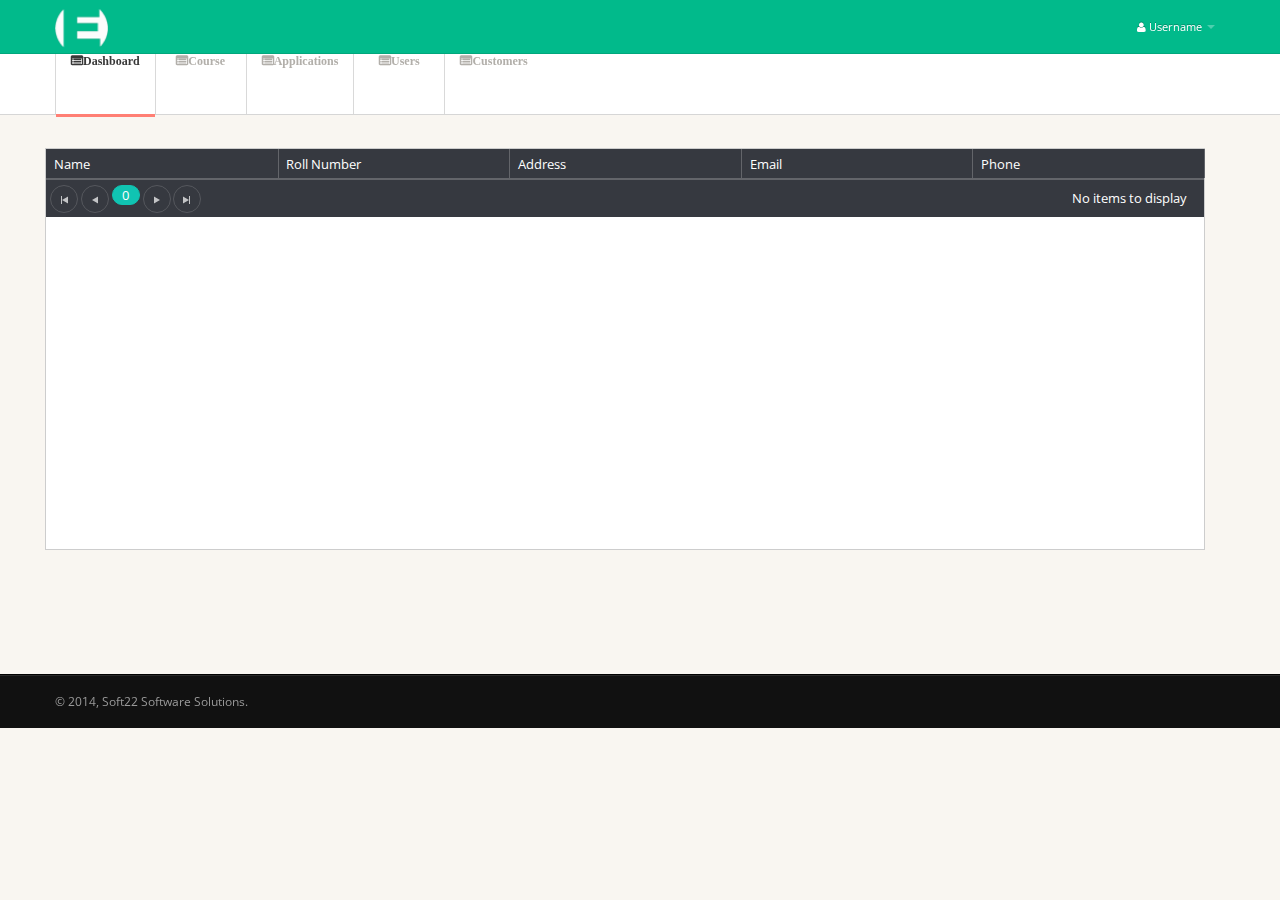
<file: web/desk.html>
<!DOCTYPE html>
<html lang="en">
    <head> 
        <meta charset="utf-8">
        <meta name="viewport" content="width=device-width, initial-scale=1.0, maximum-scale=1.0, user-scalable=no">
        <meta name="apple-mobile-web-app-capable" content="yes">
        <link href="css/bootstrap.min.css" rel="stylesheet">
        <link href="css/bootstrap-responsive.min.css" rel="stylesheet">
        <link href="http://fonts.googleapis.com/css?family=Open+Sans:400italic,600italic,400,600" rel="stylesheet">
        <link href="css/font-awesome.css" rel="stylesheet">
        <link href="css/style.css" rel="stylesheet">
        <link href="css/pages/dashboard.css" rel="stylesheet">
        <link href="lib/kendo/styles/kendo.common.min.css" rel="stylesheet" />
        <link href="lib/kendo/styles/kendo.flat.min.css" rel="stylesheet" />
        <!-- Le HTML5 shim, for IE6-8 support of HTML5 elements -->
        <!--[if lt IE 9]>
              <script src="http://html5shim.googlecode.com/svn/trunk/html5.js"></script>
            <![endif]-->
    </head>
    <body>

        <div id="applicationHost">
        </div>

        <script src="lib/require/require.js" data-main="app/main"></script>
    </body>
</html>
</file>
<file: web/css/style.css>
/*------------------------------------------------------------------
Bootstrap Admin Template by EGrappler.com
------------------------------------------------------------------*/



/*------------------------------------------------------------------
[1. Global]
*/

body {
	background: #f9f6f1;
	font: 13px/1.7em 'Open Sans';
}
    
p { 
	font: 13px/1.7em 'Open Sans'; 	
}
    
input,
button,
select,
textarea {
  font-family: 'Open Sans';
}

.dropdown .dropdown-menu {
	-webkit-border-radius: 6px;
	-moz-border-radius: 6px;
	border-radius: 6px;
}

.btn-icon-only {
	padding-right: 3px;
	padding-left: 3px;
}

.table td {
	vertical-align: middle;
}

.table-bordered th {
	background: #E9E9E9;
	background:-moz-linear-gradient(top, #FAFAFA 0%, #E9E9E9 100%); /* FF3.6+ */
	background:-webkit-gradient(linear, left top, left bottom, color-stop(0%,#FAFAFA), color-stop(100%,#E9E9E9)); /* Chrome,Safari4+ */
	background:-webkit-linear-gradient(top, #FAFAFA 0%,#E9E9E9 100%); /* Chrome10+,Safari5.1+ */
	background:-o-linear-gradient(top, #FAFAFA 0%,#E9E9E9 100%); /* Opera11.10+ */
	background:-ms-linear-gradient(top, #FAFAFA 0%,#E9E9E9 100%); /* IE10+ */
	background:linear-gradient(top, #FAFAFA 0%,#E9E9E9 100%); /* W3C */
	filter: progid:DXImageTransform.Microsoft.gradient(startColorstr='#FAFAFA', endColorstr='#E9E9E9');
	-ms-filter: "progid:DXImageTransform.Microsoft.gradient(startColorstr='#FAFAFA', endColorstr='#E9E9E9')";
	
	font-size: 10px;
	color: #444;
	text-transform: uppercase;
}







/*------------------------------------------------------------------
[2. Navbar / .navbar]
*/

.navbar .container {
	position: relative;
}

.navbar-inner {
	padding: 7px 0;
	
	background: #00ba8b !important;
	
	-moz-border-radius: 0;
	-webkit-border-radius: 0;
	border-radius: 0;
}

.navbar-fixed-top {
	position: static;
}

.navbar .nav a {
	font-size: 11px;
}
.navbar .nav>li>a { color:#fff !important;}
.navbar .brand {
	font-weight: 600;
	position: relative;
	top: 2px;
}

.navbar .search-query {
	background-color: #444;
	width: 150px;
	font-size: 11px;
	font-weight: bold;
}

.navbar .search-query::-webkit-input-placeholder {
    color: #666;
}

.navbar .search-query:-moz-placeholder {
    color: #666;
}

.navbar-search .search-query { background:#008866; border:0; color:#fff; line-height:normal;}


/*------------------------------------------------------------------
[3. Subnavbar / .subnavbar]
*/

.subnavbar {
    	margin-bottom: 2.5em;
    }
    
.subnavbar-inner {
	height: 60px;
	background: #fff;
	border-bottom: 1px solid #d6d6d6;
}

.subnavbar .container > ul {
	display: inline-block;
	
	height: 80px;
	padding: 0;
	margin: 0;
	
}

.subnavbar .container > ul > li {
	float: left;
	
	min-width: 90px;
	height: 60px;
	padding: 0;
	margin: 0;
	
	text-align: center;
	list-style: none;
	
	border-left: 1px solid #d9d9d9;
	
	
}

.subnavbar .container > ul > li > a {
	display: block;
	
	height: 100%;
	padding: 0 15px;
	
	font-size: 12px;
	font-weight: bold;
	color: #b2afaa;
}

.subnavbar .container > ul > li > a:hover {
	color: #888;
	text-decoration: none;
}

.subnavbar .container > ul > li > a > i {
	display: inline-block;
	
	width: 24px;
	height: 24px;
	margin-top: 11px;
	margin-bottom: -3px;
	font-size: 20px;
}

.subnavbar .container > ul > li > a > span {
	display: block;
	
}


.subnavbar .container > ul > li.active > a {
	
	border-bottom:3px solid #ff7f74;
	color: #383838;
}
    

.subnavbar .dropdown .dropdown-menu a {
	font-size: 12px;
}

    
.subnavbar .dropdown .dropdown-menu {
    	text-align: left;
    	
		-webkit-border-top-left-radius: 0;
		-webkit-border-top-right-radius: 0;
		-moz-border-radius-topleft: 0;
		-moz-border-radius-topright: 0;
		border-top-left-radius: 0;
		border-top-right-radius: 0;
    }
    
    
    
.subnavbar .dropdown-menu::before {
	content: '';
	display: inline-block;
	border-left: 7px solid transparent;
	border-right: 7px solid transparent;
	border-bottom: 7px solid #CCC;
	border-bottom-color: rgba(0, 0, 0, 0.2);
	position: absolute;
	top: -7px;
	left: 9px;
}

.subnavbar .dropdown-menu::after {
	content: '';
	display: inline-block;
	border-left: 6px solid transparent;
	border-right: 6px solid transparent;
	border-bottom: 6px solid white;
	position: absolute;
	top: -6px;
	left: 10px;
}


.subnavbar .caret {
	margin-top: 4px;
	
	border-top-color: white;
	border-bottom-color: white;
}

.subnavbar .dropdown.open .caret {
	display: none;
}





/*------------------------------------------------------------------
[4. Main / .main]
*/

.main {
	padding-bottom: 2em;
	
	border-bottom: 1px solid #000;
}



/*------------------------------------------------------------------
[5. Extra / .extra]
*/

.extra {

	border-top: 1px solid #585858;
	border-bottom: 1px solid #000;

}

.extra-inner {
	padding: 20px 0;
	
	font-size: 11px;
	color: #BBB;
	
	background: #1A1A1A;
}

.extra a {
	color: #666;
}

.extra h4 {
	margin-bottom: 1em;
	
	font-weight: 400;
}

.extra ul {
	padding: 0;
	margin: 0;
}

.extra li {
	margin-bottom: .6em;
	
	list-style: none;
}




/*------------------------------------------------------------------
[6. Footer/ .footer]
*/

.footer {
	margin-top: 0;
	
	border-top: 1px solid #292929;
}

.footer-inner {
	padding: 15px 0;
	
	font-size: 12px;
	background: #111;
	color: #999;
}

.footer a {
	color: #999;
}

.footer a:hover {
	color: #FFF;
	text-decoration: none;
}


/*------------------------------------------------------------------
[6. Widget / .widget]
*/

.widget {
	
	position: relative;
	clear: both;
	
	width: auto;
	
	margin-bottom: 2em;
		
	overflow: hidden;
}
	
.widget-header {
	
	position: relative;
	
	height: 40px;
	line-height: 40px;
	
	background: #f9f6f1;
	background:-moz-linear-gradient(top, #f9f6f1 0%, #f2efea 100%); /* FF3.6+ */
	background:-webkit-gradient(linear, left top, left bottom, color-stop(0%,#f9f6f1), color-stop(100%,#f2efea)); /* Chrome,Safari4+ */
	background:-webkit-linear-gradient(top, #f9f6f1 0%,#f2efea 100%); /* Chrome10+,Safari5.1+ */
	background:-o-linear-gradient(top, #f9f6f1 0%,#f2efea 100%); /* Opera11.10+ */
	background:-ms-linear-gradient(top, #f9f6f1 0%,#f2efea 100%); /* IE10+ */
	background:linear-gradient(top, #f9f6f1 0%,#f2efea 100%); /* W3C */
	filter: progid:DXImageTransform.Microsoft.gradient(startColorstr='#f9f6f1', endColorstr='#f2efea');
	-ms-filter: "progid:DXImageTransform.Microsoft.gradient(startColorstr='#f9f6f1', endColorstr='#f2efea')";
	
	
	border: 1px solid #d6d6d6;
	
	
	-webkit-background-clip: padding-box;
}	
	
	.widget-header h3 {
		
		position: relative;
		top: 2px;
		left: 10px;
		
		display: inline-block;
		margin-right: 3em;
		
		font-size: 14px;
		font-weight: 800;
		color: #525252;
		line-height: 18px;
		
		text-shadow: 1px 1px 2px rgba(255,255,255,.5);
	}
	
		.widget-header [class^="icon-"], .widget-header [class*=" icon-"] {
			
			display: inline-block;
			margin-left: 13px;
			margin-right: -2px;
			
			font-size: 16px;
			color: #555;
			vertical-align: middle;
			
			
			
		}




.widget-content {
	padding: 20px 15px 15px;
	
	background: #FFF;
	
	
	border: 1px solid #D5D5D5;
	
	-moz-border-radius: 5px;
	-webkit-border-radius: 5px;
	border-radius: 5px;
}

.widget-header+.widget-content {
	border-top: none;
	
	-webkit-border-top-left-radius: 0;
	-webkit-border-top-right-radius: 0;
	-moz-border-radius-topleft: 0;
	-moz-border-radius-topright: 0;
	border-top-left-radius: 0;
	border-top-right-radius: 0;
}

.widget-nopad .widget-content {
	padding: 0;
}

/* Widget Content Clearfix */	
.widget-content:before,
.widget-content:after {
    content:"";
    display:table;
}

.widget-content:after {
    clear:both;
}

/* For IE 6/7 (trigger hasLayout) */
.widget-content {
    zoom:1;
}

/* Widget Table */

.widget-table .widget-content {
	padding: 0;
}

.widget-table .table {
	margin-bottom: 0;
	
	border: none;
}

.widget-table .table tr td:first-child {
	border-left: none;
}

.widget-table .table tr th:first-child {
	border-left: none;
}


/* Widget Plain */

.widget-plain {
	
	background: transparent;
	
	border: none;
}

.widget-plain .widget-content {
	padding: 0;
	
	background: transparent;
	
	border: none;
}


/* Widget Box */

.widget-box {	
	
}

.widget-box .widget-content {	
	background: #E3E3E3;	
	background: #FFF;
}




/*------------------------------------------------------------------
[7. Error / .error-container]
*/

.error-container {
	margin-top: 4em;
	margin-bottom: 4em;
	text-align: center;
}

.error-container h1 {
	margin-bottom: .5em;
	
	font-size: 120px;
	line-height: 1em;
}

.error-container h2 {
	margin-bottom: .75em;
	font-size: 28px;
}

.error-container .error-details {
	margin-bottom: 1.5em;
	
	font-size: 16px;
}

.error-container .error-actions a {
	margin: 0 .5em;
}



/* Message layout */


ul.messages_layout {
	position: relative;
	margin: 0;
	padding: 0
}
ul.messages_layout li {
	float: left;
	list-style: none;
	position: relative
}
ul.messages_layout li.left {
	padding-left: 75px
}
ul.messages_layout li.right {
	padding-right: 75px
}
ul.messages_layout li.right .avatar {
	right: 0;
	left: auto
}
ul.messages_layout li.right .message_wrap .arrow {
	right: -12px;
	left: auto;
	background-position: 0 -213px;
	height: 15px;
	width: 12px
}
ul.messages_layout li.by_myself .message_wrap {
	border: 1px solid #b3cdf8
}
ul.messages_layout li.by_myself .message_wrap .info a.name {
	color: #4a8cf7
}
ul.messages_layout li a.avatar {
	position: absolute;
	left: 0;
	top: 0
}
ul.messages_layout li a.avatar img {
	-webkit-border-radius: 5px;
	-moz-border-radius: 5px;
	border-radius: 5px
}
ul.messages_layout li .message_wrap {
	-webkit-border-radius: 3px;
	-moz-border-radius: 3px;
	border-radius: 3px;
	position: relative;
	border: 1px solid #e9e9e9;
	padding: 10px;
	border: 1px solid #cbcbcb;
	margin-bottom: 20px;
	float: left;
	background: #fefefe;
	-webkit-box-shadow: rgba(0,0,0,0.1) 0 1px 0px;
	-moz-box-shadow: rgba(0,0,0,0.1) 0 1px 0px;
	box-shadow: rgba(0,0,0,0.1) 0 1px 0px
}
ul.messages_layout li .message_wrap .arrow {
	background-position: 0 -228px;
	height: 15px;
	width: 12px;
	height: 15px;
	width: 12px;
	position: absolute;
	left: -12px;
	top: 13px
}
ul.messages_layout li .message_wrap .info {
	float: left;
	width: 100%;
	border-bottom: 1px solid #fff;
	line-height: 23px
}
ul.messages_layout li .message_wrap .info .name {
	float: left;
	font-weight: bold;
	color: #483734
}
ul.messages_layout li .message_wrap .info .time {
	float: left;
	font-size: 11px;
	margin-left: 6px
}
ul.messages_layout li .message_wrap .text {
	float: left;
	width: 100%;
	border-top: 1px solid #cfcfcf;
	padding-top: 5px
}

ul.messages_layout .dropdown-menu  li{ width:100%; font-size:11px;}


/* Full Calendar */

.fc {
	direction: ltr;
	text-align: left;
	position: relative
}
.fc table {
	border-collapse: collapse;
	border-spacing: 0
}
html .fc, .fc table {
	font-size: 1em
}
.fc td, .fc th {
	padding: 0;
	vertical-align: top
}
.fc-header td {
	white-space: nowrap;
	background: none
}
.fc-header-left {
	width: 100%;
	text-align: left;
	position: absolute;
	left: 0;
	top: 6px
}
.fc-header-left .fc-button {
	margin: 0;
	position: relative
}
.fc-header-left .fc-button-prev, .fc-header-left .fc-button-next {
	float: left;
	border: none;
	padding: 14px 10px;
	opacity: 0.5
}
.fc-header-left .fc-button-prev .fc-button-inner, .fc-header-left .fc-button-next .fc-button-inner {
	border: none
}
.fc-header-left .fc-button-prev .fc-button-inner .fc-button-content, .fc-header-left .fc-button-next .fc-button-inner .fc-button-content {
	display: none
}
.fc-header-left .fc-button-prev.fc-state-hover, .fc-header-left .fc-button-next.fc-state-hover {
	opacity: 1
}
.fc-header-left .fc-button-prev.fc-state-down, .fc-header-left .fc-button-next.fc-state-down {
	background: none !important;
	margin-top: -1px
}
.fc-header-left .fc-button-prev .fc-button-inner {
	background-position: 0 -351px;
	height: 16px;
	width: 11px
}
.fc-header-left .fc-button-next {
	float: right
}
.fc-header-left .fc-button-next .fc-button-inner {
	background-position: 0 -367px;
	height: 16px;
	width: 11px
}
.fc-header-center {
	text-align: center
}
.fc-header-right {
	text-align: right;
	position: absolute;
	top: -34px;
	right: 10px
}
.fc-header-title {
	display: inline-block;
	vertical-align: top
}
.fc-header-title h2 {
	margin-top: 0;
	white-space: nowrap;
	font-size: 1.1rem;
	color: #6C737F;
	line-height: 55px;
}
.fc .fc-header-space {
	padding-left: 10px
}
.fc-header .fc-button {
	margin-bottom: 1em;
	vertical-align: top
}
.fc-header .fc-button {
	margin-right: -1px
}
.fc-header .fc-corner-right {
	margin-right: 1px
}
.fc-header .ui-corner-right {
	margin-right: 0
}
.fc-header .fc-state-hover, .fc-header .ui-state-hover {
	z-index: 2
}
.fc-header .fc-state-down {
	z-index: 3
}
.fc-header .fc-state-active, .fc-header .ui-state-active {
	z-index: 4
}
.fc-content {
	clear: both;
	background: #f9f9f9
}
.fc-view {
	width: 100%;
	overflow: hidden
}
.fc-view thead {
	background:#e9ecf1;
	line-height: 35px
}
.fc-widget-header, .fc-widget-content {
	border: 1px solid #ccc
}
.fc-state-highlight {
	background: #F4F3E6
}
.fc-cell-overlay {
	background: #9cf;
	opacity: .2;
	filter: alpha(opacity=20)
}
.fc-button {
	position: relative;
	display: inline-block;
	cursor: pointer
}
.fc-button-today{margin-top: 8px !important;}
.fc-state-default {
	border-style: solid;
	border-width: 1px 0
}
.fc-button-inner {
	position: relative;
	float: left;
	overflow: hidden
}
.fc-state-default .fc-button-inner {
	border-style: solid;
	border-width: 0 1px
}
.fc-button-content {
	position: relative;
	float: left;
	height: 1.9em;
	line-height: 1.9em;
	padding: 0 .6em;
	white-space: nowrap
}
.fc-button-content .fc-icon-wrap {
	position: relative;
	float: left;
	top: 50%
}
.fc-button-content .ui-icon {
	position: relative;
	float: left;
	margin-top: -50%;
*margin-top:0;
*top:-50%
}
.fc-state-default .fc-button-effect {
	position: absolute;
	top: 50%;
	left: 0
}
.fc-state-default .fc-button-effect span {
	position: absolute;
	top: -100px;
	left: 0;
	width: 500px;
	height: 100px;
	border-width: 100px 0 0 1px;
	border-style: solid;
	border-color: #fff;
	background: #444;
	opacity: .09;
	filter: alpha(opacity=9)
}
.fc-state-default, .fc-state-default .fc-button-inner {
	border-style: solid;
	border-color: #ccc #bbb #aaa;
	color: #000
}
.fc-state-hover, .fc-state-hover .fc-button-inner {
	border-color: #999
}
.fc-state-down {
	border-color: #555;
	background: #777
}
.fc-state-active, .fc-state-active .fc-button-inner {
	border-color: #555;
	background: #777;
	color: #fff
}
.fc-state-disabled, .fc-state-disabled .fc-button-inner {
	color: #999;
	border-color: #ddd
}
.fc-state-disabled {
	cursor: default
}
.fc-state-disabled .fc-button-effect {
	display: none
}
.fc-event {
	border-style: solid;
	border-width: 0;
	font-size: .85em;
	cursor: default
}
a.fc-event, .fc-event-draggable {
	cursor: pointer
}
a.fc-event {
	text-decoration: none
}
.fc-rtl .fc-event {
	text-align: right
}
.fc-event-skin {
	border-color: #3f85f5;
	background-color: #5e96ea;
	color: #fff
}
.fc-event-inner {
	position: relative;
	width: 100%;
	height: 100%;
	border-style: solid;
	border-width: 0;
	overflow: hidden
}
.fc-event-time, .fc-event-title {
	padding: 0 1px
}
.fc .ui-resizable-handle {
	display: block;
	position: absolute;
	z-index: 99999;
	overflow: hidden;
	font-size: 300%;
	line-height: 50%
}
.fc-event-hori {
	border-width: 1px 0;
	margin-bottom: 1px
}
.fc-event-hori .ui-resizable-e {
	top: 0 !important;
	right: -3px !important;
	width: 7px !important;
	height: 100% !important;
	cursor: e-resize
}
.fc-event-hori .ui-resizable-w {
	top: 0 !important;
	left: -3px !important;
	width: 7px !important;
	height: 100% !important;
	cursor: w-resize
}
.fc-event-hori .ui-resizable-handle {
	_padding-bottom: 14px
}
.fc-corner-left {
	margin-left: 1px
}
.fc-corner-left .fc-button-inner, .fc-corner-left .fc-event-inner {
	margin-left: -1px
}
.fc-corner-right {
	margin-right: 1px
}
.fc-corner-right .fc-button-inner, .fc-corner-right .fc-event-inner {
	margin-right: -1px
}
.fc-corner-top {
	margin-top: 1px
}
.fc-corner-top .fc-event-inner {
	margin-top: -1px
}
.fc-corner-bottom {
	margin-bottom: 1px
}
.fc-corner-bottom .fc-event-inner {
	margin-bottom: -1px
}
.fc-corner-left .fc-event-inner {
	border-left-width: 1px
}
.fc-corner-right .fc-event-inner {
	border-right-width: 1px
}
.fc-corner-top .fc-event-inner {
	border-top-width: 1px
}
.fc-corner-bottom .fc-event-inner {
	border-bottom-width: 1px
}
table.fc-border-separate {
	border-collapse: separate
}
.fc-border-separate th, .fc-border-separate td {
	border-width: 1px 0 0 1px
}
.fc-border-separate th.fc-last, .fc-border-separate td.fc-last {
	border-right-width: 1px
}
.fc-border-separate tr.fc-last th, .fc-border-separate tr.fc-last td {
	border-bottom-width: 0px
}
.fc-first {
	border-left-width: 0 !important
}
.fc-last {
	border-right-width: 0 !important
}
.fc-grid th {
	text-align: center
}
.fc-grid .fc-day-number {
	float: right;
	padding: 0 2px
}
.fc-grid .fc-other-month .fc-day-number {
	opacity: 0.3;
	filter: alpha(opacity=30)
}
.fc-grid .fc-day-content {
	clear: both;
	padding: 2px 2px 1px
}
.fc-grid .fc-event-time {
	font-weight: bold
}
.fc-rtl .fc-grid .fc-day-number {
	float: left
}
.fc-rtl .fc-grid .fc-event-time {
	float: right
}
.fc-agenda table {
	border-collapse: separate
}
.fc-agenda-days th {
	text-align: center
}
.fc-agenda .fc-agenda-axis {
	width: 60px !important;
	padding: 0 4px;
	vertical-align: middle;
	text-align: right;
	white-space: nowrap;
	font-weight: normal
}
.fc-agenda .fc-day-content {
	padding: 2px 2px 1px
}
.fc-agenda-days .fc-agenda-axis {
	border-right-width: 1px
}
.fc-agenda-days .fc-col0 {
	border-left-width: 0
}
.fc-agenda-allday th {
	border-width: 0 1px
}
.fc-agenda-allday .fc-day-content {
	min-height: 34px;
	_height: 34px
}
.fc-agenda-divider-inner {
	height: 2px;
	overflow: hidden
}
.fc-widget-header .fc-agenda-divider-inner {
	background: #eee
}
.fc-agenda-slots th {
	border-width: 1px 1px 0
}
.fc-agenda-slots td {
	border-width: 1px 0 0;
	background: none
}
.fc-agenda-slots td div {
	height: 20px
}
.fc-agenda-slots tr.fc-slot0 th, .fc-agenda-slots tr.fc-slot0 td {
	border-top-width: 0
}
.fc-agenda-slots tr.fc-minor th, .fc-agenda-slots tr.fc-minor td {
	border-top-style: dotted
}
.fc-agenda-slots tr.fc-minor th.ui-widget-header {
*border-top-style:solid
}
.fc-event-vert {
	border-width: 0 1px
}
.fc-event-vert .fc-event-head, .fc-event-vert .fc-event-content {
	position: relative;
	z-index: 2;
	width: 100%;
	overflow: hidden
}
.fc-event-vert .fc-event-time {
	white-space: nowrap;
	font-size: 10px
}
.fc-event-vert .fc-event-bg {
	position: absolute;
	z-index: 1;
	top: 0;
	left: 0;
	width: 100%;
	height: 100%;
	background: #fff;
	opacity: .3;
	filter: alpha(opacity=30)
}
.fc .ui-draggable-dragging .fc-event-bg, .fc-select-helper .fc-event-bg {
	display: none\9
}
.fc-event-vert .ui-resizable-s {
	bottom: 0 !important;
	width: 100% !important;
	height: 8px !important;
	overflow: hidden !important;
	line-height: 8px !important;
	font-size: 11px !important;
	font-family: monospace;
	text-align: center;
	cursor: s-resize
}
.fc-agenda .ui-resizable-resizing {
	_overflow: hidden
}
.fc-header-left .fc-button-prev .fc-button-inner {background: url('../img/icons-sa7c41345d9.png') no-repeat; background-position: 0 -351px;
height: 16px;
width: 11px;}

.fc-header-left .fc-button-next .fc-button-inner {background: url('../img/icons-sa7c41345d9.png') no-repeat; background-position: 0 -367px;
height: 16px;
width: 11px;}

/*------------------------------------------------------------------
[8. Miscellaneous]
*/

.chart-holder {
	width: 100%;
	height: 250px;
}

.dropdown-menu li>a:hover, .dropdown-menu .active>a, .dropdown-menu .active>a:hover { background:#00ba8b;}

.accordion-heading { background:#e5e5e5;  }
.accordion-heading a { color:#545454; text-decoration:none; font-weight:bold; }

.btn-facebook-alt i {
color: #23386a;
}
.btn-twitter-alt i {
color: #0098d0;
}
.btn-google-alt i {
color: #b6362d;
}
.btn-linkedin-alt i {
color: #0073b2;
}
.btn-pinterest-alt i {
color: #ab171e;
}
.btn-github-alt i {
color: #333;
}

.all-icons li { list-style:none;}

.ML0 { margin-left:0}
.MR0 { margin-right:0;}



/*------------------------------------------------------------------
[1. Max Width: 480px]
*/

@media (max-width: 480px) {
	
	.error-container h1 {
		font-size: 72px;
	}
	
}





/*------------------------------------------------------------------
[1. Max Width: 767px]
*/

@media (max-width: 767px) {
    	
	#main {
		padding: 0 10px;
		margin-right: -20px;
		margin-left: -20px;	
	}
	
	
	.subnavbar {
		margin-left: -20px;
		margin-right: -20px;	
	}
	
	
	.subnavbar-inner {
		height: auto;
	}
	
	.subnavbar .container > ul {
		width: 100%;
		height: auto;
		
		border: none;
	}
	
	.subnavbar .container > ul > li {
		width: 33%;
		height: 70px;
		margin-bottom: 0;
		
		border: none;
	}
	
    
    
    .subnavbar .container > ul > li.active > a {
		font-size: 11px;
    	background: transparent;
    }
	
	.subnavbar .container > ul > li > a > i {	
		display: inline-block;	
		margin-bottom: 0;
		
		font-size: 20px;
	}
	
	
	.subnavbar-open-right .dropdown-menu {
		left: auto;
		right: 0;
	}
	
	.subnavbar-open-right .dropdown-menu:before {
		left: auto;
		right: 12px;
	}
	.subnavbar-open-right .dropdown-menu:after {
		left: auto;
		right: 13px;
	}
	
	.extra {
		margin-right: -20px;
		margin-left: -20px;
	}
	
	.extra .container {
		padding: 0 20px;
	}
	
	.footer {
		margin-right: -20px;
		margin-left: -20px;
	}
	
	.footer .container {
		padding: 0 20px;
	}
	
	.footer .footer-terms {
		text-align: left;
	}
	
	.footer .footer-terms a {
		margin-left: 0;
		margin-right: 1em;
	}

}
    




/*------------------------------------------------------------------
[3. Max Width: 979px]
*/

@media (max-width: 979px) {
	
	.navbar-fixed-top {
		position: static;
		
		margin-bottom: 0;
	}
	
	.subnavbar {
	}
	
	.subnavbar .container {		
		width: auto;
	}
}






/*------------------------------------------------------------------
[2. Max Width: 1200px]
*/

@media (min-width: 1200px) {
	.navbar .search-query {
		width: 200px;
	}
	
}
</file>
<file: web/css/pages/dashboard.css>
/*------------------------------------------------------------------
Bootstrap Admin Template by EGrappler.com
------------------------------------------------------------------*/



/*------------------------------------------------------------------
[1. Shortcuts / .shortcuts]
*/

.shortcuts {
	text-align: center;	
}

.shortcuts .shortcut { 
	width: 22.50%;
	display: inline-block;
	padding: 12px 0;
	margin: 0 .9% 1em;
	vertical-align: top;	
	
	text-decoration: none;
	
	background: #f9f6f1;
	
	border-radius: 5px;
}

.shortcuts .shortcut .shortcut-icon {
	margin-top: .25em;
	margin-bottom: .25em;
	
	font-size: 32px;
	color: #545454;
}

.shortcuts .shortcut:hover {
	background: #00ba8b;
}

.shortcuts .shortcut:hover span{
	color: #fff;
}

.shortcuts .shortcut:hover .shortcut-icon {
	color: #fff;
}

.shortcuts .shortcut-label {
	display: block;
	
	font-weight: 400;
	color: #545454;
}



/*------------------------------------------------------------------
[2. Stats / .stats]
*/

.stats {
	width: 100%;
	display: table;
	padding: 0 0 0 10px;
	margin-top: .5em;
	margin-bottom: 1.9em;
}

.stats .stat {
	display: table-cell;
	width: 40%;
	vertical-align: top;
	
	font-size: 11px;
	font-weight: bold;
	color: #999;
}

.stat-value {
	display: block;
	margin-bottom: .55em;
	
	font-size: 30px;
	font-weight: bold;
	letter-spacing: -2px;
	color: #444;
}

.stat-time {
	text-align: center;
	padding-top: 1.5em;
}

.stat-time .stat-value {
	color: #19bc9c;
	font-size: 40px;
}

.stats #donut-chart {
	height: 100px;
	margin-left: -20px;	
}





/*------------------------------------------------------------------
[3. News Item / .news-items]
*/

.news-items {
	margin: 1em 0 0;
}

.news-items li {
	display: table;
	padding: 0 2em 0 1.5em;
	padding-bottom: 1em;
	margin-bottom: 1em;
	border-bottom: 1px dotted #CCC;
}

.news-items li:last-child { padding-bottom: 0; border: none; }

.news-item-date {
	display: table-cell;
}

.news-item-detail {
	display: table-cell;
}

.news-item-title {
	font-size: 13px;
	font-weight: 600;
}

.news-item-date {
	width: 75px;
	vertical-align: middle;
	text-align: center;
	
}

.news-item-day {
	display: block;
	margin-bottom: .25em;
	
	font-size: 24px;
	color: #888;
}

.news-item-preview {
	margin-bottom: 0;
	
	color: #777;
}

.news-item-month {
	display: block;
	padding-right: 1px;	
	
	font-size: 12px;
	font-weight: 600;
	color: #888;
}



/*------------------------------------------------------------------
[4. Action Table / .action-table]
*/

.action-table .btn-small {
	padding: 4px 5px 5px;
	
	font-size: 10px;
}

.action-table .td-actions { 
	width: 80px; 
	
	text-align: center; 
}

	.action-table .td-actions .btn { 
		margin-right: .5em;		
	}
	
	.action-table .td-actions .btn:last-child { 
		margin-rigth: 0; 		
	}
	
	
	
#big_stats 
{ 
	width: 100%; 
	display: table;
	margin-top: 1.5em;
	
	
}

.big-stats-container .widget-content {
	border:0;
}

#big_stats .stat
{
	width: 25%;
	height: 90px;
	text-align: center;
	display: table-cell;
	padding: 0;
	position: relative;
	
	border-right: 1px solid #CCC;
	border-left: 1px solid #FFF;
}
#big_stats  i { font-size:30px; display:block; line-height: 40px; color:#b2afaa;}
#big_stats .stat:hover i {color:#19bc9c;}

h6.bigstats{margin: 20px;
border-bottom: 1px solid #eee;
padding-bottom: 20px;
margin-bottom: 26px;}

#big_stats .stat:first-child {
	border-left: none;
}

#big_stats .stat:last-child {
	border-right: none;
}

#big_stats .stat h4
{
	font-size: 11px;
	font-weight: bold;
	color: #777;
	margin-bottom: 1.5em;
}

#big_stats .stat .value
{
	font-size: 45px;
	font-weight: bold;
	color: #545454;
	line-height: 1em;
}



@media all and (max-width: 950px) and (min-width: 1px) {
	
	#big_stats {
		display: block;
		margin-bottom: -40px;
	}
	
	#big_stats .stat {
		width: 49%;
		display: block;
		margin-bottom: 3em;
		float: left;
	}	
	
	#big_stats .stat:nth-child(2) {
		border-right: none;
	}
	
	#big_stats .stat:nth-child(3) {
		border-left: none;
	}
	
}

@media (max-width: 767px) {
	#big_stats .stat .value {
		font-size: 40px;
	}
}
	
	
	
	
@media (max-width: 979px) {
	
	.shortcuts .shortcut {
		width: 31%;
	}
}


@media (max-width: 480px) {
	
	.stats .stat {
		
		margin-bottom: 3em;
	}
	
	.stats .stat .stat-value {
		margin-bottom: .15em;
		
		font-size: 20px;
	}
	
	.stats {
		float: left;
		
		display: block;
		
		margin-bottom: 0;
	}
	
	#chart-stats {
		margin: 2em 0 1em;		
	}
	
	.shortcuts .shortcut {
		width: 48%;
	}
}
</file>
<file: web/lib/kendo/styles/kendo.common.min.css>
/*
* Kendo UI Web v2014.1.318 (http://kendoui.com)
* Copyright 2014 Telerik AD. All rights reserved.
*
* Kendo UI Web commercial licenses may be obtained at
* http://www.telerik.com/purchase/license-agreement/kendo-ui-web
* If you do not own a commercial license, this file shall be governed by the
* GNU General Public License (GPL) version 3.
* For GPL requirements, please review: http://www.gnu.org/copyleft/gpl.html
*/
.fake{color:red}.k-reset{margin:0;padding:0;border:0;outline:0;text-decoration:none;font-size:100%;list-style:none}.k-floatwrap:after,.k-slider-items:after,.k-grid-toolbar:after{content:"";display:block;clear:both;visibility:hidden;height:0;overflow:hidden}.k-floatwrap,.k-slider-items,.k-grid-toolbar{display:inline-block}.k-floatwrap,.k-slider-items,.k-grid-toolbar{display:block}.k-block,.k-button,.k-header,.k-grid-header,.k-toolbar,.k-grouping-header,.k-tooltip,.k-pager-wrap,.k-tabstrip-items .k-item,.k-link.k-state-hover,.k-textbox,.k-textbox:hover,.k-autocomplete,.k-dropdown-wrap,.k-picker-wrap,.k-numeric-wrap,.k-autocomplete.k-state-hover,.k-dropdown-wrap.k-state-hover,.k-picker-wrap.k-state-hover,.k-numeric-wrap.k-state-hover,.k-draghandle{background-repeat:repeat;background-position:0 center}.k-link:hover{text-decoration:none}.k-state-highlight>.k-link{color:inherit}.k-textbox>input,.k-input[type="text"],.k-input[type="number"],.k-textbox,.k-picker-wrap .k-input,.k-button{font-size:100%;font-family:inherit;border-style:solid;border-width:1px;-webkit-appearance:none}.k-widget,.k-block,.k-inline-block,.k-draghandle{border-style:solid;border-width:1px;-webkit-appearance:none}.k-block,.k-widget{line-height:normal;outline:0}.k-block{padding:2px}.k-button{display:inline-block;margin:0;padding:2px 7px 2px;font-family:inherit;line-height:1.66em;text-align:center;cursor:pointer;text-decoration:none}.k-ie7 .k-button{line-height:normal}a.k-button{-khtml-user-select:none;-webkit-user-select:none;-moz-user-select:-moz-none;-ms-user-select:none;user-select:none;text-decoration:none}.k-ff input.k-button{padding-bottom:.37em;padding-top:.37em}.k-ie7 .k-button{overflow:visible;margin-right:4px}.k-ie7 a.k-button{line-height:1.6;padding-left:7px;padding-right:7px}.k-ie7 .k-slider a.k-button{height:22px;line-height:22px;padding:0}.k-ie7 .k-button-expand{margin-left:0;margin-right:0}button.k-button::-moz-focus-inner,input.k-button::-moz-focus-inner{padding:0;border:0}a.k-button-expand{display:block}button.k-button-expand,input[type="submit"].k-button-expand,input[type="button"].k-button-expand,input[type="reset"].k-button-expand{width:100%}body .k-button-icon{padding-left:4px;padding-right:4px}.k-ie7 a.k-button-icon{padding-left:5px;padding-right:5px}.k-button-icontext{padding-right:8px;overflow:visible}.k-button-icontext .k-icon,.k-button-icontext .k-image{margin-right:.2rem;margin-left:-0.2rem;vertical-align:text-top}.k-ie8 .k-button-icontext .k-icon,.k-ie8 .k-button-icontext .k-image{margin-right:3px;margin-left:-3px;vertical-align:text-top}html body .k-button-bare{background:none!important;color:inherit;border-width:0}html body .k-button-bare.k-upload-button:hover{color:inherit}.k-link{cursor:pointer;outline:0;text-decoration:none}.k-grid-header span.k-link{cursor:default}.k-state-disabled,.k-state-disabled .k-link,.k-state-disabled .k-icon,.k-state-disabled .k-button,.k-state-disabled .k-draghandle,.k-state-disabled .k-upload-button input{cursor:default!important;outline:0}@media print{.k-state-disabled,.k-state-disabled .k-input{opacity:1!important}}.k-state-error{border-style:ridge}.k-state-empty{font-style:italic}.k-icon,.k-sprite,.k-button-group .k-tool-icon{display:inline-block;width:16px;height:16px;overflow:hidden;background-repeat:no-repeat;font-size:0;line-height:0;text-align:center;-ms-high-contrast-adjust:none}.k-ie8 .k-icon,.k-ie8 .k-sprite,.k-ie8 .k-button-group .k-tool-icon{vertical-align:middle}:root *>.k-icon,:root *>.k-sprite,:root *>.k-button-group .k-tool-icon{vertical-align:middle}.k-icon,.k-sprite{background-color:transparent}.k-ie7 .k-icon,.k-ie7 .k-sprite{text-indent:0}.k-numerictextbox .k-select .k-link span.k-i-arrow-n{background-position:0 -3px}.k-numerictextbox .k-select .k-link span.k-i-arrow-s{background-position:0 -35px}.k-state-selected .k-i-arrow-n{background-position:-16px 0}.k-link:not(.k-state-disabled):hover>.k-state-selected .k-i-arrow-n,.k-state-hover>.k-state-selected .k-i-arrow-n,.k-state-hover>*>.k-state-selected .k-i-arrow-n,.k-button:hover .k-state-selected .k-i-arrow-n,.k-textbox:hover .k-state-selected .k-i-arrow-n,.k-button:active .k-state-selected .k-i-arrow-n{background-position:-32px 0}.k-numerictextbox .k-link.k-state-selected span.k-i-arrow-n,.k-numerictextbox .k-state-hover .k-link span.k-i-arrow-n{background-position:-16px -3px}.k-state-selected .k-i-arrow-s{background-position:-16px -32px}.k-link:not(.k-state-disabled):hover>.k-state-selected .k-i-arrow-s,.k-state-hover>.k-state-selected .k-i-arrow-s,.k-state-hover>*>.k-state-selected .k-i-arrow-s,.k-button:hover .k-state-selected .k-i-arrow-s,.k-textbox:hover .k-state-selected .k-i-arrow-s,.k-button:active .k-state-selected .k-i-arrow-s{background-position:-32px -32px}.k-numerictextbox .k-link.k-state-selected span.k-i-arrow-s,.k-numerictextbox .k-state-hover .k-link span.k-i-arrow-s{background-position:-16px -35px}.k-grid-header .k-link:hover span.k-i-arrow-n{background-position:0 0}.k-grid-header .k-link:hover span.k-i-arrow-s{background-position:0 -32px}.k-group-indicator .k-link:hover span.k-si-arrow-n{background-position:0 -129px}.k-group-indicator .k-link:hover span.k-si-arrow-s{background-position:0 -159px}.k-group-indicator .k-button:hover span.k-group-delete{background-position:-32px -16px}.k-scheduler .k-scheduler-toolbar .k-nav-current .k-link .k-i-calendar{background-position:-32px -176px}.k-i-arrow-n{background-position:0 0}.k-link:not(.k-state-disabled):hover>.k-i-arrow-n,.k-state-hover>.k-i-arrow-n,.k-state-hover>*>.k-i-arrow-n,.k-button:hover .k-i-arrow-n,.k-textbox:hover .k-i-arrow-n,.k-button:active .k-i-arrow-n{background-position:-16px 0}.k-i-arrow-e{background-position:0 -16px}.k-link:not(.k-state-disabled):hover>.k-i-arrow-e,.k-state-hover>.k-i-arrow-e,.k-state-hover>*>.k-i-arrow-e,.k-button:hover .k-i-arrow-e,.k-textbox:hover .k-i-arrow-e,.k-button:active .k-i-arrow-e{background-position:-16px -16px}.k-rtl .k-i-arrow-w{background-position:0 -16px}.k-rtl .k-link:not(.k-state-disabled):hover>.k-i-arrow-w,.k-rtl .k-state-hover>.k-i-arrow-w,.k-rtl .k-state-hover>*>.k-i-arrow-w,.k-rtl .k-button:hover .k-i-arrow-w,.k-rtl .k-textbox:hover .k-i-arrow-w,.k-rtl .k-button:active .k-i-arrow-w{background-position:-16px -16px}.k-i-arrow-s{background-position:0 -32px}.k-link:not(.k-state-disabled):hover>.k-i-arrow-s,.k-state-hover>.k-i-arrow-s,.k-state-hover>*>.k-i-arrow-s,.k-button:hover .k-i-arrow-s,.k-textbox:hover .k-i-arrow-s,.k-button:active .k-i-arrow-s{background-position:-16px -32px}.k-i-arrow-w{background-position:0 -48px}.k-link:not(.k-state-disabled):hover>.k-i-arrow-w,.k-state-hover>.k-i-arrow-w,.k-state-hover>*>.k-i-arrow-w,.k-button:hover .k-i-arrow-w,.k-textbox:hover .k-i-arrow-w,.k-button:active .k-i-arrow-w{background-position:-16px -48px}.k-rtl .k-i-arrow-e{background-position:0 -48px}.k-rtl .k-link:not(.k-state-disabled):hover>.k-i-arrow-e,.k-rtl .k-state-hover>.k-i-arrow-e,.k-rtl .k-state-hover>*>.k-i-arrow-e,.k-rtl .k-button:hover .k-i-arrow-e,.k-rtl .k-textbox:hover .k-i-arrow-e,.k-rtl .k-button:active .k-i-arrow-e{background-position:-16px -48px}.k-i-seek-n{background-position:0 -64px}.k-link:not(.k-state-disabled):hover>.k-i-seek-n,.k-state-hover>.k-i-seek-n,.k-state-hover>*>.k-i-seek-n,.k-button:hover .k-i-seek-n,.k-textbox:hover .k-i-seek-n,.k-button:active .k-i-seek-n{background-position:-16px -64px}.k-i-seek-e{background-position:0 -80px}.k-link:not(.k-state-disabled):hover>.k-i-seek-e,.k-state-hover>.k-i-seek-e,.k-state-hover>*>.k-i-seek-e,.k-button:hover .k-i-seek-e,.k-textbox:hover .k-i-seek-e,.k-button:active .k-i-seek-e{background-position:-16px -80px}.k-rtl .k-i-seek-w{background-position:0 -80px}.k-rtl .k-link:not(.k-state-disabled):hover>.k-i-seek-w,.k-rtl .k-state-hover>.k-i-seek-w,.k-rtl .k-state-hover>*>.k-i-seek-w,.k-rtl .k-button:hover .k-i-seek-w,.k-rtl .k-textbox:hover .k-i-seek-w,.k-rtl .k-button:active .k-i-seek-w{background-position:-16px -80px}.k-i-seek-s{background-position:0 -96px}.k-link:not(.k-state-disabled):hover>.k-i-seek-s,.k-state-hover>.k-i-seek-s,.k-state-hover>*>.k-i-seek-s,.k-button:hover .k-i-seek-s,.k-textbox:hover .k-i-seek-s,.k-button:active .k-i-seek-s{background-position:-16px -96px}.k-i-seek-w{background-position:0 -112px}.k-link:not(.k-state-disabled):hover>.k-i-seek-w,.k-state-hover>.k-i-seek-w,.k-state-hover>*>.k-i-seek-w,.k-button:hover .k-i-seek-w,.k-textbox:hover .k-i-seek-w,.k-button:active .k-i-seek-w{background-position:-16px -112px}.k-rtl .k-i-seek-e{background-position:0 -112px}.k-rtl .k-link:not(.k-state-disabled):hover>.k-i-seek-e,.k-rtl .k-state-hover>.k-i-seek-e,.k-rtl .k-state-hover>*>.k-i-seek-e,.k-rtl .k-button:hover .k-i-seek-e,.k-rtl .k-textbox:hover .k-i-seek-e,.k-rtl .k-button:active .k-i-seek-e{background-position:-16px -112px}.k-si-arrow-n{background-position:0 -129px}.k-link:not(.k-state-disabled):hover>.k-si-arrow-n,.k-state-hover>.k-si-arrow-n,.k-state-hover>*>.k-si-arrow-n,.k-button:hover .k-si-arrow-n,.k-textbox:hover .k-si-arrow-n,.k-button:active .k-si-arrow-n{background-position:-16px -129px}.k-si-arrow-e{background-position:0 -144px}.k-link:not(.k-state-disabled):hover>.k-si-arrow-e,.k-state-hover>.k-si-arrow-e,.k-state-hover>*>.k-si-arrow-e,.k-button:hover .k-si-arrow-e,.k-textbox:hover .k-si-arrow-e,.k-button:active .k-si-arrow-e{background-position:-16px -144px}.k-si-arrow-s{background-position:0 -159px}.k-link:not(.k-state-disabled):hover>.k-si-arrow-s,.k-state-hover>.k-si-arrow-s,.k-state-hover>*>.k-si-arrow-s,.k-button:hover .k-si-arrow-s,.k-textbox:hover .k-si-arrow-s,.k-button:active .k-si-arrow-s{background-position:-16px -159px}.k-si-arrow-w{background-position:0 -176px}.k-link:not(.k-state-disabled):hover>.k-si-arrow-w,.k-state-hover>.k-si-arrow-w,.k-state-hover>*>.k-si-arrow-w,.k-button:hover .k-si-arrow-w,.k-textbox:hover .k-si-arrow-w,.k-button:active .k-si-arrow-w{background-position:-16px -176px}.k-i-arrowhead-n{background-position:0 -256px}.k-link:not(.k-state-disabled):hover>.k-i-arrowhead-n,.k-state-hover>.k-i-arrowhead-n,.k-state-hover>*>.k-i-arrowhead-n,.k-button:hover .k-i-arrowhead-n,.k-textbox:hover .k-i-arrowhead-n,.k-button:active .k-i-arrowhead-n{background-position:-16px -256px}.k-i-arrowhead-e{background-position:0 -272px}.k-link:not(.k-state-disabled):hover>.k-i-arrowhead-e,.k-state-hover>.k-i-arrowhead-e,.k-state-hover>*>.k-i-arrowhead-e,.k-button:hover .k-i-arrowhead-e,.k-textbox:hover .k-i-arrowhead-e,.k-button:active .k-i-arrowhead-e{background-position:-16px -272px}.k-i-arrowhead-s{background-position:0 -288px}.k-link:not(.k-state-disabled):hover>.k-i-arrowhead-s,.k-state-hover>.k-i-arrowhead-s,.k-state-hover>*>.k-i-arrowhead-s,.k-button:hover .k-i-arrowhead-s,.k-textbox:hover .k-i-arrowhead-s,.k-button:active .k-i-arrowhead-s{background-position:-16px -288px}.k-i-arrowhead-w{background-position:0 -304px}.k-link:not(.k-state-disabled):hover>.k-i-arrowhead-w,.k-state-hover>.k-i-arrowhead-w,.k-state-hover>*>.k-i-arrowhead-w,.k-button:hover .k-i-arrowhead-w,.k-textbox:hover .k-i-arrowhead-w,.k-button:active .k-i-arrowhead-w{background-position:-16px -304px}.k-i-expand,.k-plus,.k-plus-disabled{background-position:0 -192px}.k-link:not(.k-state-disabled):hover>.k-i-expand,.k-link:not(.k-state-disabled):hover>.k-plus,.k-link:not(.k-state-disabled):hover>.k-plus-disabled,.k-state-hover>.k-i-expand,.k-state-hover>.k-plus,.k-state-hover>.k-plus-disabled,.k-state-hover>*>.k-i-expand,.k-state-hover>*>.k-plus,.k-state-hover>*>.k-plus-disabled,.k-button:hover .k-i-expand,.k-button:hover .k-plus,.k-button:hover .k-plus-disabled,.k-textbox:hover .k-i-expand,.k-textbox:hover .k-plus,.k-textbox:hover .k-plus-disabled,.k-button:active .k-i-expand,.k-button:active .k-plus,.k-button:active .k-plus-disabled{background-position:-16px -192px}.k-i-expand-w,.k-rtl .k-i-expand,.k-rtl .k-plus,.k-rtl .k-plus-disabled{background-position:0 -208px}.k-link:not(.k-state-disabled):hover>.k-i-expand-w,.k-link:not(.k-state-disabled):hover>.k-rtl .k-i-expand,.k-link:not(.k-state-disabled):hover>.k-rtl .k-plus,.k-link:not(.k-state-disabled):hover>.k-rtl .k-plus-disabled,.k-state-hover>.k-i-expand-w,.k-state-hover>.k-rtl .k-i-expand,.k-state-hover>.k-rtl .k-plus,.k-state-hover>.k-rtl .k-plus-disabled,.k-state-hover>*>.k-i-expand-w,.k-state-hover>*>.k-rtl .k-i-expand,.k-state-hover>*>.k-rtl .k-plus,.k-state-hover>*>.k-rtl .k-plus-disabled,.k-button:hover .k-i-expand-w,.k-button:hover .k-rtl .k-i-expand,.k-button:hover .k-rtl .k-plus,.k-button:hover .k-rtl .k-plus-disabled,.k-textbox:hover .k-i-expand-w,.k-textbox:hover .k-rtl .k-i-expand,.k-textbox:hover .k-rtl .k-plus,.k-textbox:hover .k-rtl .k-plus-disabled,.k-button:active .k-i-expand-w,.k-button:active .k-rtl .k-i-expand,.k-button:active .k-rtl .k-plus,.k-button:active .k-rtl .k-plus-disabled{background-position:-16px -208px}.k-i-collapse,.k-minus,.k-minus-disabled{background-position:0 -224px}.k-link:not(.k-state-disabled):hover>.k-i-collapse,.k-link:not(.k-state-disabled):hover>.k-minus,.k-link:not(.k-state-disabled):hover>.k-minus-disabled,.k-state-hover>.k-i-collapse,.k-state-hover>.k-minus,.k-state-hover>.k-minus-disabled,.k-state-hover>*>.k-i-collapse,.k-state-hover>*>.k-minus,.k-state-hover>*>.k-minus-disabled,.k-button:hover .k-i-collapse,.k-button:hover .k-minus,.k-button:hover .k-minus-disabled,.k-textbox:hover .k-i-collapse,.k-textbox:hover .k-minus,.k-textbox:hover .k-minus-disabled,.k-button:active .k-i-collapse,.k-button:active .k-minus,.k-button:active .k-minus-disabled{background-position:-16px -224px}.k-i-collapse-w,.k-rtl .k-i-collapse,.k-rtl .k-minus,.k-rtl .k-minus-disabled{background-position:0 -240px}.k-link:not(.k-state-disabled):hover>.k-i-collapse-w,.k-link:not(.k-state-disabled):hover>.k-rtl .k-i-collapse,.k-link:not(.k-state-disabled):hover>.k-rtl .k-minus,.k-link:not(.k-state-disabled):hover>.k-rtl .k-minus-disabled,.k-state-hover>.k-i-collapse-w,.k-state-hover>.k-rtl .k-i-collapse,.k-state-hover>.k-rtl .k-minus,.k-state-hover>.k-rtl .k-minus-disabled,.k-state-hover>*>.k-i-collapse-w,.k-state-hover>*>.k-rtl .k-i-collapse,.k-state-hover>*>.k-rtl .k-minus,.k-state-hover>*>.k-rtl .k-minus-disabled,.k-button:hover .k-i-collapse-w,.k-button:hover .k-rtl .k-i-collapse,.k-button:hover .k-rtl .k-minus,.k-button:hover .k-rtl .k-minus-disabled,.k-textbox:hover .k-i-collapse-w,.k-textbox:hover .k-rtl .k-i-collapse,.k-textbox:hover .k-rtl .k-minus,.k-textbox:hover .k-rtl .k-minus-disabled,.k-button:active .k-i-collapse-w,.k-button:active .k-rtl .k-i-collapse,.k-button:active .k-rtl .k-minus,.k-button:active .k-rtl .k-minus-disabled{background-position:-16px -240px}.k-i-pencil,.k-edit{background-position:-32px 0}.k-link:not(.k-state-disabled):hover>.k-i-pencil,.k-link:not(.k-state-disabled):hover>.k-edit,.k-state-hover>.k-i-pencil,.k-state-hover>.k-edit,.k-state-hover>*>.k-i-pencil,.k-state-hover>*>.k-edit,.k-button:hover .k-i-pencil,.k-button:hover .k-edit,.k-textbox:hover .k-i-pencil,.k-textbox:hover .k-edit,.k-button:active .k-i-pencil,.k-button:active .k-edit{background-position:-48px 0}.k-i-close,.k-delete,.k-group-delete{background-position:-32px -16px}.k-link:not(.k-state-disabled):hover>.k-i-close,.k-link:not(.k-state-disabled):hover>.k-delete,.k-link:not(.k-state-disabled):hover>.k-group-delete,.k-state-hover>.k-i-close,.k-state-hover>.k-delete,.k-state-hover>.k-group-delete,.k-state-hover>*>.k-i-close,.k-state-hover>*>.k-delete,.k-state-hover>*>.k-group-delete,.k-button:hover .k-i-close,.k-button:hover .k-delete,.k-button:hover .k-group-delete,.k-textbox:hover .k-i-close,.k-textbox:hover .k-delete,.k-textbox:hover .k-group-delete,.k-button:active .k-i-close,.k-button:active .k-delete,.k-button:active .k-group-delete{background-position:-48px -16px}.k-si-close{background-position:-160px -80px}.k-link:not(.k-state-disabled):hover>.k-si-close,.k-state-hover>.k-si-close,.k-state-hover>*>.k-si-close,.k-button:hover .k-si-close,.k-textbox:hover .k-si-close,.k-button:active .k-si-close{background-position:-176px -80px}.k-multiselect .k-delete{background-position:-160px -80px}.k-multiselect .k-state-hover .k-delete{background-position:-176px -80px}.k-i-tick,.k-insert,.k-update{background-position:-32px -32px}.k-link:not(.k-state-disabled):hover>.k-i-tick,.k-link:not(.k-state-disabled):hover>.k-insert,.k-link:not(.k-state-disabled):hover>.k-update,.k-state-hover>.k-i-tick,.k-state-hover>.k-insert,.k-state-hover>.k-update,.k-state-hover>*>.k-i-tick,.k-state-hover>*>.k-insert,.k-state-hover>*>.k-update,.k-button:hover .k-i-tick,.k-button:hover .k-insert,.k-button:hover .k-update,.k-textbox:hover .k-i-tick,.k-textbox:hover .k-insert,.k-textbox:hover .k-update,.k-button:active .k-i-tick,.k-button:active .k-insert,.k-button:active .k-update{background-position:-48px -32px}.k-check:checked,.k-mobile-list .k-edit-field [type=checkbox],.k-mobile-list .k-edit-field [type=radio]{background-position:-32px -32px}.k-link:not(.k-state-disabled):hover>.k-check:checked,.k-link:not(.k-state-disabled):hover>.k-mobile-list .k-edit-field [type=checkbox],.k-link:not(.k-state-disabled):hover>.k-mobile-list .k-edit-field [type=radio],.k-state-hover>.k-check:checked,.k-state-hover>.k-mobile-list .k-edit-field [type=checkbox],.k-state-hover>.k-mobile-list .k-edit-field [type=radio],.k-state-hover>*>.k-check:checked,.k-state-hover>*>.k-mobile-list .k-edit-field [type=checkbox],.k-state-hover>*>.k-mobile-list .k-edit-field [type=radio],.k-button:hover .k-check:checked,.k-button:hover .k-mobile-list .k-edit-field [type=checkbox],.k-button:hover .k-mobile-list .k-edit-field [type=radio],.k-textbox:hover .k-check:checked,.k-textbox:hover .k-mobile-list .k-edit-field [type=checkbox],.k-textbox:hover .k-mobile-list .k-edit-field [type=radio],.k-button:active .k-check:checked,.k-button:active .k-mobile-list .k-edit-field [type=checkbox],.k-button:active .k-mobile-list .k-edit-field [type=radio]{background-position:-48px -32px}.k-i-cancel,.k-cancel,.k-denied{background-position:-32px -48px}.k-link:not(.k-state-disabled):hover>.k-i-cancel,.k-link:not(.k-state-disabled):hover>.k-cancel,.k-link:not(.k-state-disabled):hover>.k-denied,.k-state-hover>.k-i-cancel,.k-state-hover>.k-cancel,.k-state-hover>.k-denied,.k-state-hover>*>.k-i-cancel,.k-state-hover>*>.k-cancel,.k-state-hover>*>.k-denied,.k-button:hover .k-i-cancel,.k-button:hover .k-cancel,.k-button:hover .k-denied,.k-textbox:hover .k-i-cancel,.k-textbox:hover .k-cancel,.k-textbox:hover .k-denied,.k-button:active .k-i-cancel,.k-button:active .k-cancel,.k-button:active .k-denied{background-position:-48px -48px}.k-i-plus,.k-add{background-position:-32px -64px}.k-link:not(.k-state-disabled):hover>.k-i-plus,.k-link:not(.k-state-disabled):hover>.k-add,.k-state-hover>.k-i-plus,.k-state-hover>.k-add,.k-state-hover>*>.k-i-plus,.k-state-hover>*>.k-add,.k-button:hover .k-i-plus,.k-button:hover .k-add,.k-textbox:hover .k-i-plus,.k-textbox:hover .k-add,.k-button:active .k-i-plus,.k-button:active .k-add{background-position:-48px -64px}.k-i-funnel,.k-filter{background-position:-32px -80px}.k-link:not(.k-state-disabled):hover>.k-i-funnel,.k-link:not(.k-state-disabled):hover>.k-filter,.k-state-hover>.k-i-funnel,.k-state-hover>.k-filter,.k-state-hover>*>.k-i-funnel,.k-state-hover>*>.k-filter,.k-button:hover .k-i-funnel,.k-button:hover .k-filter,.k-textbox:hover .k-i-funnel,.k-textbox:hover .k-filter,.k-button:active .k-i-funnel,.k-button:active .k-filter{background-position:-48px -80px}.k-i-funnel-clear,.k-clear-filter{background-position:-32px -96px}.k-link:not(.k-state-disabled):hover>.k-i-funnel-clear,.k-link:not(.k-state-disabled):hover>.k-clear-filter,.k-state-hover>.k-i-funnel-clear,.k-state-hover>.k-clear-filter,.k-state-hover>*>.k-i-funnel-clear,.k-state-hover>*>.k-clear-filter,.k-button:hover .k-i-funnel-clear,.k-button:hover .k-clear-filter,.k-textbox:hover .k-i-funnel-clear,.k-textbox:hover .k-clear-filter,.k-button:active .k-i-funnel-clear,.k-button:active .k-clear-filter{background-position:-48px -96px}.k-i-lock{background-position:-64px 0}.k-link:not(.k-state-disabled):hover>.k-i-lock,.k-state-hover>.k-i-lock,.k-state-hover>*>.k-i-lock,.k-button:hover .k-i-lock,.k-textbox:hover .k-i-lock,.k-button:active .k-i-lock{background-position:-80px 0}.k-i-unlock{background-position:-64px -16px}.k-link:not(.k-state-disabled):hover>.k-i-unlock,.k-state-hover>.k-i-unlock,.k-state-hover>*>.k-i-unlock,.k-button:hover .k-i-unlock,.k-textbox:hover .k-i-unlock,.k-button:active .k-i-unlock{background-position:-80px -16px}.k-i-refresh{background-position:-32px -112px}.k-link:not(.k-state-disabled):hover>.k-i-refresh,.k-state-hover>.k-i-refresh,.k-state-hover>*>.k-i-refresh,.k-button:hover .k-i-refresh,.k-textbox:hover .k-i-refresh,.k-button:active .k-i-refresh{background-position:-48px -112px}.k-i-exception{background-position:-160px -304px}.k-link:not(.k-state-disabled):hover>.k-i-exception,.k-state-hover>.k-i-exception,.k-state-hover>*>.k-i-exception,.k-button:hover .k-i-exception,.k-textbox:hover .k-i-exception,.k-button:active .k-i-exception{background-position:-176px -304px}.k-i-restore{background-position:-32px -128px}.k-link:not(.k-state-disabled):hover>.k-i-restore,.k-state-hover>.k-i-restore,.k-state-hover>*>.k-i-restore,.k-button:hover .k-i-restore,.k-textbox:hover .k-i-restore,.k-button:active .k-i-restore{background-position:-48px -128px}.k-i-maximize{background-position:-32px -144px}.k-link:not(.k-state-disabled):hover>.k-i-maximize,.k-state-hover>.k-i-maximize,.k-state-hover>*>.k-i-maximize,.k-button:hover .k-i-maximize,.k-textbox:hover .k-i-maximize,.k-button:active .k-i-maximize{background-position:-48px -144px}.k-i-minimize{background-position:-64px -288px}.k-link:not(.k-state-disabled):hover>.k-i-minimize,.k-state-hover>.k-i-minimize,.k-state-hover>*>.k-i-minimize,.k-button:hover .k-i-minimize,.k-textbox:hover .k-i-minimize,.k-button:active .k-i-minimize{background-position:-80px -288px}.k-i-pin{background-position:-160px -256px}.k-link:not(.k-state-disabled):hover>.k-i-pin,.k-state-hover>.k-i-pin,.k-state-hover>*>.k-i-pin,.k-button:hover .k-i-pin,.k-textbox:hover .k-i-pin,.k-button:active .k-i-pin{background-position:-176px -256px}.k-i-unpin{background-position:-160px -272px}.k-link:not(.k-state-disabled):hover>.k-i-unpin,.k-state-hover>.k-i-unpin,.k-state-hover>*>.k-i-unpin,.k-button:hover .k-i-unpin,.k-textbox:hover .k-i-unpin,.k-button:active .k-i-unpin{background-position:-176px -272px}.k-resize-se{background-position:-32px -160px}.k-link:not(.k-state-disabled):hover>.k-resize-se,.k-state-hover>.k-resize-se,.k-state-hover>*>.k-resize-se,.k-button:hover .k-resize-se,.k-textbox:hover .k-resize-se,.k-button:active .k-resize-se{background-position:-48px -160px}.k-i-calendar{background-position:-32px -176px}.k-link:not(.k-state-disabled):hover>.k-i-calendar,.k-state-hover>.k-i-calendar,.k-state-hover>*>.k-i-calendar,.k-button:hover .k-i-calendar,.k-textbox:hover .k-i-calendar,.k-button:active .k-i-calendar{background-position:-48px -176px}.k-i-clock{background-position:-32px -192px}.k-link:not(.k-state-disabled):hover>.k-i-clock,.k-state-hover>.k-i-clock,.k-state-hover>*>.k-i-clock,.k-button:hover .k-i-clock,.k-textbox:hover .k-i-clock,.k-button:active .k-i-clock{background-position:-48px -192px}.k-si-plus{background-position:-32px -208px}.k-link:not(.k-state-disabled):hover>.k-si-plus,.k-state-hover>.k-si-plus,.k-state-hover>*>.k-si-plus,.k-button:hover .k-si-plus,.k-textbox:hover .k-si-plus,.k-button:active .k-si-plus{background-position:-48px -208px}.k-si-minus{background-position:-32px -224px}.k-link:not(.k-state-disabled):hover>.k-si-minus,.k-state-hover>.k-si-minus,.k-state-hover>*>.k-si-minus,.k-button:hover .k-si-minus,.k-textbox:hover .k-si-minus,.k-button:active .k-si-minus{background-position:-48px -224px}.k-i-search{background-position:-32px -240px}.k-link:not(.k-state-disabled):hover>.k-i-search,.k-state-hover>.k-i-search,.k-state-hover>*>.k-i-search,.k-button:hover .k-i-search,.k-textbox:hover .k-i-search,.k-button:active .k-i-search{background-position:-48px -240px}.k-i-custom{background-position:-115px -113px}.k-link:not(.k-state-disabled):hover>.k-i-custom,.k-state-hover>.k-i-custom,.k-state-hover>*>.k-i-custom,.k-button:hover .k-i-custom,.k-textbox:hover .k-i-custom,.k-button:active .k-i-custom{background-position:-141px -113px}.k-editor .k-i-custom{background-position:-111px -109px}.k-viewHtml{background-position:-288px -120px}.k-i-insert-n,.k-insert-top{background-position:-160px -32px}.k-link:not(.k-state-disabled):hover>.k-i-insert-n,.k-link:not(.k-state-disabled):hover>.k-insert-top,.k-state-hover>.k-i-insert-n,.k-state-hover>.k-insert-top,.k-state-hover>*>.k-i-insert-n,.k-state-hover>*>.k-insert-top,.k-button:hover .k-i-insert-n,.k-button:hover .k-insert-top,.k-textbox:hover .k-i-insert-n,.k-textbox:hover .k-insert-top,.k-button:active .k-i-insert-n,.k-button:active .k-insert-top{background-position:-176px -32px}.k-i-insert-m,.k-insert-middle{background-position:-160px -48px}.k-link:not(.k-state-disabled):hover>.k-i-insert-m,.k-link:not(.k-state-disabled):hover>.k-insert-middle,.k-state-hover>.k-i-insert-m,.k-state-hover>.k-insert-middle,.k-state-hover>*>.k-i-insert-m,.k-state-hover>*>.k-insert-middle,.k-button:hover .k-i-insert-m,.k-button:hover .k-insert-middle,.k-textbox:hover .k-i-insert-m,.k-textbox:hover .k-insert-middle,.k-button:active .k-i-insert-m,.k-button:active .k-insert-middle{background-position:-176px -48px}.k-i-insert-s,.k-insert-bottom{background-position:-160px -64px}.k-link:not(.k-state-disabled):hover>.k-i-insert-s,.k-link:not(.k-state-disabled):hover>.k-insert-bottom,.k-state-hover>.k-i-insert-s,.k-state-hover>.k-insert-bottom,.k-state-hover>*>.k-i-insert-s,.k-state-hover>*>.k-insert-bottom,.k-button:hover .k-i-insert-s,.k-button:hover .k-insert-bottom,.k-textbox:hover .k-i-insert-s,.k-textbox:hover .k-insert-bottom,.k-button:active .k-i-insert-s,.k-button:active .k-insert-bottom{background-position:-176px -64px}.k-drop-hint{background-position:0 -326px}.k-i-note,.k-warning{background-position:-160px -240px}.k-link:not(.k-state-disabled):hover>.k-i-note,.k-link:not(.k-state-disabled):hover>.k-warning,.k-state-hover>.k-i-note,.k-state-hover>.k-warning,.k-state-hover>*>.k-i-note,.k-state-hover>*>.k-warning,.k-button:hover .k-i-note,.k-button:hover .k-warning,.k-textbox:hover .k-i-note,.k-textbox:hover .k-warning,.k-button:active .k-i-note,.k-button:active .k-warning{background-position:-176px -240px}.k-i-sort-asc{background-position:-112px -240px}.k-link:not(.k-state-disabled):hover>.k-i-sort-asc,.k-state-hover>.k-i-sort-asc,.k-state-hover>*>.k-i-sort-asc,.k-button:hover .k-i-sort-asc,.k-textbox:hover .k-i-sort-asc,.k-button:active .k-i-sort-asc{background-position:-128px -240px}.k-i-sort-desc{background-position:-112px -256px}.k-link:not(.k-state-disabled):hover>.k-i-sort-desc,.k-state-hover>.k-i-sort-desc,.k-state-hover>*>.k-i-sort-desc,.k-button:hover .k-i-sort-desc,.k-textbox:hover .k-i-sort-desc,.k-button:active .k-i-sort-desc{background-position:-128px -256px}.k-i-group{background-position:-112px -272px}.k-link:not(.k-state-disabled):hover>.k-i-group,.k-state-hover>.k-i-group,.k-state-hover>*>.k-i-group,.k-button:hover .k-i-group,.k-textbox:hover .k-i-group,.k-button:active .k-i-group{background-position:-128px -272px}.k-i-ungroup{background-position:-112px -288px}.k-link:not(.k-state-disabled):hover>.k-i-ungroup,.k-state-hover>.k-i-ungroup,.k-state-hover>*>.k-i-ungroup,.k-button:hover .k-i-ungroup,.k-textbox:hover .k-i-ungroup,.k-button:active .k-i-ungroup{background-position:-128px -288px}.k-i-columns{background-position:-112px -304px}.k-link:not(.k-state-disabled):hover>.k-i-columns,.k-state-hover>.k-i-columns,.k-state-hover>*>.k-i-columns,.k-button:hover .k-i-columns,.k-textbox:hover .k-i-columns,.k-button:active .k-i-columns{background-position:-128px -304px}.k-file{background-position:0 0}.k-link:not(.k-state-disabled):hover>.k-file,.k-state-hover>.k-file,.k-state-hover>*>.k-file,.k-button:hover .k-file,.k-textbox:hover .k-file,.k-button:active .k-file{background-position:-16px 0}.k-i-folder-add,.k-addfolder{background-position:-32px -272px}.k-link:not(.k-state-disabled):hover>.k-i-folder-add,.k-link:not(.k-state-disabled):hover>.k-addfolder,.k-state-hover>.k-i-folder-add,.k-state-hover>.k-addfolder,.k-state-hover>*>.k-i-folder-add,.k-state-hover>*>.k-addfolder,.k-button:hover .k-i-folder-add,.k-button:hover .k-addfolder,.k-textbox:hover .k-i-folder-add,.k-textbox:hover .k-addfolder,.k-button:active .k-i-folder-add,.k-button:active .k-addfolder{background-position:-48px -272px}.k-i-folder-up,.k-goup{background-position:-32px -288px}.k-link:not(.k-state-disabled):hover>.k-i-folder-up,.k-link:not(.k-state-disabled):hover>.k-goup,.k-state-hover>.k-i-folder-up,.k-state-hover>.k-goup,.k-state-hover>*>.k-i-folder-up,.k-state-hover>*>.k-goup,.k-button:hover .k-i-folder-up,.k-button:hover .k-goup,.k-textbox:hover .k-i-folder-up,.k-textbox:hover .k-goup,.k-button:active .k-i-folder-up,.k-button:active .k-goup{background-position:-48px -288px}.k-file>.k-icon{background-position:-115px -91px}.k-image{border:0}html .k-success-colored{color:#507f50;border-color:#d0dfd0;background-color:#f0fff0}html .k-info-colored{color:#50607f;border-color:#d0d9df;background-color:#f0f9ff}html .k-error-colored{color:#7f5050;border-color:#dfd0d0;background-color:#fff0f0}.k-inline-block{padding:0 2px}.k-loading,.k-loading-image{background-color:transparent;background-repeat:no-repeat;background-position:center center}.k-loading-mask,.k-loading-image,.k-loading-text{position:absolute}.k-loading-text{text-indent:-4000px;text-align:center}.k-loading-image,.k-loading-color{width:100%;height:100%}.k-loading-image{top:0;left:0;z-index:2}.k-loading-color{filter:alpha(opacity=30);opacity:.3}.k-content-frame{border:0;width:100%;height:100%}.k-pane>.k-splitter-overlay{filter:alpha(opacity=0);opacity:0;position:absolute}.k-drag-clue{position:absolute;z-index:10003;border-style:solid;border-width:1px;font-size:.9em;padding:.2em .4em;white-space:nowrap;cursor:default}.k-drag-status{margin-top:-3px;margin-right:4px;vertical-align:middle}.k-reorder-cue{position:absolute;width:1px;overflow:visible}.k-reorder-cue .k-icon{position:absolute;left:-4px;width:8px;height:4px}.k-reorder-cue .k-i-arrow-s{top:-4px;background-position:-4px -166px}.k-reorder-cue .k-i-arrow-n{bottom:-4px;background-position:-4px -134px}.k-scrollbar{position:absolute;overflow:scroll}.k-scrollbar-vertical{top:0;right:0;width:17px;height:100%;overflow-x:hidden}.k-touch-scrollbar{display:none;position:absolute;z-index:200000;height:8px;width:8px;border:1px solid #8a8a8a;background-color:#858585}@media only screen and (-webkit-min-device-pixel-ratio:2){body .k-touch-scrollbar{height:12px;width:12px;border-radius:7px}}.k-virtual-scrollable-wrap{overflow-x:auto}.k-animation-container,.k-widget,.k-widget *,.k-animation-container *,.k-widget *:before,.k-animation-container *:after,.k-block .k-header,.k-list-container{-webkit-box-sizing:content-box;-moz-box-sizing:content-box;box-sizing:content-box}.k-button,.k-textbox,.k-autocomplete,div.k-window-content,.k-tabstrip>.k-content>.km-scroll-container,.k-block,.k-edit-cell .k-widget,.k-grid-edit-row .k-widget,.k-grid-edit-row .text-box,.km-actionsheet>li,.km-shim{-webkit-box-sizing:border-box;-moz-box-sizing:border-box;box-sizing:border-box}.input-group .form-control{-webkit-box-sizing:border-box;-moz-box-sizing:border-box;box-sizing:border-box}a.k-button:hover{text-decoration:none}.k-widget,.k-widget *{-moz-background-clip:border-box;-webkit-background-clip:border-box;background-clip:border-box}.k-edit-form{margin:0;padding:0}.k-window>div.k-popup-edit-form{padding:1em 0}.k-grid-edit-row .k-edit-form td{border-bottom-width:0}.k-edit-form-container{position:relative;width:400px}.k-edit-label,.k-edit-form-container .editor-label{float:left;clear:both;width:30%;padding:.4em 0 1em;margin-left:2%;text-align:right}.k-edit-field,.k-edit-form-container .editor-field{float:right;clear:right;width:60%;margin-right:2%;padding:0 0 .6em}.k-edit-field>input[type="checkbox"],.k-edit-field>input[type="radio"]{margin-top:.4em}.k-edit-form-container .k-button{margin:0 .16em}.k-edit-field>input[type="checkbox"]:first-child,.k-edit-field>input[type="radio"]:first-child,.k-edit-field>label:first-child>input[type="checkbox"],.k-edit-field>.k-button:first-child{margin-left:0}.k-edit-form-container .k-edit-buttons{clear:both;text-align:right;border-width:1px 0 0;border-style:solid;position:relative;bottom:-1em;padding:.6em}div.k-window{display:inline-block;position:absolute;z-index:10001;border-style:solid;border-width:1px;padding-top:2em}.k-block>.k-header,.k-window-titlebar{position:absolute;width:100%;height:1.1em;border-bottom-style:solid;border-bottom-width:1px;margin-top:-2em;padding:.4em 0;font-size:1.2em;white-space:nowrap;min-height:16px}.k-block>.k-header{position:relative;margin:-2px 0 10px -2px;padding:.3em 2px}.k-window-title{position:absolute;left:.44em;right:.44em;overflow:hidden;cursor:default;text-overflow:ellipsis}.k-window-title .k-image{margin:0 5px 0 0;vertical-align:middle}div.k-window-titleless{padding-top:0}div.k-window-content{position:relative;height:100%;padding:.58em;overflow:auto;outline:0}div.k-window-iframecontent{padding:0;overflow:visible}.k-window-content>.km-scroll-container{height:100%}.k-ie7 .k-window{padding-bottom:1.16em}.k-window-titlebar .k-window-actions{position:absolute;top:0;right:.3em;padding-top:.3em;white-space:nowrap}.k-window-titlebar .k-window-action{display:inline-block;width:16px;height:16px;padding:2px;text-decoration:none;vertical-align:middle;opacity:.7}.k-window-titlebar .k-state-hover{border-style:solid;border-width:1px;padding:1px;opacity:1}.k-window-action .k-icon{margin:0;vertical-align:top}.k-window .k-resize-handle{position:absolute;z-index:1;background-color:#fff;font-size:0;line-height:6px;filter:alpha(opacity=0);opacity:0;zoom:1}.k-resize-n{top:-3px;left:0;width:100%;height:6px;cursor:n-resize}.k-resize-e{top:0;right:-3px;width:6px;height:100%;cursor:e-resize}.k-resize-s{bottom:-3px;left:0;width:100%;height:6px;cursor:s-resize}.k-resize-w{top:0;left:-3px;width:6px;height:100%;cursor:w-resize}.k-resize-se{bottom:-3px;right:-3px;width:16px;height:16px;cursor:se-resize}.k-resize-sw{bottom:-3px;left:-3px;width:6px;height:6px;cursor:sw-resize}.k-resize-ne{top:-3px;right:-3px;width:6px;height:6px;cursor:ne-resize}.k-resize-nw{top:-3px;left:-3px;width:6px;height:6px;cursor:nw-resize}.k-overlay{position:fixed;top:0;left:0;z-index:10001;width:100%;height:100%;background-color:#000;filter:alpha(opacity=50);opacity:.5}.k-window .k-overlay{position:absolute;width:100%;height:100%;background-color:#fff;filter:alpha(opacity=0);opacity:0}.k-tabstrip{margin:0;padding:0;zoom:1}.k-tabstrip .k-tabstrip-items{padding:.3em .3em 0}.k-tabstrip-items .k-item,.k-panelbar .k-tabstrip-items .k-item{list-style-type:none;display:inline-block;position:relative;border-style:solid;border-width:1px 1px 0;margin:0 -1px 0 0;padding:0;vertical-align:top}.k-tabstrip-items .k-tab-on-top,.k-tabstrip-items .k-state-active,.k-panelbar .k-tabstrip-items .k-state-active{margin-bottom:-1px;padding-bottom:1px}.k-tabstrip-items .k-tab-on-top{z-index:1}.k-tabstrip-items .k-link,.k-panelbar .k-tabstrip-items .k-link{display:inline-block;border-bottom-width:0;padding:.5em .92em}.k-tabstrip-items .k-icon,.k-panelbar .k-tabstrip-items .k-icon{margin:-1px 4px 0 -3px;vertical-align:top}.k-tabstrip-items .k-item .k-image,.k-tabstrip-items .k-item .k-sprite,.k-panelbar .k-tabstrip-items .k-item .k-image,.k-panelbar .k-tabstrip-items .k-item .k-sprite{margin:-3px 3px 0 -6px;vertical-align:middle}.k-ie7 .k-tabstrip-items .k-item .k-image,.k-ie7 .k-tabstrip-items .k-item .k-sprite{margin-top:-1px;vertical-align:top}.k-tabstrip-items .k-loading{top:0;left:0;height:0;width:20%;position:absolute;background:transparent;border-top:1px solid transparent;border-color:inherit;-webkit-transition:width 200ms linear;-moz-transition:width 200ms linear;-o-transition:width 200ms linear;transition:width 200ms linear;-webkit-transition:"width 200ms linear";-moz-transition:"width 200ms linear";-ms-transition:"width 200ms linear";-o-transition:"width 200ms linear";transition:"width 200ms linear";animation:k-tab-loader 1s ease-in-out infinite;-moz-animation:k-tab-loader 1s ease-in-out infinite;-webkit-animation:k-tab-loader 1s ease-in-out infinite}.k-tabstrip-items .k-progress{animation:none;-moz-animation:none;-webkit-animation:none}.k-tabstrip-items .k-loading.k-complete{width:100%;animation:none;-moz-animation:none;-webkit-animation:none}.k-tabstrip>.k-content,.k-panelbar .k-tabstrip>.k-content{position:static;border-style:solid;border-width:1px;margin:0 .29em .3em;padding:.3em .92em;zoom:1}.k-tabstrip>.k-content{display:none}.k-tabstrip>.k-content.km-scroll-wrapper{padding:0}.k-tabstrip>.k-content>.km-scroll-container{padding:.3em .92em}@-webkit-keyframes k-tab-loader{0%{left:0}50%{left:80%}100%{left:0}}@-moz-keyframes k-tab-loader{0%{left:0}50%{left:80%}100%{left:0}}@keyframes k-tab-loader{0%{left:0}50%{left:80%}100%{left:0}}.k-panelbar{zoom:1}.k-panelbar>.k-item,.k-panel>.k-item{list-style-type:none;display:block;border-width:0;margin:0;zoom:1;border-radius:0}.k-panelbar .k-image,.k-panelbar .k-sprite{float:left;margin-top:4px;margin-right:5px;vertical-align:middle}.k-panelbar>.k-item>.k-link,.k-panel>.k-item>.k-link{display:block;position:relative;border-bottom-style:solid;border-bottom-width:1px;padding:0 1em;line-height:2.34em;text-decoration:none;zoom:1}.k-panelbar-expand,.k-panelbar-collapse{position:absolute;top:5px;right:2px}.k-panelbar .k-panel,.k-panelbar .k-content{position:relative;border-bottom-style:solid;border-bottom-width:1px;margin:0;padding:0;zoom:1}.k-panel>.k-item>.k-link{border-bottom:0;font-size:.95em;line-height:2.2}.k-panel .k-i-arrow-n,.k-panel .k-i-arrow-s{top:4px}.k-panel .k-panel>.k-item>.k-link{padding-left:2em}.k-panelbar .k-i-seek-e .k-link{border-bottom:0}.k-panel .k-panel{border-bottom:0}.k-menu{cursor:default}.k-menu,.k-menu .k-group{list-style:none;margin:0;padding:0;zoom:1}.k-menu:after{content:'';display:block;width:99%;height:0;float:inherit;overflow:hidden}.k-menu .k-item .k-item,ul.k-menu-vertical>.k-item{display:block;float:none;border-width:0}.k-ie7 .k-menu .k-item .k-item{zoom:normal}.k-menu .k-item>.k-link>.k-icon,.k-menu .k-image,.k-menu .k-sprite{margin:-2px 4px 0 -4px;vertical-align:middle}.k-menu .k-item>.k-link>.k-icon{margin:-2px 0 0}.k-ie7 .k-menu .k-item>.k-link>.k-i-arrow-s,.k-ie7 .k-menu .k-image,.k-ie7 .k-menu .k-sprite{margin-top:0}.k-menu .k-item>.k-link{display:block;padding:.5em 1.1em .4em;line-height:1.34em;-khtml-user-select:none;-webkit-user-select:none;-moz-user-select:-moz-none;-ms-user-select:none;user-select:none}.k-menu .k-group{display:none;border-style:solid;border-width:1px;overflow:visible;white-space:nowrap}.k-menu .k-group .k-item{display:block;border-width:0}.k-menu .k-item,.k-widget.k-menu-horizontal>.k-item{position:relative;float:left;border-style:solid;border-width:0 1px 0 0;vertical-align:top;zoom:1;-webkit-box-sizing:content-box;-moz-box-sizing:content-box;box-sizing:content-box}.k-menu .k-group .k-item>.k-link{padding:.28em 1.8em .38em .9em}.k-ie7 .k-menu .k-group .k-link{width:100%}.k-menu .k-item>.k-link>.k-i-arrow-s{margin-right:-8px}.k-menu .k-item>.k-link>.k-i-arrow-e{position:absolute;top:50%;margin-top:-8px;right:.2rem}.k-menu .k-animation-container{border:0}.k-menu .k-animation-container,.k-menu .k-group{position:absolute;left:0}.k-menu .k-animation-container .k-animation-container,.k-menu .k-group .k-group,.k-menu-vertical .k-animation-container,.k-menu-vertical .k-group{top:0;left:0}.k-menu .k-animation-container .k-group{top:auto;left:auto;margin-left:-1px}.k-menu .k-animation-container,.k-popup .k-animation-container{margin-top:-1px;padding-left:1px}.k-ie .k-menu .k-animation-container,.k-ie .k-popup .k-animation-container{margin-top:-2px}.k-popup .k-animation-container .k-popup{margin-left:-1px}ul.k-menu .k-separator{padding:.25em 0;height:100%;width:1px;font-size:0;line-height:0;border-width:0 1px 0 0}ul.k-menu-vertical .k-separator,.k-menu .k-group .k-separator{padding:0;height:1px;width:100%;border-width:1px 0 0}.k-grid,.k-listview{position:relative;zoom:1}.k-grid table{width:100%;margin:0;border-collapse:separate;border-spacing:0;empty-cells:show;border-width:0;outline:0}.k-grid-header .k-header{text-align:left}.k-grid-header .k-header{overflow:hidden;border-style:solid;border-width:0 0 1px 1px;padding:.5em .6em .4em .6em;font-weight:normal;white-space:nowrap;text-overflow:ellipsis}.k-ie10 .k-grid-header a:active{background-color:transparent}.k-grid-header .k-header>.k-link{display:block;min-height:18px;line-height:18px;margin:-0.5em -0.6em -0.4em -0.6em;padding:.5em .6em .4em .6em;overflow:hidden;text-overflow:ellipsis}.k-grid-header .k-with-icon .k-link{margin-right:1.3em}.k-grid-header .k-header .k-icon{position:static}.k-grid-header .k-link>.k-icon{vertical-align:text-top}.k-grid .k-state-hover{cursor:pointer}.k-grid td{border-style:solid;border-width:0 0 0 1px;padding:.4em .6em;overflow:hidden;line-height:1.6em;vertical-align:middle;text-overflow:ellipsis}.k-grid .k-grouping-row td,.k-grid .k-hierarchy-cell{overflow:visible}.k-grid-edit-row td{text-overflow:clip}.k-grid-edit-row .k-textbox,.k-grid-edit-row .text-box{margin-top:0;margin-bottom:0}.k-grid-header-wrap,.k-grid-footer-wrap{position:relative;width:100%;overflow:hidden;border-style:solid;border-width:0 1px 0 0;zoom:1}div.k-grid-header,div.k-grid-footer{padding-right:17px;border-bottom-style:solid;border-bottom-width:1px;zoom:1}div.k-grid-header .k-header{border-bottom-width:0}.k-grid-content{position:relative;width:100%;overflow:auto;overflow-x:auto;overflow-y:scroll;zoom:1}.k-grid tbody{-webkit-backface-visibility:hidden}.k-grid-content-expander{position:absolute;visibility:hidden;height:1px}@media print{.k-grid{height:auto!important}.k-grid-header{padding:0!important}.k-grid-content{overflow:visible;height:auto!important}}.k-virtual-scrollable-wrap{height:100%;overflow-y:hidden;position:relative}.k-grid-header table,.k-grid-content table,.k-grid-footer table,.k-grid-content-locked>table{table-layout:fixed}.k-ie7 .k-grid-content table{width:auto}.k-grid-lockedcolumns{white-space:nowrap}.k-grid-header-locked,.k-grid-content-locked{display:inline-block;vertical-align:top;overflow:hidden;position:relative;border-style:solid;border-width:0 1px 0 0}.k-grid-header-locked+.k-grid-header-wrap,.k-grid-content-locked+.k-grid-content,.k-grid-footer-locked{display:inline-block;vertical-align:top}.k-grid-toolbar{border-style:solid;border-width:1px 0 0}.k-grid-header .k-header:first-child,.k-grid tbody td:first-child,.k-grid tfoot td:first-child{border-left-width:0}.k-grid-toolbar:first-child,.k-grouping-header+.k-grid-toolbar{border-width:0 0 1px}.k-footer-template td{border-style:solid;border-width:1px 0 0 1px}.k-group-footer td{border-style:solid;border-width:1px 0}.k-group-footer .k-group-cell+td{border-left-width:1px}.k-grid-footer{border-style:solid;border-width:1px 0 0}.k-grid-footer td{border-top-width:0}.k-pager-wrap{clear:both;overflow:hidden;border-style:solid;border-width:1px;line-height:2.0em;padding:.333em 0 .333em .250em}.k-grid-pager{border-width:1px 0 0}.k-grid .k-pager-numbers,.k-pager-numbers .k-link,.k-pager-numbers .k-state-selected{display:inline-block;vertical-align:top;margin-right:1px}.k-pager-numbers{margin:0 2px}.k-pager-numbers .k-state-selected{vertical-align:top}.k-pager-numbers li,.k-pager-input{float:left}.k-grid .k-pager-numbers{float:left;cursor:default}.k-pager-info{float:right;padding:0 1.333em}.k-pager-numbers .k-link{text-decoration:none}.k-pager-wrap>.k-link,.k-pager-numbers .k-link,.k-pager-numbers .k-state-selected{min-width:2em}.k-pager-wrap>.k-link{float:left;margin:0 .08333em;height:2em;line-height:2em;border-radius:1.0833em;cursor:pointer;text-align:center}.k-pager-wrap>a.k-state-disabled:hover{background:0;cursor:default}.k-pager-numbers .k-link{text-align:center;line-height:2em;border-style:solid;border-width:1px;border-radius:1.0833em}.k-pager-wrap>.k-link{border-style:solid;border-width:1px}.k-pager-wrap .k-pager-refresh{float:right;margin-right:.5em;border-width:0;border-radius:0}.k-pager-numbers .k-state-selected{border-style:solid;border-width:1px;text-align:center;border-radius:1.0833em}.k-pager-wrap .k-textbox{width:3.333em}.k-ie7 .k-pager-wrap .k-textbox{height:1.3333em;margin-top:.16666em;display:inline}.k-pager-wrap .k-dropdown{width:4.500em}.k-pager-refresh{float:right}.k-pager-input,.k-pager-sizes{padding:0 1.4166em}.k-pager-sizes{display:inline-block;padding-top:1px}.k-pager-sizes .k-widget.k-dropdown{margin-top:-2px}.k-ie7 .k-pager-sizes{float:left}.k-pager-wrap .k-textbox,.k-pager-wrap .k-widget{margin:0 .4em 0}.k-header>.k-grid-filter,.k-header>.k-header-column-menu{float:right;margin:-0.5em -0.6em -0.4em;padding:.5em .2em .4em;position:relative;z-index:1}.k-grid .k-animation-container{position:absolute}.k-filter-menu{padding:.5em}form.k-filter-menu .k-widget,form.k-filter-menu .k-textbox{display:block}.k-filter-help-text,.k-filter-menu .k-widget,.k-filter-menu .k-textbox{margin:.19em 0 0}.k-filter-menu span.k-filter-and{width:6em;margin:.5em 0 .5em}.k-filter-menu .k-button{width:48%;margin:.5em 4% 0 0}.k-filter-menu .k-button+.k-button{margin-right:0}.k-grouping-row .k-icon{margin:-3px 4px 0 2px}.k-grouping-row p{display:inline-block;vertical-align:middle;margin-left:-0.6em;padding:0 .6em}.k-grouping-row+tr td{border-top-width:1px}.k-grouping-row .k-group-cell,.k-grouping-row+tr .k-group-cell{border-top-width:0;text-overflow:none}.k-grid .k-hierarchy-cell+td{border-left-width:0}.k-grid .k-group-col,.k-grid .k-hierarchy-col{width:27px}.k-grouping-header{border-bottom-style:solid;border-bottom-width:1px}.k-grouping-header{line-height:2}.k-grouping-dropclue{position:absolute;width:6px;height:25px;background-repeat:no-repeat;background-position:-165px -148px}.k-grouping-header .k-group-indicator{display:inline-block;border-style:solid;border-width:1px;margin:0 3px;padding:.15em .15em .15em .4em;line-height:1.5em}.k-grouping-header .k-link{display:inline-block;border-width:0;padding:0;line-height:normal;text-decoration:none}.k-grouping-header .k-button{border:0;padding:0;background:transparent;line-height:1}.k-grouping-header .k-link .k-icon{margin:0 0 0 -3px}.k-grouping-header .k-button .k-icon{margin:0 0 0 3px}.k-grouping-header a,.k-grouping-header .k-button{display:inline-block;vertical-align:middle}.k-dirty-cell:before{content:"\a0";display:inline-block;width:0;float:left}.k-ie7 .k-dirty-cell{position:relative}.k-ie7 .k-dirty{top:5px}.k-dirty{position:absolute;width:0;height:0;border-style:solid;border-width:3px;border-color:#f00 transparent transparent #f00;margin:-0.45em 0 0 -0.6em;padding:0;overflow:hidden;vertical-align:top}.k-grouping-header,.k-grid-toolbar{margin:0;padding:.22em .2em .28em;cursor:default}.k-grid .k-edit-container{padding:0}.k-grid .field-validation-error{display:block}.k-grid .input-validation-error{border-style:ridge;border-color:#f00;background-color:#ffc0cb}.k-grid-toolbar .k-button{vertical-align:middle}.k-grid-actions{display:inline-block}.k-ie7 .k-grid-actions{vertical-align:bottom}.k-grid .k-button{margin:0 .16em}.k-grid tbody .k-button,.k-ie8 .k-grid tbody button.k-button{min-width:64px}.k-grid tbody button.k-button{min-width:78px}.k-ie7 .k-grid tbody a.k-button{min-width:62px}html body .k-grid tbody .k-button-icon{width:auto;min-width:0}.k-detail-row{position:relative}.k-grid .k-detail-cell{overflow:visible}.k-grid .k-edit-cell{padding:0 .3em;white-space:nowrap}.k-edit-cell>.k-textbox,.k-edit-cell>.k-widget,.k-grid-edit-row>td>.k-textbox,.k-grid-edit-row>td>.k-widget,.k-grid-edit-row>td>.text-box{width:100%}.k-ie7 .k-edit-cell>.text-box,.k-ie7 .k-edit-cell>.k-textbox,.k-ie7 .k-edit-cell>.k-widget,.k-ie7 .k-grid-edit-row>td>.k-textbox,.k-ie7 .k-grid-edit-row>td>.k-widget,.k-ie7 .k-grid-edit-row>td>.text-box{display:block;width:90%}html .k-edit-cell .k-tooltip,html .k-grid-edit-row .k-tooltip{width:auto;max-width:300px}.k-edit-cell input[type="checkbox"]{margin-left:.6em}.k-grid tbody td>.k-grid-delete{margin-top:-0.2em;margin-bottom:-0.2em}.k-grid-resize-indicator{position:absolute;width:2px;background-color:#aaa}.k-grid .k-resize-handle{position:absolute;height:25px;cursor:col-resize;z-index:2}.k-marquee{position:absolute;z-index:100000}.k-marquee-color,.k-marquee-text{position:absolute;top:0;left:0;width:100%;height:100%}.k-marquee-color{filter:alpha(opacity=60);opacity:.6}.k-ie9 .k-column-menu{width:160px}.k-ie8 .k-grid-filter,.k-ie8 .k-header-column-menu{font-size:100%}.k-column-menu{min-width:160px}.k-column-menu .k-sprite{margin-right:10px}.k-column-menu>.k-menu{border-width:0}.k-columns-item .k-group{max-height:200px;overflow:auto}.k-calendar{position:relative;display:inline-block;width:16.917em;overflow:hidden}.k-calendar td,.k-calendar .k-link{text-decoration:none}.k-calendar .k-action-link{text-decoration:underline}.k-calendar .k-header,.k-calendar .k-footer{position:relative;text-align:center;zoom:1}.k-widget.k-calendar .k-nav-prev,.k-widget.k-calendar .k-nav-next{position:absolute;top:.16666em;line-height:1.8333em;height:1.8333em}.k-widget.k-calendar .k-nav-prev{left:1%}.k-widget.k-calendar .k-nav-next{right:1%}.k-calendar .k-content{float:left;border-spacing:0;width:100%;height:14.167em;border-width:0;margin:0;table-layout:fixed;text-align:right;outline:0}.k-calendar .k-animation-container .k-content{height:100%}.k-widget.k-calendar .k-nav-fast{display:inline-block;width:75%;height:1.8333em;line-height:1.8333em;margin:.16666em -0.08333em .3333em 0}.k-calendar .k-header .k-icon{vertical-align:middle}.k-calendar .k-header .k-link.k-nav-prev,.k-calendar .k-header .k-link.k-nav-next{height:1.8333em;width:1.8333em}.k-calendar th{border-bottom-style:solid;border-bottom-width:1px;padding:.4em .45em .4em .1em;font-weight:normal;cursor:default}.k-calendar td{padding:.08333em;cursor:pointer}.k-calendar .k-state-focus{border-style:dotted;border-width:.08333em;padding:0}.k-calendar .k-content .k-link{display:block;overflow:hidden;min-height:1.8333em;line-height:1.8333em;padding:0 .45em 0 .1em}.k-calendar .k-meta-view .k-link{padding:.25em 0 .3em;text-align:center}.k-calendar .k-footer{clear:both;padding:.5em 0}.k-calendar .k-nav-today:hover{text-decoration:underline}div.k-treeview{border-width:0;background:0;overflow:auto;white-space:nowrap}.k-treeview .k-item{display:block;border-width:0;margin:0;padding:0 0 0 16px}.k-treeview>.k-group,.k-treeview .k-item>.k-group,.k-treeview .k-content{margin:0;padding:0;background:0;list-style-type:none;position:relative}.k-treeview .k-icon,.k-treeview .k-image,.k-treeview .k-sprite,.k-treeview .k-checkbox,.k-treeview .k-in{display:inline-block;vertical-align:top}.k-treeview .k-icon,.k-treeview .k-in{vertical-align:middle}.k-treeview .k-request-retry{vertical-align:baseline}.k-treeview .k-plus,.k-treeview .k-minus,.k-treeview .k-plus-disabled,.k-treeview .k-minus-disabled{margin-top:.25em;margin-left:-16px;cursor:pointer}.k-treeview .k-plus-disabled,.k-treeview .k-minus-disabled{cursor:default}.k-treeview .k-sprite,.k-treeview .k-image{margin-right:3px}.k-treeview .k-in{margin:.08333em 0 .08333em .16666em;padding:.16666em .3333em .16666em .25em;line-height:1.3333em;text-decoration:none;border-style:solid;border-width:1px}.k-treeview span.k-in{cursor:default}.k-treeview .k-drop-hint{position:absolute;z-index:10000;visibility:hidden;width:80px;height:5px;margin-top:-3px;background-color:transparent;background-repeat:no-repeat}span.k-datepicker,span.k-timepicker,span.k-datetimepicker,span.k-colorpicker,span.k-numerictextbox,span.k-combobox,span.k-dropdown{background-image:none}.k-autocomplete,.k-combobox,.k-datepicker,.k-timepicker,.k-datetimepicker,.k-colorpicker,.k-numerictextbox,.k-dropdown,.k-selectbox,.k-textbox{position:relative;display:inline-block;width:12.4em;overflow:visible;border-width:0;vertical-align:middle}.k-filter-menu .k-combobox,.k-filter-menu .k-datepicker,.k-filter-menu .k-timepicker,.k-filter-menu .k-datetimepicker,.k-filter-menu .k-numerictextbox,.k-filter-menu .k-dropdown,.k-filter-menu .k-textbox{width:13.2em}.k-autocomplete,.k-combobox,.k-datepicker,.k-timepicker,.k-datetimepicker,.k-colorpicker,.k-numerictextbox,.k-dropdown,.k-selectbox{white-space:nowrap}.k-colorpicker{width:auto}.k-datetimepicker{width:15em}.k-autocomplete,.k-picker-wrap,.k-numeric-wrap{position:relative;cursor:default}.k-dropdown-wrap{position:relative}.k-dropdown-wrap,.k-picker-wrap,.k-numeric-wrap{display:block}.k-block,.k-widget,.k-grid,.k-slider,.k-splitter,.k-treeview,.k-panelbar,.k-content,.k-header-column-menu{outline:0;-webkit-tap-highlight-color:rgba(0,0,0,0)}.k-block,.k-slider,.k-splitbar,.k-calendar,.k-treeview,.k-pager-wrap,.k-grid-header .k-link,.k-header-column-menu{-webkit-touch-callout:none}.k-popup.k-list-container,.k-popup.k-calendar-container{-webkit-touch-callout:none;-webkit-tap-highlight-color:rgba(0,0,0,0);padding:2px;border-width:1px;border-style:solid}.k-list-container.k-state-border-down,.k-autocomplete.k-state-border-down,.k-dropdown-wrap.k-state-border-down,.k-picker-wrap.k-state-border-down,.k-numeric-wrap.k-state-border-down{border-bottom-width:0;padding-bottom:1px}.k-list-container .km-scroll-container{padding-bottom:6px}.k-textbox,.k-autocomplete,.k-dropdown-wrap,.k-picker-wrap,.k-numeric-wrap{border-width:1px;border-style:solid;padding:0 1.9em 0 0}.k-numeric-wrap.k-expand-padding{padding-right:0}.k-textbox,.k-autocomplete{padding:0}.k-textbox.k-space-left{padding-left:1.9em}.k-textbox.k-space-right{padding-right:1.9em}.k-textbox .k-icon{top:50%;margin:-8px 0 0;position:absolute}.k-space-left .k-icon{left:3px}.k-space-right .k-icon{right:3px}.k-autocomplete,.k-dropdown-wrap.k-state-focused,.k-dropdown-wrap.k-state-hover,.k-picker-wrap.k-state-focused,.k-picker-wrap.k-state-hover,.k-numeric-wrap.k-state-focused,.k-numeric-wrap.k-state-hover{-webkit-transition:box-shadow .15s ease-out;-moz-transition:box-shadow .15s ease-out;-o-transition:box-shadow .15s ease-out;transition:box-shadow .15s ease-out;-webkit-transition:"box-shadow .15s ease-out";-moz-transition:"box-shadow .15s ease-out";-ms-transition:"box-shadow .15s ease-out";-o-transition:"box-shadow .15s ease-out";transition:"box-shadow .15s ease-out"}.k-textbox>input,.k-picker-wrap .k-input,.k-numeric-wrap .k-input,.k-combobox .k-input{width:100%;vertical-align:top}.k-picker-wrap .k-input,.k-numeric-wrap .k-input,.k-dropdown-wrap .k-input,.k-selectbox .k-input{font-family:inherit;border-width:0;outline:0}.k-dropdown .k-input,.k-selectbox .k-input{background:transparent}.k-ie7 .k-picker-wrap .k-input,.k-ie7 .k-numeric-wrap .k-input,.k-ie7 .k-combobox .k-input{margin:-1px 0}.k-picker-wrap .k-select,.k-numeric-wrap .k-select,.k-dropdown-wrap .k-select{position:absolute;top:0;right:0;display:inline-block;vertical-align:top;text-decoration:none}.k-combobox .k-select,.k-picker-wrap .k-select,.k-numeric-wrap .k-select{border-style:solid;border-width:0 0 0 1px;border-color:inherit}span.k-datetimepicker .k-select,span.k-datetimepicker .k-select+.k-select{right:0}.k-textbox>input,.k-autocomplete .k-input{display:block}.k-dropdown .k-select,.k-selectbox .k-select{overflow:hidden;border:0;text-decoration:none;font:inherit;color:inherit}.k-dropdown .k-input,.k-selectbox .k-input{display:block;overflow:hidden;text-overflow:ellipsis}.k-textbox>input,.k-autocomplete .k-input,.k-picker-wrap .k-input,.k-numeric-wrap .k-input,.k-dropdown-wrap .k-input,.k-selectbox .k-input{height:1.65em;line-height:1.65em;padding:.177em 0;text-indent:.33em;border:0;margin:0}.k-ie7 .k-autocomplete .k-input,.k-ie7 .k-picker-wrap .k-input,.k-ie7 .k-numeric-wrap .k-input,.k-ie7 .k-dropdown-wrap .k-input,.k-ie7 .k-selectbox .k-input{text-indent:0}.k-picker-wrap .k-select,.k-numeric-wrap .k-select,.k-dropdown-wrap .k-select{min-height:1.65em;line-height:2em;vertical-align:middle;-moz-box-sizing:border-box;text-align:center;width:1.9em;height:100%}.k-numeric-wrap .k-select{padding:0}body .k-datetimepicker .k-select{border-radius:0}.k-ie7 .k-picker-wrap .k-icon,.k-ie7 .k-dropdown-wrap .k-icon{line-height:2em;font-size:1em;padding-top:16px;height:0}.k-combobox .k-icon,.k-dropdown,.k-selectbox .k-icon{cursor:pointer}.k-popup{border-style:solid;border-width:1px}.k-popup .k-item{cursor:default}.k-popup .k-calendar{border:0}.k-list{height:100%}.k-popup .k-list .k-item{padding:1px 5px 1px 5px;line-height:1.8em;min-height:1.8em}.k-popup .k-list .k-state-hover,.k-popup .k-list .k-state-focused,.k-popup .k-list .k-state-selected{padding:0 4px;border-width:1px;border-style:solid}.k-multiselect-wrap{position:relative;border-width:0;border-style:solid;border-radius:4px;border-color:#c5c5c5;background-color:#FFF;min-height:2.04em}.k-multiselect-wrap .k-input{background-color:transparent;height:1.31em;line-height:1.31em;padding:.18em 0;text-indent:.33em;border:0;margin:1px 0 0;float:left}.k-multiselect-wrap li{margin:1px 0 1px 1px;padding:.1em .15em .1em .4em;line-height:1.5em;float:left}.k-autocomplete .k-loading,.k-multiselect .k-loading{position:absolute;right:3px;bottom:4px}.k-multiselect .k-loading-hidden{visibility:hidden}.k-datetimepicker .k-picker-wrap{padding-right:3.8em}.k-datetimepicker .k-select{width:3.8em}.k-datetimepicker .k-picker-wrap .k-icon{margin:0 2px}.k-picker-wrap .k-icon{cursor:pointer}.k-button,.k-textbox,.k-timepicker,.k-datepicker,.k-datetimepicker{display:inline-block;vertical-align:middle}.k-picker-wrap .k-input{margin:0}.k-time-popup .k-item{padding:1px 3px}.k-input{padding:.25em 0}.k-input,.k-textbox>input{outline:0;-webkit-tap-highlight-color:rgba(0,0,0,0)}.k-textbox{outline:0;padding:2px .3em;line-height:1.6em}input.k-textbox{height:2.13em;text-indent:.33em}.k-ie input.k-textbox{text-indent:.165em}.k-ff input.k-textbox{height:2.17em}.k-ie7 input.k-textbox{line-height:1.72em;height:1.72em;text-indent:.33em}textarea.k-textbox{height:auto}.k-ie7 .k-textbox{padding:1px 0;text-indent:0}span.k-numerictextbox{background-color:transparent}.k-numerictextbox .k-input{margin:0}.k-numerictextbox .k-link{display:block;height:1em;line-height:1em;vertical-align:middle;border-width:0;padding:0}.k-numerictextbox .k-icon{height:11px}.k-numeric-wrap .k-input::-webkit-inner-spin-button{-webkit-appearance:none}.k-colorpicker .k-picker-wrap{line-height:2em}.k-colorpicker .k-selected-color{vertical-align:top;line-height:0;display:inline-block;height:2em;width:2em}.k-colorpicker .k-tool-icon{position:relative;top:-2px;display:inline-block;padding:3px 3px 2px;font-size:0;line-height:0;margin-right:3px;margin-left:2px;margin-bottom:3px;background-repeat:no-repeat;vertical-align:middle;width:16px;height:16px;-ms-high-contrast-adjust:none}.k-colorpicker .k-tool-icon .k-selected-color{display:block;height:3px;width:16px;position:absolute;left:3px;bottom:-3px;border-radius:0!important}.k-colorpicker .k-icon{cursor:pointer}.k-disabled-overlay{position:absolute;left:0;top:0;width:100%;height:100%;background-color:#fff;opacity:.5;filter:alpha(opacity=50)}.k-colorpalette{position:relative;line-height:0;border-width:0;display:inline-block}.k-colorpalette .k-palette{border-collapse:collapse;position:relative;width:100%;height:100%}.k-colorpalette .k-item{width:14px;height:14px;overflow:hidden;-ms-high-contrast-adjust:none}.k-colorpalette .k-item.k-state-selected{z-index:100;background:transparent;box-shadow:0 1px 4px #000,inset 0 0 3px #fff;position:relative}.k-flatcolorpicker{display:inline-block;width:250px;padding-bottom:5px}div.k-flatcolorpicker{background-color:transparent;background-image:none}.k-flatcolorpicker .k-selected-color{background-image:url("textures/transtexture.png");background-position:50% 50%;text-align:right}.k-flatcolorpicker .k-selected-color input.k-color-value{font-family:Consolas,"Ubuntu Mono","Lucida Console","Courier New",monospace;padding:.75em .3em .65em 1em;border:0;margin:0;width:70%}.k-flatcolorpicker .k-hsv-rectangle{position:relative;-khtml-user-select:none;-webkit-user-select:none;-moz-user-select:-moz-none;-ms-user-select:none;user-select:none;-ms-touch-action:pinch-zoom double-tap-zoom}.k-flatcolorpicker .k-hsv-rectangle .k-draghandle{cursor:pointer;position:absolute;z-index:10;left:50%;top:50%;width:8px;height:8px;border:1px solid #eee;margin-left:-5px;margin-top:-5px;border-radius:6px;-webkit-box-shadow:0 1px 2px #444;box-shadow:0 1px 2px #444;background:transparent}.k-flatcolorpicker .k-hsv-rectangle .k-draghandle:hover,.k-flatcolorpicker .k-hsv-rectangle .k-draghandle:focus{background:transparent;border-color:#fff;-webkit-box-shadow:0 1px 5px #000;box-shadow:0 1px 5px #000}.k-flatcolorpicker .k-hsv-rectangle.k-dragging,.k-flatcolorpicker .k-hsv-rectangle.k-dragging *{cursor:none}.k-flatcolorpicker .k-slider-horizontal{height:20px;width:90%;margin:0 5%}.k-flatcolorpicker .k-slider-horizontal .k-slider-track{-webkit-box-shadow:0 1px 0 #fff,0 -1px 0 #999;box-shadow:0 1px 0 #fff,0 -1px 0 #999}.k-flatcolorpicker .k-hue-slider,.k-flatcolorpicker .k-transparency-slider{display:block}.k-flatcolorpicker .k-hue-slider .k-slider-selection,.k-flatcolorpicker .k-transparency-slider .k-slider-selection{background:transparent}.k-flatcolorpicker .k-hue-slider .k-draghandle,.k-flatcolorpicker .k-transparency-slider .k-draghandle{background:transparent;border:3px solid #eee;margin-top:1px;height:8px;width:8px;-webkit-box-shadow:0 1px 4px #444;box-shadow:0 1px 4px #444}.k-flatcolorpicker .k-hue-slider .k-draghandle:hover,.k-flatcolorpicker .k-transparency-slider .k-draghandle:hover,.k-flatcolorpicker .k-hue-slider .k-draghandle:focus,.k-flatcolorpicker .k-transparency-slider .k-draghandle:focus{background:transparent;border-color:#fff;-webkit-box-shadow:0 1px 5px #000;box-shadow:0 1px 5px #000;border-width:2px;padding:1px}.k-flatcolorpicker .k-hue-slider .k-slider-track{background:-moz-linear-gradient(left,#f00 0,#ff0 16%,#0f0 33%,#0ff 50%,#00f 67%,#f0f 84%,#ff0004 100%);background:-webkit-gradient(linear,left top,right top,color-stop(0%,#f00),color-stop(16%,#ff0),color-stop(33%,#0f0),color-stop(50%,#0ff),color-stop(67%,#00f),color-stop(84%,#f0f),color-stop(100%,#ff0004));background:-webkit-linear-gradient(left,#f00 0,#ff0 16%,#0f0 33%,#0ff 50%,#00f 67%,#f0f 84%,#ff0004 100%);background:-o-linear-gradient(left,#f00 0,#ff0 16%,#0f0 33%,#0ff 50%,#00f 67%,#f0f 84%,#ff0004 100%);background:-ms-linear-gradient(left,#f00 0,#ff0 16%,#0f0 33%,#0ff 50%,#00f 67%,#f0f 84%,#ff0004 100%);background:-left-linear-gradient(left,#f00 0,#ff0 16%,#0f0 33%,#0ff 50%,#00f 67%,#f0f 84%,#ff0004 100%)}.k-flatcolorpicker .k-transparency-slider .k-slider-track{background-image:url("textures/transparency.png");background-size:100% auto;background-position:100% 50%;background-repeat:no-repeat}.k-flatcolorpicker .k-controls{margin-top:10px;margin-bottom:5px;text-align:center;font-size:90%}.k-flatcolorpicker .k-controls .k-button{width:6em}.k-flatcolorpicker .k-hsv-gradient{background:-moz-linear-gradient(top,rgba(0,0,0,0) 0,#000 100%),-moz-linear-gradient(left,#fff 0,rgba(255,255,255,0) 100%);background:-webkit-gradient(linear,left top,left bottom,color-stop(0%,rgba(0,0,0,0)),color-stop(100%,#000)),-webkit-gradient(linear,left top,right top,color-stop(0%,#fff),color-stop(100%,rgba(255,255,255,0)));background:-webkit-linear-gradient(top,rgba(0,0,0,0) 0,#000 100%),-webkit-linear-gradient(left,#fff 0,rgba(255,255,255,0) 100%);background:-o-linear-gradient(top,rgba(0,0,0,0) 0,#000 100%),-o-linear-gradient(left,#fff 0,rgba(255,255,255,0) 100%);background:-ms-linear-gradient(top,rgba(0,0,0,0) 0,#000 100%),-ms-linear-gradient(left,#fff 0,rgba(255,255,255,0) 100%);background:-top-linear-gradient(top,rgba(0,0,0,0) 0,#000 100%),-left-linear-gradient(left,#fff 0,rgba(255,255,255,0) 100%);height:180px;margin-bottom:5px}.k-ie9 .k-flatcolorpicker .k-hue-slider .k-slider-track{background:url([data-uri])}.k-ie9 .k-flatcolorpicker .k-hsv-gradient{background:url([data-uri]),url([data-uri])}.k-ie7 .k-flatcolorpicker .k-hue-slider .k-slider-track,.k-ie8 .k-flatcolorpicker .k-hue-slider .k-slider-track{background:url("textures/hue.png") repeat 0 50%}.k-ie7 .k-flatcolorpicker .k-transparency-slider .k-slider-track,.k-ie8 .k-flatcolorpicker .k-transparency-slider .k-slider-track{background:url("textures/transparency.png") repeat 0 50%}.k-ie7 .k-flatcolorpicker .k-hsv-gradient,.k-ie8 .k-flatcolorpicker .k-hsv-gradient{filter:progid:DXImageTransform.Microsoft.gradient(startColorstr='#ffffffff',endColorstr='#00ffffff',GradientType=1) progid:DXImageTransform.Microsoft.gradient(startColorstr='#00000000',endColorstr='#ff000000',GradientType=0)}table.k-editor{width:100%;height:250px;table-layout:fixed;border-style:solid;border-width:1px;border-collapse:separate;border-spacing:4px;font-size:100%;vertical-align:top}.k-editor-inline{border-width:2px;padding:.3em .5em}.k-editortoolbar-dragHandle{cursor:move;padding-left:0;padding-right:3px}.k-editor .k-editor-toolbar-wrap{border:0;padding:0}.k-editor-toolbar{margin:0;padding:.1em 0;list-style-type:none;line-height:1.3em;cursor:default}.k-editor-toolbar li{display:inline;vertical-align:middle}.k-webkit .k-editor-toolbar,.k-ff .k-editor-toolbar,.k-ie9 .k-editor-toolbar{padding:0}.k-webkit .k-editor-toolbar li,.k-ff .k-editor-toolbar li,.k-ie9 .k-editor-toolbar li,.k-ie10 .k-editor-toolbar li{display:inline-block;padding:.1em 0}.k-editor-toolbar .k-editor-widget,.k-editor-toolbar>li{margin-right:6px}.k-editor-toolbar .k-editor-dropdown{position:relative}.k-select-overlay{-webkit-appearance:none;opacity:0;z-index:11000;top:0;left:0;position:absolute;height:26px;width:100%;margin:-4px 0 0}.k-editor-toolbar .k-separator{position:relative;top:1px;border-style:solid;border-width:0 1px 0 0;margin:0 .3em 0 .1em;padding:0 0 0 1px;font-size:1.3em}.k-editor-toolbar .k-break{display:block;height:1px;font-size:0;line-height:0}.k-editor-toolbar .k-dropdown,.k-editor-toolbar .k-combobox,.k-editor-toolbar .k-selectbox,.k-editor-toolbar .k-colorpicker{vertical-align:middle}.k-button-group{white-space:nowrap}.k-button-group .k-tool{display:inline-block;vertical-align:middle;margin:1px 0;width:24px;height:24px;line-height:24px}.k-button-group .k-tool-icon{width:24px;height:24px;vertical-align:middle;-ms-high-contrast-adjust:none}.k-i-move{background-position:-160px -288px}.k-bold{background-position:-240px 0}.k-state-hover .k-bold,.k-state-selected .k-bold{background-position:-264px 0}.k-italic{background-position:-240px -24px}.k-state-hover .k-italic,.k-state-selected .k-italic{background-position:-264px -24px}.k-underline{background-position:-240px -48px}.k-state-hover .k-underline,.k-state-selected .k-underline{background-position:-264px -48px}.k-strikethrough{background-position:-240px -72px}.k-state-hover .k-strikethrough,.k-state-selected .k-strikethrough{background-position:-264px -72px}.k-foreColor{background-position:-240px -96px}.k-state-hover .k-foreColor,.k-state-selected .k-foreColor{background-position:-264px -96px}.k-backColor{background-position:-240px -120px}.k-state-hover .k-backColor,.k-state-selected .k-backColor{background-position:-264px -120px}.k-colorpicker .k-foreColor{background-position:-240px -96px}.k-colorpicker .k-backColor{background-position:-240px -120px}.k-justifyLeft{background-position:-240px -144px}.k-state-hover .k-justifyLeft,.k-state-selected .k-justifyLeft{background-position:-264px -144px}.k-justifyCenter{background-position:-240px -168px}.k-state-hover .k-justifyCenter,.k-state-selected .k-justifyCenter{background-position:-264px -168px}.k-justifyRight{background-position:-240px -192px}.k-state-hover .k-justifyRight,.k-state-selected .k-justifyRight{background-position:-264px -192px}.k-justifyFull{background-position:-240px -216px}.k-state-hover .k-justifyFull,.k-state-selected .k-justifyFull{background-position:-264px -216px}.k-insertUnorderedList{background-position:-240px -264px}.k-state-hover .k-insertUnorderedList,.k-state-selected .k-insertUnorderedList{background-position:-264px -264px}.k-insertOrderedList{background-position:-240px -288px}.k-state-hover .k-insertOrderedList,.k-state-selected .k-insertOrderedList{background-position:-264px -288px}.k-indent,.k-rtl .k-outdent{background-position:-288px 0}.k-state-hover .k-indent,.k-state-hover .k-rtl .k-outdent,.k-state-selected .k-indent,.k-state-selected .k-rtl .k-outdent{background-position:-312px 0}.k-outdent,.k-rtl .k-indent{background-position:-288px -24px}.k-state-hover .k-outdent,.k-state-hover .k-rtl .k-indent,.k-state-selected .k-outdent,.k-state-selected .k-rtl .k-indent{background-position:-312px -24px}.k-createLink{background-position:-288px -48px}.k-state-hover .k-createLink,.k-state-selected .k-createLink{background-position:-312px -48px}.k-unlink{background-position:-288px -72px}.k-state-hover .k-unlink,.k-state-selected .k-unlink{background-position:-312px -72px}.k-insertImage{background-position:-288px -96px}.k-state-hover .k-insertImage,.k-state-selected .k-insertImage{background-position:-312px -96px}.k-subscript{background-position:-288px -144px}.k-state-hover .k-subscript,.k-state-selected .k-subscript{background-position:-312px -144px}.k-superscript{background-position:-288px -168px}.k-state-hover .k-superscript,.k-state-selected .k-superscript{background-position:-312px -168px}.k-createTable{background-position:-192px 0}.k-state-hover .k-createTable,.k-state-selected .k-createTable{background-position:-216px 0}.k-addColumnLeft{background-position:-192px -24px}.k-state-hover .k-addColumnLeft,.k-state-selected .k-addColumnLeft{background-position:-216px -24px}.k-addColumnRight{background-position:-192px -48px}.k-state-hover .k-addColumnRight,.k-state-selected .k-addColumnRight{background-position:-216px -48px}.k-addRowAbove{background-position:-192px -72px}.k-state-hover .k-addRowAbove,.k-state-selected .k-addRowAbove{background-position:-216px -72px}.k-addRowBelow{background-position:-192px -96px}.k-state-hover .k-addRowBelow,.k-state-selected .k-addRowBelow{background-position:-216px -96px}.k-deleteRow{background-position:-192px -120px}.k-state-hover .k-deleteRow,.k-state-selected .k-deleteRow{background-position:-216px -120px}.k-deleteColumn{background-position:-192px -144px}.k-state-hover .k-deleteColumn,.k-state-selected .k-deleteColumn{background-position:-216px -144px}.k-mergeCells{background-position:-192px -168px}.k-state-hover .k-mergeCells,.k-state-selected .k-mergeCells{background-position:-216px -168px}.k-fontName{width:110px}.k-fontSize{width:124px}.k-formatBlock{width:147px}.k-editortoolbar-dragHandle{float:left;margin:1px 0 0}.k-editor-toolbar .k-button-group{padding:1px}.k-editor .k-editor-toolbar .k-row-break{display:block;height:0;font-size:0;line-height:0}.k-button-group .k-tool{border-style:solid;border-width:1px;margin-right:-1px}.k-button-group .k-tool.k-state-hover,.k-button-group .k-tool:focus{position:relative;z-index:1}.k-rtl .k-button-group .k-tool{border-style:solid;border-width:1px}.k-button-group .k-tool.k-group-end{border-right-width:1px}.k-rtl .k-button-group .k-tool.k-group-end{border-left-width:1px}.k-button-group .k-state-disabled{display:none}.k-button-group .k-state-hover,.k-button-group .k-state-active{vertical-align:middle}.k-button-group .k-state-disabled{filter:alpha(opacity=30);opacity:.3}.k-editor .k-editable-area{width:100%;height:100%;border-style:solid;border-width:1px;outline:0}.k-editor .k-content{display:block;width:100%;height:100%;border:0;margin:0;padding:0;background:#fff}.k-editor .k-tool{outline:0}.k-editor iframe.k-content{display:inline;vertical-align:top}.k-editor .k-raw-content{border:0;margin:0;padding:0}.k-editor .k-raw-content,.k-editor-dialog .k-editor-textarea{font-size:inherit;font-family:consolas,"courier new",monospace}.k-editor-dialog{padding:1em;width:400px}.k-editor-dialog .k-edit-label{width:25%}.k-editor-dialog .k-edit-field{width:66%}.k-editor-dialog .k-edit-field .k-textbox{width:96%}.k-editor-dialog .k-edit-field .k-checkbox{margin:0 .4em 0 0}.k-viewhtml-dialog{width:auto}.k-imagebrowser-dialog{width:740px}.k-imagebrowser-dialog .k-imagebrowser{margin:0 1em 0}.k-imagebrowser-dialog .k-edit-label{width:13%}.k-imagebrowser-dialog .k-edit-field{width:81%}.k-imagebrowser-dialog .k-edit-field .k-textbox{width:50%}#k-editor-image-width,#k-editor-image-height{width:5em}.k-editor-dialog .k-button{display:inline-block}.k-editor-dialog .k-editor-textarea{width:600px;height:350px;padding:.2em .2em .2em .4em;border-width:1px;border-style:solid;overflow:auto}.k-button-wrapper .k-link:hover{text-decoration:underline}.k-ct-popup{width:180.39999999999998px;padding:.65em .5em .5em}.k-ct-popup .k-status{margin:.3em 0}.k-ct-cell{border-width:1px;border-style:solid;width:18px;height:18px;margin:1px;vertical-align:top;display:inline-block;overflow:hidden;-ms-high-contrast-adjust:none}.k-notification-wrap{padding:.6em .5em;cursor:default;position:relative}.k-notification-button .k-notification-wrap{padding-right:20px}.k-notification-wrap>.k-i-note{vertical-align:text-bottom;margin-right:4px}.k-notification-wrap>.k-i-close{position:absolute;top:7px;right:4px;display:none}.k-notification-button .k-notification-wrap>.k-i-close{display:block}.k-progressbar{display:inline-block;position:relative;vertical-align:middle}.k-progressbar{border-radius:4px}.k-progressbar-horizontal{width:27em;height:1.9em}.k-progressbar-vertical{width:1.9em;height:27em}.k-progressbar>.k-state-selected{position:absolute;border-style:solid;border-width:1px;overflow:hidden}.k-progressbar-horizontal>.k-state-selected,.k-rtl .k-progressbar-horizontal.k-progressbar-reverse>.k-state-selected{left:-1px;right:auto;top:-1px;height:100%;border-radius:4px 0 0 4px}.k-progressbar-horizontal.k-progressbar-reverse>.k-state-selected,.k-rtl .k-progressbar-horizontal>.k-state-selected{left:auto;right:-1px;border-radius:0 4px 4px 0}.k-progressbar-vertical>.k-state-selected{left:-1px;bottom:-1px;width:100%;border-radius:0 0 4px 4px}.k-progressbar-vertical.k-progressbar-reverse>.k-state-selected{bottom:auto;top:-1px;border-radius:4px 4px 0 0}.k-progressbar>.k-state-selected.k-complete,.k-rtl .k-progressbar>.k-state-selected.k-complete{border-radius:4px}.k-progressbar>.k-reset{list-style:none;margin:0;padding:0;position:absolute;left:-1px;top:-1px;width:100%;height:100%;border-radius:4px;white-space:nowrap}.k-progressbar-horizontal .k-item{display:inline-block;height:100%;border-style:solid;margin-left:-1px}.k-progressbar-horizontal .k-item.k-first{margin-left:0}.k-progressbar-horizontal .k-item.k-last{border-right-width:0}.k-progressbar-horizontal .k-item,.k-rtl .k-progressbar-horizontal.k-progressbar-reverse .k-item{border-width:1px 1px 1px 0}.k-progressbar-horizontal.k-progressbar-reverse .k-item,.k-rtl .k-progressbar-horizontal .k-item{border-width:1px 0 1px 1px}.k-progressbar-horizontal .k-first,.k-rtl .k-progressbar-horizontal .k-last,.k-rtl .k-progressbar-horizontal.k-progressbar-reverse .k-last{border-radius:4px 0 0 4px;border-left-width:1px}.k-progressbar-horizontal .k-last,.k-rtl .k-progressbar-horizontal .k-first{border-radius:0 4px 4px 0}.k-progressbar-horizontal.k-progressbar-reverse .k-last,.k-rtl .k-progressbar-horizontal .k-first{border-right-width:1px}.k-progressbar-vertical .k-item{width:100%;border-style:solid;border-width:1px 1px 0 1px;margin-top:-1px}.k-progressbar-vertical .k-item.k-first{margin-top:0}.k-progressbar-vertical li.k-item.k-last{border-bottom-width:0}.k-progressbar-vertical .k-first{border-radius:4px 4px 0 0}.k-progressbar-vertical .k-last{border-radius:0 0 4px 4px;border-bottom-width:1px}.k-progressbar-vertical.k-progressbar-reverse .k-item{border-width:0 1px 1px 1px}.k-progressbar-vertical.k-progressbar-reverse .k-first{border-top-width:1px}.k-progress-status-wrap{position:absolute;top:-1px;border:1px solid transparent;line-height:2em;width:100%;height:100%}.k-progress-status-wrap,.k-rtl .k-progressbar-horizontal.k-progressbar-reverse .k-progress-status-wrap{left:-1px;right:auto;text-align:right}.k-progressbar-horizontal.k-progressbar-reverse .k-progress-status-wrap,.k-rtl .k-progressbar-horizontal .k-progress-status-wrap{left:auto;right:-1px;text-align:left}.k-progressbar-vertical .k-progress-status-wrap{top:auto;bottom:-1px}.k-progressbar-vertical.k-progressbar-reverse .k-progress-status-wrap{bottom:auto;top:-1px}.k-progress-status{display:inline-block;padding:0 .5em;min-width:10px;white-space:nowrap}.k-progressbar-vertical.k-progressbar-reverse .k-progress-status{position:absolute;bottom:0;left:0}.k-progressbar-vertical .k-progress-status{-webkit-transform:rotate(-90deg) translateX(-100%);-moz-transform:rotate(-90deg) translateX(-100%);-ms-transform:rotate(-90deg) translateX(-100%);-o-transform:rotate(-90deg) translateX(-100%);transform:rotate(-90deg) translateX(-100%);-webkit-transform-origin:0 0;-moz-transform-origin:0 0;-ms-transform-origin:0 0;-o-transform-origin:0 0;transform-origin:0 0}.k-progressbar-vertical.k-progressbar-reverse .k-progress-status{-webkit-transform:rotate(90deg) translateX(-100%);-moz-transform:rotate(90deg) translateX(-100%);-ms-transform:rotate(90deg) translateX(-100%);-o-transform:rotate(90deg) translateX(-100%);transform:rotate(90deg) translateX(-100%);-webkit-transform-origin:0 100%;-moz-transform-origin:0 100%;-ms-transform-origin:0 100%;-o-transform-origin:0 100%;transform-origin:0 100%}.k-ie7 .k-progressbar-vertical .k-progress-status{writing-mode:tb-rl;padding:.5em 0}.k-ie8 .k-progressbar-vertical .k-progress-status{writing-mode:bt-lr;padding:.5em 0}div.k-slider{position:relative;border-width:0;background-color:transparent;-khtml-user-select:none;-webkit-user-select:none;-moz-user-select:-moz-none;-ms-user-select:none;user-select:none}.k-slider-vertical{width:26px;height:200px}.k-slider-horizontal{display:inline-block;width:200px;height:26px}.k-slider-wrap{width:100%;height:100%}.k-slider .k-button,.k-grid .k-slider .k-button{position:absolute;top:0;width:24px;min-width:0;height:24px;margin:0;padding:0;outline:0}.k-slider .k-button .k-icon{margin-top:3px;vertical-align:top}.k-state-disabled .k-slider-wrap{filter:alpha(opacity=60);opacity:.6}.k-state-disabled .k-slider-wrap .k-slider-items{color:#333}.k-slider .k-button-decrease{left:0}.k-slider-vertical .k-button-decrease,.k-grid .k-slider-vertical .k-button-decrease{top:auto;bottom:0}.k-slider .k-button-increase{right:0}.k-slider .k-icon,.k-slider-track,.k-slider .k-tick{cursor:pointer}.k-ie7 .k-slider .k-icon{margin-top:2px}.k-slider-track,.k-slider-selection{position:absolute;margin:0;padding:0}.k-slider-horizontal .k-slider-track,.k-slider-horizontal .k-slider-selection{top:50%;left:0;height:8px;margin-top:-4px;background-repeat:repeat-x}.k-slider-horizontal .k-slider-buttons .k-slider-track{left:34px}.k-slider-vertical .k-slider-track,.k-slider-vertical .k-slider-selection{left:50%;bottom:0;width:8px;margin-left:-4px;background-repeat:repeat-y}.k-slider-vertical .k-slider-buttons .k-slider-track{bottom:34px}.k-draghandle{position:absolute;background-repeat:no-repeat;background-color:transparent;text-indent:-3333px;overflow:hidden;text-decoration:none;text-align:center;outline:0}.k-slider-horizontal .k-draghandle{top:-4px;width:13px;height:14px}.k-slider-vertical .k-draghandle{left:-4px;width:14px;height:13px}.k-slider-buttons .k-slider-items{margin-left:34px}.k-slider-horizontal .k-slider-items{height:100%}.k-slider-vertical .k-slider-items{padding-top:1px}.k-slider-vertical .k-slider-buttons .k-slider-items{padding-top:0}.k-slider-vertical .k-slider-buttons .k-slider-items{margin:0;padding-top:35px}.k-slider .k-tick{position:relative;margin:0;padding:0;background-color:transparent;background-repeat:no-repeat;background-position:center center}.k-slider-horizontal .k-tick{float:left;height:100%;text-align:center}.k-ie7 .k-slider-vertical .k-tick{float:left;clear:left;width:100%}.k-slider-horizontal .k-tick{background-position:center -92px}.k-slider-horizontal .k-slider-topleft .k-tick{background-position:center -122px}.k-slider-horizontal .k-slider-bottomright .k-tick{background-position:center -152px}.k-slider-horizontal .k-tick-large{background-position:center -2px}.k-slider-horizontal .k-slider-topleft .k-tick-large{background-position:center -32px}.k-slider-horizontal .k-slider-bottomright .k-tick-large{background-position:center -62px}.k-slider-vertical .k-tick{background-position:-92px center}.k-slider-vertical .k-slider-topleft .k-tick{background-position:-122px center}.k-slider-vertical .k-slider-bottomright .k-tick{background-position:-152px center}.k-slider-vertical .k-tick-large{background-position:-2px center}.k-slider-vertical .k-slider-topleft .k-tick-large{background-position:-32px center}.k-slider-vertical .k-slider-bottomright .k-tick-large{background-position:-62px center}.k-slider-horizontal .k-first{background-position:0 -92px}.k-slider-horizontal .k-tick-large.k-first{background-position:0 -2px}.k-slider-horizontal .k-slider-topleft .k-first{background-position:0 -122px}.k-slider-horizontal .k-slider-topleft .k-tick-large.k-first{background-position:0 -32px}.k-slider-horizontal .k-slider-bottomright .k-first{background-position:0 -152px}.k-slider-horizontal .k-slider-bottomright .k-tick-large.k-first{background-position:0 -62px}.k-slider-horizontal .k-last{background-position:100% -92px}.k-slider-horizontal .k-tick-large.k-last{background-position:100% -2px}.k-slider-horizontal .k-slider-topleft .k-last{background-position:100% -122px}.k-slider-horizontal .k-slider-topleft .k-tick-large.k-last{background-position:100% -32px}.k-slider-horizontal .k-slider-bottomright .k-last{background-position:100% -152px}.k-slider-horizontal .k-slider-bottomright .k-tick-large.k-last{background-position:100% -62px}.k-slider-vertical .k-first{background-position:-92px 100%}.k-slider-vertical .k-tick-large.k-first{background-position:-2px 100%}.k-slider-vertical .k-slider-topleft .k-first{background-position:-122px 100%}.k-slider-vertical .k-slider-topleft .k-tick-large.k-first{background-position:-32px 100%}.k-slider-vertical .k-slider-bottomright .k-first{background-position:-152px 100%}.k-slider-vertical .k-slider-bottomright .k-tick-large.k-first{background-position:-62px 100%}.k-slider-vertical .k-last{background-position:-92px 0}.k-slider-vertical .k-tick-large.k-last{background-position:-2px 0}.k-slider-vertical .k-slider-topleft .k-last{background-position:-122px 0}.k-slider-vertical .k-slider-topleft .k-tick-large.k-last{background-position:-32px 0}.k-slider-vertical .k-slider-bottomright .k-last{background-position:-152px 0}.k-slider-vertical .k-slider-bottomright .k-tick-large.k-last{background-position:-62px 0}.k-slider-vertical .k-tick{text-align:right}.k-slider-vertical .k-slider-topleft .k-tick{text-align:left}.k-slider .k-label{position:absolute;white-space:nowrap;font-size:.92em}.k-slider-horizontal .k-label{left:0;width:100%;line-height:1}.k-slider-horizontal .k-first .k-label{left:-50%}.k-slider-horizontal .k-last .k-label{left:auto;right:-50%}.k-slider-horizontal .k-label{bottom:-1.2em}.k-slider-horizontal .k-slider-topleft .k-label{top:-1.2em}.k-slider-vertical .k-label{left:120%;display:block;text-align:left}.k-slider-vertical .k-last .k-label{top:-0.5em}.k-slider-vertical .k-first .k-label{bottom:-0.5em}.k-slider-vertical .k-slider-topleft .k-label{left:auto;right:120%}.k-slider-tooltip{top:-4444px}.k-scheduler-toolbar,.k-scheduler-footer{border-style:solid}.k-scheduler-toolbar,.k-scheduler-footer{line-height:28px;padding:6px}.k-scheduler-toolbar{border-width:0 0 1px}.k-edit-field.k-scheduler-toolbar{border-width:0;padding-top:0;padding-left:0;padding-right:0}.k-scheduler-header{text-align:center}.k-scheduler-footer{border-width:1px 0 0}.k-scheduler-toolbar>ul{float:right}.k-scheduler-toolbar>ul:first-child{float:left}.k-scheduler-toolbar>ul>li,.k-scheduler-footer>ul>li{display:inline-block;border-style:solid;border-width:1px 1px 1px 0}.k-scheduler .k-scheduler-toolbar .k-nav-current{border-width:0}.k-scheduler-toolbar>ul>li:first-child{border-left-width:1px}.k-scheduler div.k-scheduler-footer ul li{margin-right:.6em;border-width:1px}.k-scheduler-toolbar .k-link,.k-scheduler-footer .k-link{display:inline-block;padding:0 1.1em}.k-scheduler-toolbar .k-nav-prev .k-link,.k-scheduler-toolbar .k-nav-next .k-link{padding-left:.6em;padding-right:.6em}.k-ie7 .k-scheduler-toolbar .k-nav-prev .k-link,.k-ie7 .k-scheduler-toolbar .k-nav-next .k-link{height:2.3em;margin-top:-1px;vertical-align:middle}.k-ie7 .k-scheduler-toolbar .k-nav-prev .k-link .k-icon,.k-ie7 .k-scheduler-toolbar .k-nav-next .k-link .k-icon{margin-top:.5em}.k-scheduler-toolbar .k-nav-current .k-link{padding:0}.k-scheduler-toolbar .k-nav-current{margin:0 1.1em}.k-scheduler div.k-scheduler-toolbar>ul>li.k-nav-current,.k-scheduler .k-nav-current>.k-state-active{background:0}.k-scheduler-phone .k-scheduler-toolbar+.k-scheduler-toolbar .k-scheduler-navigation{width:100%;text-align:center}.k-scheduler-phone .k-scheduler-toolbar+.k-scheduler-toolbar .k-scheduler-navigation>li{background:0;border:0}.k-scheduler-phone .k-toolbar .k-nav-next{float:right}.k-scheduler-phone .k-toolbar .k-nav-prev{float:left}.k-scheduler-toolbar .k-i-calendar,.k-scheduler-footer .k-icon{margin:-2px 6px 0 0}.k-scheduler-header,.k-scheduler-header-wrap{overflow:hidden}.k-scheduler-header-wrap{position:relative;border-style:solid;border-width:0}.k-scheduler .k-scrollbar-v .k-scheduler-header-wrap{border-right-width:1px}.k-scheduler-times,.k-scheduler-content{position:relative}.k-scheduler-times{overflow:hidden;white-space:nowrap;border-style:solid;border-width:0}.k-scheduler-content{overflow:auto}.k-scheduler-layout,.k-scheduler-table{border-spacing:0;width:100%;margin:0;border-collapse:separate}.k-ie7 .k-scheduler-content .k-scheduler-table{width:auto}.k-scheduler-layout>tbody>tr>td{padding:0;vertical-align:top}.k-safari .k-scheduler-layout>tbody>tr>td+td{width:100%}.k-scheduler-table{table-layout:fixed}.k-scheduler-times .k-scheduler-table{table-layout:auto}.k-scheduler-monthview .k-scheduler-content .k-scheduler-table{height:100%}.k-scheduler-table td,.k-scheduler-table th{height:1.5em;padding:.334em .5em;font-size:100%}.k-scheduler .k-scheduler-table td,.k-scheduler .k-scheduler-table th{-webkit-box-sizing:content-box;-moz-box-sizing:content-box;box-sizing:content-box}.k-scheduler-monthview .k-hidden,.k-scheduler-monthview .k-hidden>div{width:0!important;overflow:hidden!important}.k-scheduler-monthview .k-hidden{height:60px;padding-left:0!important;padding-right:0!important;border-right-width:0!important}.k-scheduler-monthview>tbody>tr:first-child .k-scheduler-times{margin-right:1px}.k-scheduler-monthview>tbody>tr:first-child .k-scheduler-times .k-hidden{height:auto}.k-scheduler-monthview .k-scheduler-table td{height:80px;text-align:right}.k-scheduler-phone .k-scheduler-monthview .k-scheduler-table td{height:40px}.k-scheduler-table td,.k-slot-cell{vertical-align:top}.k-scheduler-layout tr+tr .k-scheduler-times th:last-child{vertical-align:top}.k-scheduler-phone .k-scheduler-monthview .k-scheduler-table td{text-align:center;vertical-align:middle}.k-scheduler-phone .k-scheduler-monthview .k-scheduler-table td span{font-size:1.5em}.k-scheduler-header th{overflow:hidden;text-overflow:ellipsis}.k-scheduler-table td,.k-scheduler-header th{border-style:solid;border-width:0 0 1px 1px}.k-scheduler-table td:first-child,.k-scheduler-header th:first-child{border-left-width:0}.k-scheduler-agendaview .k-scheduler-table td:first-child{border-left-width:1px}.k-scheduler-agendaview .k-scheduler-table td.k-first{border-left-width:0}.k-scheduler-layout tr+tr .k-scheduler-times tr:last-child>th,.k-scheduler-layout tr+tr .k-scheduler-table>tbody>tr:last-child>td,.k-scheduler-table>tbody>tr>.k-last{border-bottom-width:0}.k-scrollbar-h tr+tr .k-scheduler-times,.k-scrollbar-h .k-scheduler-content .k-scheduler-table>tbody>tr:last-child>td,.k-scheduler-agendaview.k-scrollbar-h .k-scheduler-table>tbody>tr>td.k-last{border-bottom-width:1px}.k-scheduler-times th{text-align:right;padding-right:.6em;border-style:solid;border-width:0 1px 1px 0;border-color:transparent}.k-scheduler-layout tr+tr .k-scheduler-times th{border-bottom-color:transparent}.k-scheduler-layout tr+tr .k-scheduler-times th.k-slot-cell,.k-scheduler-layout tr+tr .k-scheduler-times th.k-scheduler-times-all-day{border-bottom-color:inherit}.k-scheduler .k-middle-row td{border-bottom-style:dotted}.k-scheduler-now-arrow,.k-scheduler-now-line{position:absolute}.k-scheduler-now-arrow{width:0;height:0;border:solid 5px transparent;left:0}.k-scheduler-now-line{left:5px;right:0;height:1px}.k-task{position:relative}div.k-more-events{text-align:center;font-size:18px;line-height:1.2;padding:0}.k-more-events>span{display:block;margin-top:-0.6em}.k-event,.k-more-events{position:absolute;border-style:solid;border-width:1px;text-align:left;overflow:hidden}.k-event{cursor:default;min-height:1.3em}.k-event-drag-hint{filter:alpha(opacity=60);opacity:.6;cursor:-webkit-grabbing;cursor:-moz-grabbing}.k-scheduler-header .k-event{white-space:nowrap}.k-event-template{padding:.3em 1.4em .3em .6em}.k-event-time{display:none;padding-bottom:0;font-size:.9em}.k-event-drag-hint .k-event-time{display:block}.k-event-actions,.k-event>.k-link,.k-task>.k-link{position:absolute;top:3px;right:4px;white-space:nowrap}.k-event-actions{z-index:1}.k-scheduler-agendaview .k-task>.k-link{top:0;right:0}.k-event-actions:first-child{position:static;float:left;margin:4px 2px 0 4px}.k-webkit .k-event-actions:first-child{margin-top:3px}.k-event-actions:first-child>.k-link{display:inline-block}.k-event-delete{display:none}.k-event:hover .k-event-delete,tr:hover>td>.k-task .k-event-delete{display:inline-block}.k-event .k-event-top-actions,.k-event .k-event-bottom-actions{position:absolute;top:0;left:0;width:100%;text-align:center}.k-event .k-event-bottom-actions{top:auto;bottom:0}.k-event .k-resize-handle,.k-scheduler-mobile .k-event:hover .k-resize-handle{position:absolute;visibility:hidden;z-index:2}.k-event:hover .k-resize-handle,.k-event-active .k-resize-handle,.k-scheduler-mobile .k-event-active:hover .k-resize-handle{visibility:visible}.k-event .k-resize-handle:after{content:"";position:absolute;filter:alpha(opacity=50);opacity:.5}.k-scheduler-mobile .k-event .k-resize-handle:after{filter:none;opacity:1}.k-event>.k-resize-n{top:0;left:0;right:0;height:.4em}.k-event>.k-resize-s{bottom:0;left:0;right:0;height:.4em}.k-event>.k-resize-e{right:0;top:0;bottom:0;width:.4em}.k-event>.k-resize-w{left:0;top:0;bottom:0;width:.4em}.k-event>.k-resize-n:after,.k-event>.k-resize-s:after{top:1px;left:50%;margin-left:-1em;width:2em;height:1px}.k-event>.k-resize-s:after{top:auto;bottom:1px}.k-event>.k-resize-e:after,.k-event>.k-resize-w:after{left:1px;top:50%;margin-top:-0.7em;height:1.4em;width:1px}.k-event>.k-resize-e:after{left:auto;right:1px}.k-scheduler-mobile .k-event>.k-resize-n,.k-scheduler-mobile .k-event>.k-resize-s{height:.6em}.k-scheduler-mobile .k-event>.k-resize-e,.k-scheduler-mobile .k-event>.k-resize-w{width:.6em}.k-scheduler-mobile .k-event>.k-resize-n:after,.k-scheduler-mobile .k-event>.k-resize-s:after{top:0;margin-left:-3em;width:4em;height:.6em}.k-scheduler-mobile .k-event>.k-resize-s:after{bottom:0}.k-scheduler-mobile .k-event>.k-resize-e:after,.k-scheduler-mobile .k-event>.k-resize-w:after{left:0;margin-top:-0.7em;height:1.4em;width:.6em}.k-scheduler-mobile .k-event>.k-resize-e:after{right:0}.k-scheduler-mobile .k-event>.k-resize-n:after{border-radius:0 0 4px 4px}.k-scheduler-mobile .k-event>.k-resize-s:after{border-radius:4px 4px 0 0}.k-scheduler-mobile .k-event>.k-resize-w:after{border-radius:0 4px 4px 0}.k-scheduler-mobile .k-event>.k-resize-e:after{border-radius:4px 0 0 4px}.k-scheduler-mobile .k-scheduler-monthview .k-events-container{position:absolute;text-align:center;height:6px;line-height:6px}.k-scheduler-mobile .k-scheduler-monthview .k-event{position:static;display:inline-block;width:4px;height:4px;min-height:0;margin:1px}.k-scheduler-marquee{border-style:solid;border-width:0}.k-scheduler-marquee.k-first:before,.k-scheduler-marquee.k-last:after{content:"";position:absolute;width:0;height:0;border-style:solid;border-width:3px}div.k-scheduler-marquee:before{top:0;left:0;border-right-color:transparent;border-bottom-color:transparent}div.k-scheduler-marquee:after{bottom:0;right:0;border-top-color:transparent;border-left-color:transparent}.k-scheduler-marquee .k-label-top{position:absolute;top:.3em;left:.8em;font-size:.8em}.k-scheduler-marquee .k-label-bottom{position:absolute;bottom:.3em;right:.81em;font-size:.8em}.k-scheduler-quickedit .k-textbox{width:200px}.k-tooltip-bottom{text-align:left}.k-tooltip-bottom .k-button{float:left;margin-right:.3em}.k-tooltip-bottom .k-quickedit-details{float:right;margin-right:0}.k-scheduler-agendaview .k-scheduler-table th,.k-scheduler-agendaview .k-scheduler-table td{text-align:left}.k-scheduler-times .k-slot-cell,.k-scheduler-groupcolumn{width:6em}.k-scheduler-datecolumn{width:12em}.k-scheduler-timecolumn{width:11em}.k-scheduler-timecolumn>div{position:relative;vertical-align:top}.k-webkit .k-scheduler-timecolumn>div>.k-icon{vertical-align:top}.k-scheduler-timecolumn>div>.k-i-arrow-e{position:absolute;right:-4px}.k-scheduler-timecolumn .k-i-arrow-w{margin-left:-4px}.k-scheduler-mark{display:inline-block;width:1em;height:1em;vertical-align:middle;margin-right:.5em}.k-scheduler-agendaday{float:left;margin:0 .2em 0 0;font-size:3em;font-weight:normal}.k-scheduler-agendaweek{display:block;margin:.4em 0 0;font-size:1.1em;font-style:normal}.k-scheduler-agendadate{font-size:.8em}.k-scheduler-timecolumn{white-space:nowrap}.k-scheduler-edit-form .k-edit-form-container,.k-scheduler-timezones .k-edit-form-container{width:520px}.k-scheduler-edit-form .k-edit-label{width:17%}.k-scheduler-edit-form .k-edit-field{width:77%}.k-scheduler-edit-form .k-textbox[name="title"],.k-scheduler-edit-form textarea.k-textbox{width:100%}.k-scheduler-edit-form textarea.k-textbox{min-height:4em;resize:vertical}.k-scheduler-edit-form>.k-edit-box:first-child .k-datetimepicker{margin-right:1em}.km-pane-wrapper .k-scheduler-edit-form .k-edit-buttons{clear:right;margin-right:2%;margin-left:2%;padding:0 0 .6em}.k-edit-box{float:left}.k-edit-box+.k-edit-box{float:right}.k-scheduler-edit-form label+input{margin-left:1em}.k-edit-field>ul.k-reset>li{margin:.2em 0 .4em;line-height:2.4}.k-edit-field>ul.k-reset.k-toolbar>li{margin:0}.k-edit-field>ul.k-reset .k-widget{margin-left:.8em}.k-edit-field>ul.k-reset .k-numerictextbox,.k-edit-field span.k-recur-interval{width:5em}.k-edit-field>ul.k-reset .k-dropdown,.k-edit-field>ul.k-reset .k-datepicker,div[name="recurrenceRule"]>.k-dropdown{width:9em}.k-popup-message{margin:0;padding:1em 0 2em;text-align:center}.k-scheduler-timezones .k-dropdown:first-child{width:100%}.k-scheduler-timezones .k-dropdown+.k-dropdown{margin:.5em 0 .7em}.k-tooltip{position:absolute;z-index:12000;border-style:solid;border-width:1px;padding:4px 5px 4px 6px;background-repeat:repeat-x;min-width:20px;text-align:center}.k-tooltip-button{text-align:right;height:0}.k-tooltip-content{height:100%}.k-tooltip-closable .k-tooltip-content{padding-right:20px}span.k-tooltip{position:static;display:inline-block;border-width:1px;padding:2px 5px 1px 6px}.k-invalid-msg{display:none}.k-callout{position:absolute;width:0;height:0;border-style:solid;border-width:6px;border-color:transparent}.k-callout-n{top:-13px;left:50%}.k-callout-w{top:50%;left:-13px}.k-callout-s{left:50%;bottom:-13px}.k-callout-e{top:50%;right:-13px}.k-slider-tooltip .k-callout-n,.k-slider-tooltip .k-callout-s{margin-left:-6px}.k-slider-tooltip .k-callout-w,.k-slider-tooltip .k-callout-e{margin-top:-6px}.k-tooltip-validation .k-warning{vertical-align:text-top;margin-right:3px}.k-tooltip-validation{z-index:9999}.k-splitter{position:relative;height:300px}.k-pane>.k-splitter{border-width:0;overflow:hidden}.k-splitter .k-pane{overflow:hidden}.k-splitter .k-scrollable{overflow:auto}.k-splitter .k-pane-loading{position:absolute;top:50%;left:50%;margin:-8px 0 0 -8px}.k-ghost-splitbar,.k-splitbar{position:absolute;border-style:solid;font-size:0;outline:0;-khtml-user-select:none;-webkit-user-select:none;-moz-user-select:-moz-none;-ms-user-select:none;user-select:none}.k-splitter .k-ghost-splitbar-horizontal,.k-splitter .k-splitbar-horizontal{top:0;width:5px;border-width:0 1px;background-repeat:repeat-y}.k-ghost-splitbar-vertical,.k-splitbar-vertical{left:0;height:5px;border-width:1px 0;background-repeat:repeat-x}.k-splitbar-draggable-horizontal{cursor:w-resize}.k-splitbar-draggable-vertical{cursor:n-resize}.k-splitbar .k-resize-handle{display:none}.k-restricted-size-horizontal,.k-restricted-size-vertical{background-color:#f00}.k-splitbar-horizontal .k-icon{position:absolute;top:50%;width:5px;height:20px;margin-top:-10px}.k-collapse-prev,.k-collapse-next,.k-expand-prev,.k-expand-next{cursor:pointer}.k-splitbar-horizontal .k-collapse-prev{margin-top:-31px}.k-splitbar-horizontal .k-collapse-next{margin-top:11px}.k-splitbar-static-horizontal{width:1px}.k-splitbar-static-vertical{height:1px}.k-splitbar-vertical .k-icon{position:absolute;left:50%;width:20px;height:5px;margin-left:-10px}.k-splitbar-vertical .k-collapse-prev{margin-left:-31px}.k-splitbar-vertical .k-collapse-next{margin-left:11px}.k-splitbar-draggable-vertical .k-resize-handle,.k-splitbar-draggable-horizontal .k-resize-handle{display:inline-block}.k-splitbar-horizontal .k-resize-handle{background-position:-165px -6px}.k-splitbar-horizontal-hover>.k-resize-handle{background-position:-181px -6px}.k-splitbar-horizontal .k-collapse-prev,.k-splitbar-horizontal .k-expand-next{background-position:-6px -174px}.k-splitbar-horizontal-hover>.k-collapse-prev,.k-splitbar-horizontal-hover>.k-expand-next{background-position:-22px -174px}.k-splitbar-horizontal .k-collapse-next,.k-splitbar-horizontal .k-expand-prev{background-position:-5px -142px}.k-splitbar-horizontal-hover>.k-collapse-next,.k-splitbar-horizontal-hover>.k-expand-prev{background-position:-21px -142px}.k-splitbar-vertical .k-resize-handle{background-position:-38px -309px}.k-splitbar-vertical-hover>.k-resize-handle{background-position:-70px -309px}.k-splitbar-vertical .k-collapse-prev,.k-splitbar-vertical .k-expand-next{background-position:2px -134px}.k-splitbar-vertical-hover>.k-collapse-prev,.k-splitbar-vertical-hover>.k-expand-next{background-position:-14px -134px}.k-splitbar-vertical .k-collapse-next,.k-splitbar-vertical .k-expand-prev{background-position:2px -165px}.k-splitbar-vertical-hover>.k-collapse-next,.k-splitbar-vertical-hover>.k-expand-prev{background-position:-14px -165px}html .k-upload{position:relative}html .k-upload-empty{border-width:0;background:0}.k-dropzone em,.k-upload-button{vertical-align:middle}.k-ie7 .k-dropzone em,.k-ie7 .k-upload-button{vertical-align:baseline}.k-dropzone,.k-file{position:relative}.k-dropzone{border-style:solid;border-width:0;padding:.8em;background-color:transparent}.k-dropzone em{visibility:hidden;margin-left:.6em}.k-dropzone-active em{visibility:visible}.k-upload-button{position:relative;min-width:7.167em;overflow:hidden!important;direction:ltr}.k-upload-sync .k-upload-button,.k-ie7 .k-upload-button,.k-ie8 .k-upload-button,.k-ie9 .k-upload-button{margin:.8em}.k-upload-button input{position:absolute;top:0;right:0;z-index:1;font:200px monospace!important;filter:alpha(opacity=0);opacity:0;margin:0;padding:0;cursor:pointer}.k-upload-files{margin:0 0 .6em;line-height:2.66;border-style:solid;border-width:1px 0 0}.k-upload-files .k-button{padding:0}.k-upload-files .k-button,.k-upload-status-total .k-icon{margin-left:8px}.k-ie7 .k-upload-files .k-button{line-height:1}.k-upload .k-fail{background-position:-161px -111px}.k-si-refresh{background-position:-160px -128px}.k-link:not(.k-state-disabled):hover>.k-si-refresh,.k-state-hover>.k-si-refresh,.k-state-hover>*>.k-si-refresh,.k-button:hover .k-si-refresh,.k-textbox:hover .k-si-refresh,.k-button:active .k-si-refresh{background-position:-176px -128px}.k-si-tick,.k-success{background-position:-160px -96px}.k-link:not(.k-state-disabled):hover>.k-si-tick,.k-link:not(.k-state-disabled):hover>.k-success,.k-state-hover>.k-si-tick,.k-state-hover>.k-success,.k-state-hover>*>.k-si-tick,.k-state-hover>*>.k-success,.k-button:hover .k-si-tick,.k-button:hover .k-success,.k-textbox:hover .k-si-tick,.k-textbox:hover .k-success,.k-button:active .k-si-tick,.k-button:active .k-success{background-position:-176px -96px}.k-si-cancel{background-position:-160px -112px}.k-link:not(.k-state-disabled):hover>.k-si-cancel,.k-state-hover>.k-si-cancel,.k-state-hover>*>.k-si-cancel,.k-button:hover .k-si-cancel,.k-textbox:hover .k-si-cancel,.k-button:active .k-si-cancel{background-position:-176px -112px}.k-file{border-style:solid;border-width:0 0 1px;padding:.167em .167em .167em .8em}.k-file .k-icon{position:relative}.k-file>.k-icon{background-position:-112px -288px}.k-link:not(.k-state-disabled):hover>.k-file>.k-icon,.k-state-hover>.k-file>.k-icon,.k-state-hover>*>.k-file>.k-icon,.k-button:hover .k-file>.k-icon,.k-textbox:hover .k-file>.k-icon,.k-button:active .k-file>.k-icon{background-position:-128px -288px}.k-filename{position:relative;display:inline-block;min-width:10em;max-width:16.667em;vertical-align:middle;margin-left:1em;padding-bottom:.167em;overflow:hidden;text-overflow:ellipsis;-o-text-overflow:ellipsis;white-space:nowrap}.k-upload-status{position:absolute;right:12px;top:.6em;line-height:.7em}.k-upload-status .k-button,.k-upload-status .k-warning{vertical-align:text-bottom}.k-dropzone .k-upload-status{line-height:2.4}.k-ie8 .k-upload-status-total{line-height:29px}.k-progress{position:absolute;top:0;bottom:0;left:0}.k-upload-selected{min-width:7.167em;margin:.25em 0 0;-webkit-box-sizing:content-box;-moz-box-sizing:content-box;box-sizing:content-box}.k-ie7 .k-upload-selected{min-width:100px}.k-upload-selected,.k-upload-cancel{margin-bottom:.8em}.k-upload-selected{margin-left:.8em;margin-right:.2em}.k-toolbar-wrap .k-dropzone em,.k-toolbar-wrap .k-upload-files{display:none}.k-toolbar-wrap .k-dropzone{border:0;padding:0}.k-toolbar-wrap .k-dropzone-active{text-align:center}.k-toolbar-wrap .k-dropzone-active em{display:inline;margin:0;font-size:5em;font-style:normal}.k-toolbar-wrap .k-dropzone-active .k-upload-button{display:none}.k-imagebrowser-dropzone{z-index:10010;filter:alpha(opacity=40);opacity:.4;position:fixed}.k-search-wrap{position:relative;float:right;width:20%;padding:0}.k-search-wrap label{position:absolute;top:0;left:4px;line-height:20px;font-style:italic}.k-search-wrap input.k-input{padding-left:0;padding-right:0}.k-search-wrap .k-search{position:absolute;top:4px;right:2px;margin:0}.k-breadcrumbs{position:relative;float:left;width:79%}.k-breadcrumbs-wrap{position:absolute;top:3px;left:0;z-index:1;padding-left:5px;line-height:18px}.k-breadcrumbs>.k-input{width:100%;font-size:inherit;font-family:inherit;border:0}.k-breadcrumbs .k-link,.k-breadcrumbs-wrap .k-icon{margin-top:0;text-decoration:none;vertical-align:middle;position:static}.k-breadcrumbs .k-link:hover{text-decoration:underline}.k-imagebrowser .k-breadcrumbs .k-i-seek-w{text-decoration:none;cursor:default}.k-imagebrowser .k-toolbar{border-style:solid;border-width:1px;margin:8px 0 0;padding:.25em;line-height:23px;white-space:nowrap}.k-imagebrowser .k-toolbar .k-button.k-state-disabled{display:none}.k-imagebrowser .k-toolbar-wrap{float:left}.k-imagebrowser .k-tiles-arrange{float:right}.k-imagebrowser .k-tiles-arrange .k-dropdown{width:75px}.k-imagebrowser .k-upload{float:left;z-index:10010;border-width:0;background-color:transparent}.k-imagebrowser .k-upload .k-upload-status{display:none}.k-imagebrowser .k-upload .k-upload-button{width:auto;margin-left:0;vertical-align:top}.k-imagebrowser .k-upload .k-icon{vertical-align:bottom}.k-ie7 .k-imagebrowser .k-upload-button,.k-ie7 .k-imagebrowser .k-upload .k-icon{vertical-align:baseline;position:relative;top:1px}.k-ie7 .k-imagebrowser .k-upload .k-icon{top:2px}.k-ie7 .k-imagebrowser .k-toolbar .k-button-icon{vertical-align:middle}.k-tiles{clear:both;height:390px;border-style:solid;border-width:1px;border-top-width:0;margin:0 0 1.4em;padding:9px;overflow:auto;line-height:1.2}.k-tile{float:left;width:223px;height:88px;overflow:hidden;border-style:solid;border-width:1px;margin:1px;padding:0 0 4px;background-position:0 100px;background-repeat:repeat-x;cursor:pointer}.k-tiles li.k-state-hover,.k-tiles li.k-state-selected{background-position:0 center}.k-imagebrowser .k-thumb{float:left;display:inline;width:80px;height:80px;margin:4px 10px 0 4px;-khtml-user-select:none;-webkit-user-select:none;-moz-user-select:-moz-none;-ms-user-select:none;user-select:none}.k-imagebrowser .k-file{width:80px;height:80px}.k-imagebrowser .k-image{margin:2px 0 0 2px}.k-imagebrowser .k-folder{width:80px;height:80px;background-position:0 -200px;background-repeat:no-repeat}.k-imagebrowser .k-loading{margin:35px 0 0 33px}.k-tile strong,.k-tile input{margin:10px 0 4px;font-weight:normal}.k-tile strong{float:left;width:120px;overflow:hidden;text-overflow:ellipsis}.k-tile input{width:100px}.k-tile strong,.k-tile input,.k-tile .k-filesize{display:block}.k-imagebrowser .k-form-text-row{text-align:right}.k-imagebrowser .k-form-text-row label{width:14%}.k-imagebrowser .k-form-text-row input{width:80%}.k-tile-empty{margin:160px 0 0}.k-tile-empty .k-dialog-upload{font-weight:bold;font-size:120%}.k-tile-empty strong{display:block;margin:0 0 .2em;font-size:3em;font-weight:normal}.k-tile-empty,.k-tile-empty .k-button-wrapper{text-align:center}.k-ie7 .k-button,.k-ie7 .k-grid-filter,.k-ie7 .k-header-column-menu,.k-ie7 .k-grid .k-pager-numbers,.k-ie7 .k-grid .k-status-text,.k-ie7 .k-pager-numbers .k-link,.k-ie7 .k-pager-numbers span,.k-ie7 .k-pager-numbers input,.k-ie7 .k-grouping-row p,.k-ie7 .k-grouping-header a,.k-ie7 .k-grouping-header .k-group-indicator,.k-ie7 .k-grouping-header .k-link,.k-ie7 .k-grouping-header .k-button,.k-ie7 .k-grid-actions,.k-ie7 .k-edit-label,.k-ie7 .k-edit-field,.k-ie7 .k-edit-form-container .editor-label,.k-ie7 .k-edit-form-container .editor-field,.k-ie7 .k-combobox,.k-ie7 .k-dropdown,.k-ie7 .k-selectbox,.k-ie7 .k-picker-wrap .k-select,.k-ie7 .k-dropdown-wrap .k-select,.k-ie7 .k-numerictextbox,.k-ie7 .k-timepicker,.k-ie7 .k-datepicker,.k-ie7 .k-datetimepicker,.k-ie7 .k-colorpicker,.k-ie7 .k-calendar,.k-ie7 .k-calendar .k-nav-fast,.k-ie7 .k-treeview .k-icon,.k-ie7 .k-treeview .k-image,.k-ie7 .k-treeview .k-sprite,.k-ie7 .k-treeview .k-in,.k-ie7 .k-colorpicker,.k-ie7 .k-colorpicker .k-tool-icon,.k-ie7 .k-palette.k-reset,.k-ie7 .k-editor-dialog .k-button,.k-ie7 .k-form-text-row label,.k-ie7 .k-tabstrip-items .k-item,.k-ie7 .k-tabstrip-items .k-link,.k-ie7 .k-slider-horizontal,.k-ie7 .k-splitbar-draggable-vertical .k-resize-handle,.k-ie7 .k-splitbar-draggable-horizontal .k-resize-handle,.k-ie7 .t-filename,.k-ie7 div.k-window,.k-ie7 .k-window-titlebar .k-window-action,.k-ie7 .k-scheduler-toolbar>ul>li,.k-ie7 .k-scheduler-footer>ul>li,.k-ie7 .k-scheduler-toolbar>ul>li,.k-ie7 .k-scheduler-footer>ul>li,.k-ie7 .k-event:hover .k-event-delete,.k-ie7 tr:hover>td>.k-task .k-event-delete,.k-ie7 .k-progressbar,.k-ie7 .k-progressbar-horizontal .k-item,.k-ie7 .k-progress-status,.k-ie7 .k-grid-header-locked,.k-ie7 .k-grid-content-locked,.k-ie7 .k-grid-header-locked+.k-grid-header-wrap,.k-ie7 .k-grid-content-locked+.k-grid-content,.k-ie7 .k-grid-footer-locked{display:inline;zoom:1}.k-ie7 .k-treeview .k-item,.k-ie7 .k-treeview .k-group{zoom:1}.km-root,.km-pane,.km-pane-wrapper{width:100%;height:100%;-ms-touch-action:none;-ms-content-zooming:none;-ms-user-select:none;-webkit-user-select:none;-webkit-text-size-adjust:none;-moz-text-size-adjust:none;text-size-adjust:none}.km-pane-wrapper{position:absolute;width:100%;height:100%}.km-pane,.km-shim{font-family:sans-serif}.km-pane{overflow-x:hidden}.km-view{top:0;left:0;position:absolute;display:-moz-box;display:-webkit-box;display:-webkit-flex;display:-ms-flexbox;display:flex;height:100%;width:100%;-moz-box-orient:vertical;-webkit-box-orient:vertical;-webkit-flex-direction:column;-ms-flex-direction:column;flex-direction:column;-webkit-align-items:stretch;align-items:stretch;-webkit-align-content:stretch;align-content:stretch;vertical-align:top}.k-ff .km-view,.k-ff .km-pane{overflow:hidden}.k-ff18 .km-view,.k-ff18 .km-pane,.k-ff19 .km-view,.k-ff19 .km-pane,.k-ff20 .km-view,.k-ff20 .km-pane,.k-ff21 .km-view,.k-ff21 .km-pane{position:relative}.k-ff .km-view{display:-moz-inline-box;display:flex}.km-content{min-height:1px;-moz-box-flex:1;-webkit-box-flex:1;-webkit-flex:1;-ms-flex:1;flex:1;-moz-box-align:stretch;-webkit-box-align:stretch;-ms-flex-align:stretch;flex-align:stretch;display:block;width:auto;overflow:hidden;position:relative}.km-actionsheet>li{list-style-type:none;padding:inherit 1em;line-height:2em}.km-actionsheet{padding:0;margin:0}.km-shim{left:0;bottom:0;position:fixed;width:100%;height:100%;background:rgba(0,0,0,0.6);z-index:10001}.km-shim .k-animation-container,.km-actionsheet-wrapper{width:100%;-webkit-box-shadow:none;box-shadow:none;border:0}.km-shim .k-animation-container{width:auto}.km-pane-wrapper .k-grid-edit-form>.km-header,.km-pane-wrapper .k-grid-column-menu>.km-header,.km-pane-wrapper .k-grid-filter-menu>.km-header,.km-pane-wrapper .k-scheduler-edit-form>.km-header{border-style:solid;border-width:1px;padding:.3em .6em;text-align:center;width:auto;line-height:2em}.k-ie .km-pane-wrapper .k-scheduler>.k-scheduler-toolbar,.k-ie .km-pane-wrapper .k-scheduler>.k-scheduler-footer{line-height:2em}.km-pane-wrapper .k-grid-edit-form .k-multiselect,.km-pane-wrapper .k-scheduler-edit-form .k-multiselect{width:15em}.km-pane-wrapper .k-grid-edit-form .k-dropdown-wrap,.km-pane-wrapper .k-scheduler-edit-form .k-dropdown-wrap{display:block}.km-pane-wrapper .k-grid-column-menu .k-done,.km-pane-wrapper .k-grid-filter-menu .k-submit,.km-pane-wrapper .k-grid-edit-form .k-grid-update,.km-pane-wrapper .k-scheduler-edit-form .k-scheduler-update{float:right}.km-pane-wrapper .k-grid-filter-menu .k-cancel,.km-pane-wrapper .k-grid-edit-form .k-grid-cancel,.km-pane-wrapper .k-scheduler-edit-form .k-scheduler-cancel{float:left}.km-pane-wrapper .k-scheduler-edit-form .k-scheduler-delete,*:not(.km-pane)>.km-shim .km-actionsheet .k-button{display:block;text-align:center}*:not(.km-pane)>.km-shim .km-actionsheet .k-button{font-size:1.4em;margin:.3em 1em}*:not(.km-pane)>.km-shim .km-actionsheet-title{text-align:center;line-height:3em;margin-bottom:-0.3em}*:not(.km-pane)>.km-shim>.k-animation-container{margin:0!important;padding:0!important;left:0!important}.km-pane-wrapper>div.km-pane{-webkit-box-shadow:none;box-shadow:none;font-weight:normal}.km-pane-wrapper .k-popup-edit-form .km-content>.km-scroll-container,.km-pane-wrapper .k-grid-edit-form .km-content>.km-scroll-container,.km-pane-wrapper .k-grid-column-menu .km-content>.km-scroll-container,.km-pane-wrapper .k-grid-filter-menu .km-content>.km-scroll-container{position:absolute;width:100%;min-height:100%;-webkit-box-sizing:border-box;-moz-box-sizing:border-box;box-sizing:border-box}.km-pane-wrapper .k-mobile-list .k-edit-field{width:74%}.km-pane-wrapper .k-grid-edit-form .k-popup-edit-form,.km-pane-wrapper .k-grid-edit-form .k-edit-form-container{width:auto}.km-pane-wrapper .k-filter-menu .k-button{width:100%;margin:0}.k-grid-mobile .k-resize-handle-inner{position:absolute;top:50%;margin-top:-10px;left:-7px;width:17px;height:17px;border-style:solid;border-width:2px;border-radius:10px}.k-grid-mobile .k-resize-handle-inner:before{content:"";position:absolute;top:50%;margin-top:-3px;left:1px;width:6px;height:6px;background-position:-5px -53px}.k-grid-mobile .k-resize-handle-inner:after{content:"";position:absolute;top:50%;margin-top:-3px;right:1px;width:6px;height:6px;background-position:-5px -21px}.km-pane-wrapper .km-pane *{-webkit-background-clip:border-box;background-clip:border-box}.km-pane-wrapper .km-pane .k-mobile-list,.km-pane-wrapper .k-mobile-list ul{padding:0;margin:0;list-style-type:none;border-radius:0;background:0}.km-pane-wrapper .km-switch{top:50%;right:.8rem;position:absolute;margin-top:-1.1rem}.km-pane-wrapper .k-mobile-list .k-state-disabled{opacity:1}.km-pane-wrapper .k-mobile-list .k-state-disabled>*{opacity:.7}.km-pane-wrapper .k-mobile-list .k-item,.km-pane-wrapper .k-mobile-list .k-item>.k-link,.km-pane-wrapper .k-mobile-list .k-item>.k-label,.km-pane-wrapper .k-mobile-list .k-edit-label{display:block;position:relative;list-style-type:none;vertical-align:middle;-webkit-box-sizing:border-box;-moz-box-sizing:border-box;box-sizing:border-box;padding:.5em 0 .5em 1em;font-size:1em}.km-pane-wrapper .k-edit-form-container,.km-pane-wrapper .k-scheduler-edit-form .km-scroll-container{padding-top:1em;width:100%}.km-pane-wrapper .k-mobile-list .k-edit-label{position:absolute;margin:0;float:none;clear:none;width:100%}.km-pane-wrapper .k-mobile-list .k-edit-field,.km-pane-wrapper .k-mobile-list .k-edit-label label{display:block;text-align:left;overflow:hidden;text-overflow:ellipsis;-webkit-box-sizing:border-box;-moz-box-sizing:border-box;box-sizing:border-box;padding:.1em 0;margin:0}.km-pane-wrapper .k-mobile-list .k-item,.km-pane-wrapper .k-mobile-list .k-edit-field,.km-pane-wrapper .k-mobile-list .k-edit-label{font-size:1em;line-height:1.6em;overflow:hidden}.km-pane-wrapper .k-mobile-list .k-edit-field,.km-pane-wrapper .k-mobile-list .k-edit-label{width:100%;float:none;clear:none;min-height:2.7em}.km-pane-wrapper .km-header .k-icon,.km-pane-wrapper .k-grid-toolbar .k-icon,.km-pane-wrapper .k-grid-edit .k-icon,.km-pane-wrapper .k-grid-delete .k-icon{display:none}.km-pane-wrapper .k-mobile-list .k-edit-field{padding:.5em 0}.km-pane-wrapper .k-mobile-list .k-scheduler-toolbar{padding:.3em 0}.km-pane-wrapper .k-mobile-list .k-scheduler-toolbar ul li{line-height:2em}.km-pane-wrapper .k-mobile-list .k-item>*{line-height:normal}.km-pane-wrapper .k-mobile-list .k-edit-buttons,.km-pane-wrapper .k-mobile-list .k-button-container{-webkit-box-sizing:border-box;-moz-box-sizing:border-box;box-sizing:border-box;padding:.5em 1em;margin:0}.km-pane-wrapper .k-mobile-list>ul>li>.k-link,.km-pane-wrapper .k-mobile-list .k-filter-help-text>li>.k-link,.km-pane-wrapper .k-mobile-list .k-recur-view>.k-edit-label:nth-child(3),.km-pane-wrapper #recurrence .km-scroll-container>.k-edit-label:first-child{display:block;padding:.2em 1em;font-size:.95em;position:-webkit-sticky;margin:0;font-weight:normal;line-height:2em;background:transparent;border-top:1em solid transparent}.km-pane-wrapper .k-mobile-list .k-recur-view>.k-edit-label:nth-child(3),.km-pane-wrapper #recurrence .km-scroll-container>.k-edit-label:first-child{position:relative}.km-pane-wrapper .k-mobile-list .k-item:first-child{border-top:0}.km-pane-wrapper .k-mobile-list .k-item:last-child{border-bottom:0}.km-pane-wrapper .k-mobile-list .k-item>.k-link,.km-pane-wrapper .k-mobile-list .k-item>.k-label{line-height:inherit;text-decoration:none;margin:-0.5em 0 -0.5em -1em}.k-check[type=checkbox],.k-check[type=radio],.k-mobile-list .k-edit-field [type=checkbox],.k-mobile-list .k-edit-field [type=radio]{appearance:none;-moz-appearance:none;-webkit-appearance:none;background-color:transparent}.km-pane-wrapper .k-mobile-list .k-link .k-check,.km-pane-wrapper .k-mobile-list .k-label .k-check,.k-mobile-list .k-edit-field [type=checkbox],.k-mobile-list .k-edit-field [type=radio]{border:0;font-size:inherit;width:13px;height:13px;margin:.26em 1em .26em 0}.k-ie .km-pane-wrapper .k-icon,.k-ie .km-pane-wrapper .k-mobile-list .k-link .k-check,.k-ie .km-pane-wrapper .k-mobile-list .k-label .k-check,.k-ie .k-mobile-list .k-edit-field [type=checkbox],.k-ie .k-mobile-list .k-edit-field [type=radio]{font-size:inherit;text-indent:-9999px;width:1.01em;height:1em}@media screen and (-ms-high-contrast:active) and (-ms-high-contrast:none){.km-pane-wrapper .k-numerictextbox .k-select .k-link span.k-i-arrow-n{background-position:0 0}.k-link:not(.k-state-disabled):hover>.km-pane-wrapper .k-numerictextbox .k-select .k-link span.k-i-arrow-n,.k-state-hover>.km-pane-wrapper .k-numerictextbox .k-select .k-link span.k-i-arrow-n,.k-state-hover>*>.km-pane-wrapper .k-numerictextbox .k-select .k-link span.k-i-arrow-n,.k-button:hover .km-pane-wrapper .k-numerictextbox .k-select .k-link span.k-i-arrow-n,.k-textbox:hover .km-pane-wrapper .k-numerictextbox .k-select .k-link span.k-i-arrow-n,.k-button:active .km-pane-wrapper .k-numerictextbox .k-select .k-link span.k-i-arrow-n{background-position:-1em 0}.km-pane-wrapper .k-numerictextbox .k-select .k-link span.k-i-arrow-s{background-position:0 -2em}.k-link:not(.k-state-disabled):hover>.km-pane-wrapper .k-numerictextbox .k-select .k-link span.k-i-arrow-s,.k-state-hover>.km-pane-wrapper .k-numerictextbox .k-select .k-link span.k-i-arrow-s,.k-state-hover>*>.km-pane-wrapper .k-numerictextbox .k-select .k-link span.k-i-arrow-s,.k-button:hover .km-pane-wrapper .k-numerictextbox .k-select .k-link span.k-i-arrow-s,.k-textbox:hover .km-pane-wrapper .k-numerictextbox .k-select .k-link span.k-i-arrow-s,.k-button:active .km-pane-wrapper .k-numerictextbox .k-select .k-link span.k-i-arrow-s{background-position:-1em -2em}.km-pane-wrapper .k-state-selected .k-i-arrow-n{background-position:-1em 0}.k-link:not(.k-state-disabled):hover>.km-pane-wrapper .k-state-selected .k-i-arrow-n,.k-state-hover>.km-pane-wrapper .k-state-selected .k-i-arrow-n,.k-state-hover>*>.km-pane-wrapper .k-state-selected .k-i-arrow-n,.k-button:hover .km-pane-wrapper .k-state-selected .k-i-arrow-n,.k-textbox:hover .km-pane-wrapper .k-state-selected .k-i-arrow-n,.k-button:active .km-pane-wrapper .k-state-selected .k-i-arrow-n{background-position:-2em 0}.km-pane-wrapper .k-numerictextbox .k-link.k-state-selected span.k-i-arrow-n,.km-pane-wrapper .k-numerictextbox .k-state-hover .k-link span.k-i-arrow-n{background-position:-1em 0}.k-link:not(.k-state-disabled):hover>.km-pane-wrapper .k-numerictextbox .k-link.k-state-selected span.k-i-arrow-n,.k-link:not(.k-state-disabled):hover>.km-pane-wrapper .k-numerictextbox .k-state-hover .k-link span.k-i-arrow-n,.k-state-hover>.km-pane-wrapper .k-numerictextbox .k-link.k-state-selected span.k-i-arrow-n,.k-state-hover>.km-pane-wrapper .k-numerictextbox .k-state-hover .k-link span.k-i-arrow-n,.k-state-hover>*>.km-pane-wrapper .k-numerictextbox .k-link.k-state-selected span.k-i-arrow-n,.k-state-hover>*>.km-pane-wrapper .k-numerictextbox .k-state-hover .k-link span.k-i-arrow-n,.k-button:hover .km-pane-wrapper .k-numerictextbox .k-link.k-state-selected span.k-i-arrow-n,.k-button:hover .km-pane-wrapper .k-numerictextbox .k-state-hover .k-link span.k-i-arrow-n,.k-textbox:hover .km-pane-wrapper .k-numerictextbox .k-link.k-state-selected span.k-i-arrow-n,.k-textbox:hover .km-pane-wrapper .k-numerictextbox .k-state-hover .k-link span.k-i-arrow-n,.k-button:active .km-pane-wrapper .k-numerictextbox .k-link.k-state-selected span.k-i-arrow-n,.k-button:active .km-pane-wrapper .k-numerictextbox .k-state-hover .k-link span.k-i-arrow-n{background-position:-2em 0}.km-pane-wrapper .k-state-selected .k-i-arrow-s{background-position:-1em -2em}.k-link:not(.k-state-disabled):hover>.km-pane-wrapper .k-state-selected .k-i-arrow-s,.k-state-hover>.km-pane-wrapper .k-state-selected .k-i-arrow-s,.k-state-hover>*>.km-pane-wrapper .k-state-selected .k-i-arrow-s,.k-button:hover .km-pane-wrapper .k-state-selected .k-i-arrow-s,.k-textbox:hover .km-pane-wrapper .k-state-selected .k-i-arrow-s,.k-button:active .km-pane-wrapper .k-state-selected .k-i-arrow-s{background-position:-2em -2em}.km-pane-wrapper .k-numerictextbox .k-link.k-state-selected span.k-i-arrow-s,.km-pane-wrapper .k-numerictextbox .k-state-hover .k-link span.k-i-arrow-s{background-position:-1em -2em}.k-link:not(.k-state-disabled):hover>.km-pane-wrapper .k-numerictextbox .k-link.k-state-selected span.k-i-arrow-s,.k-link:not(.k-state-disabled):hover>.km-pane-wrapper .k-numerictextbox .k-state-hover .k-link span.k-i-arrow-s,.k-state-hover>.km-pane-wrapper .k-numerictextbox .k-link.k-state-selected span.k-i-arrow-s,.k-state-hover>.km-pane-wrapper .k-numerictextbox .k-state-hover .k-link span.k-i-arrow-s,.k-state-hover>*>.km-pane-wrapper .k-numerictextbox .k-link.k-state-selected span.k-i-arrow-s,.k-state-hover>*>.km-pane-wrapper .k-numerictextbox .k-state-hover .k-link span.k-i-arrow-s,.k-button:hover .km-pane-wrapper .k-numerictextbox .k-link.k-state-selected span.k-i-arrow-s,.k-button:hover .km-pane-wrapper .k-numerictextbox .k-state-hover .k-link span.k-i-arrow-s,.k-textbox:hover .km-pane-wrapper .k-numerictextbox .k-link.k-state-selected span.k-i-arrow-s,.k-textbox:hover .km-pane-wrapper .k-numerictextbox .k-state-hover .k-link span.k-i-arrow-s,.k-button:active .km-pane-wrapper .k-numerictextbox .k-link.k-state-selected span.k-i-arrow-s,.k-button:active .km-pane-wrapper .k-numerictextbox .k-state-hover .k-link span.k-i-arrow-s{background-position:-2em -2em}.km-pane-wrapper .k-i-arrow-n{background-position:0 0}.k-link:not(.k-state-disabled):hover>.km-pane-wrapper .k-i-arrow-n,.k-state-hover>.km-pane-wrapper .k-i-arrow-n,.k-state-hover>*>.km-pane-wrapper .k-i-arrow-n,.k-button:hover .km-pane-wrapper .k-i-arrow-n,.k-textbox:hover .km-pane-wrapper .k-i-arrow-n,.k-button:active .km-pane-wrapper .k-i-arrow-n{background-position:-1em 0}.km-pane-wrapper .k-i-arrow-e{background-position:0 -1em}.k-link:not(.k-state-disabled):hover>.km-pane-wrapper .k-i-arrow-e,.k-state-hover>.km-pane-wrapper .k-i-arrow-e,.k-state-hover>*>.km-pane-wrapper .k-i-arrow-e,.k-button:hover .km-pane-wrapper .k-i-arrow-e,.k-textbox:hover .km-pane-wrapper .k-i-arrow-e,.k-button:active .km-pane-wrapper .k-i-arrow-e{background-position:-1em -1em}.k-rtl .km-pane-wrapper .k-i-arrow-w{background-position:0 -1em}.k-rtl .k-link:not(.k-state-disabled):hover>.km-pane-wrapper .k-i-arrow-w,.k-rtl .k-state-hover>.km-pane-wrapper .k-i-arrow-w,.k-rtl .k-state-hover>*>.km-pane-wrapper .k-i-arrow-w,.k-rtl .k-button:hover .km-pane-wrapper .k-i-arrow-w,.k-rtl .k-textbox:hover .km-pane-wrapper .k-i-arrow-w,.k-rtl .k-button:active .km-pane-wrapper .k-i-arrow-w{background-position:-1em -1em}.km-pane-wrapper .k-i-arrow-s{background-position:0 -2em}.k-link:not(.k-state-disabled):hover>.km-pane-wrapper .k-i-arrow-s,.k-state-hover>.km-pane-wrapper .k-i-arrow-s,.k-state-hover>*>.km-pane-wrapper .k-i-arrow-s,.k-button:hover .km-pane-wrapper .k-i-arrow-s,.k-textbox:hover .km-pane-wrapper .k-i-arrow-s,.k-button:active .km-pane-wrapper .k-i-arrow-s{background-position:-1em -2em}.km-pane-wrapper .k-i-arrow-w{background-position:0 -3em}.k-link:not(.k-state-disabled):hover>.km-pane-wrapper .k-i-arrow-w,.k-state-hover>.km-pane-wrapper .k-i-arrow-w,.k-state-hover>*>.km-pane-wrapper .k-i-arrow-w,.k-button:hover .km-pane-wrapper .k-i-arrow-w,.k-textbox:hover .km-pane-wrapper .k-i-arrow-w,.k-button:active .km-pane-wrapper .k-i-arrow-w{background-position:-1em -3em}.k-rtl .km-pane-wrapper .k-i-arrow-e{background-position:0 -3em}.k-rtl .k-link:not(.k-state-disabled):hover>.km-pane-wrapper .k-i-arrow-e,.k-rtl .k-state-hover>.km-pane-wrapper .k-i-arrow-e,.k-rtl .k-state-hover>*>.km-pane-wrapper .k-i-arrow-e,.k-rtl .k-button:hover .km-pane-wrapper .k-i-arrow-e,.k-rtl .k-textbox:hover .km-pane-wrapper .k-i-arrow-e,.k-rtl .k-button:active .km-pane-wrapper .k-i-arrow-e{background-position:-1em -3em}.km-pane-wrapper .k-i-seek-n{background-position:0 -4em}.k-link:not(.k-state-disabled):hover>.km-pane-wrapper .k-i-seek-n,.k-state-hover>.km-pane-wrapper .k-i-seek-n,.k-state-hover>*>.km-pane-wrapper .k-i-seek-n,.k-button:hover .km-pane-wrapper .k-i-seek-n,.k-textbox:hover .km-pane-wrapper .k-i-seek-n,.k-button:active .km-pane-wrapper .k-i-seek-n{background-position:-1em -4em}.km-pane-wrapper .k-i-seek-e{background-position:0 -5em}.k-link:not(.k-state-disabled):hover>.km-pane-wrapper .k-i-seek-e,.k-state-hover>.km-pane-wrapper .k-i-seek-e,.k-state-hover>*>.km-pane-wrapper .k-i-seek-e,.k-button:hover .km-pane-wrapper .k-i-seek-e,.k-textbox:hover .km-pane-wrapper .k-i-seek-e,.k-button:active .km-pane-wrapper .k-i-seek-e{background-position:-1em -5em}.k-rtl .km-pane-wrapper .k-i-seek-w{background-position:0 -5em}.k-rtl .k-link:not(.k-state-disabled):hover>.km-pane-wrapper .k-i-seek-w,.k-rtl .k-state-hover>.km-pane-wrapper .k-i-seek-w,.k-rtl .k-state-hover>*>.km-pane-wrapper .k-i-seek-w,.k-rtl .k-button:hover .km-pane-wrapper .k-i-seek-w,.k-rtl .k-textbox:hover .km-pane-wrapper .k-i-seek-w,.k-rtl .k-button:active .km-pane-wrapper .k-i-seek-w{background-position:-1em -5em}.km-pane-wrapper .k-i-seek-s{background-position:0 -6em}.k-link:not(.k-state-disabled):hover>.km-pane-wrapper .k-i-seek-s,.k-state-hover>.km-pane-wrapper .k-i-seek-s,.k-state-hover>*>.km-pane-wrapper .k-i-seek-s,.k-button:hover .km-pane-wrapper .k-i-seek-s,.k-textbox:hover .km-pane-wrapper .k-i-seek-s,.k-button:active .km-pane-wrapper .k-i-seek-s{background-position:-1em -6em}.km-pane-wrapper .k-i-seek-w{background-position:0 -7em}.k-link:not(.k-state-disabled):hover>.km-pane-wrapper .k-i-seek-w,.k-state-hover>.km-pane-wrapper .k-i-seek-w,.k-state-hover>*>.km-pane-wrapper .k-i-seek-w,.k-button:hover .km-pane-wrapper .k-i-seek-w,.k-textbox:hover .km-pane-wrapper .k-i-seek-w,.k-button:active .km-pane-wrapper .k-i-seek-w{background-position:-1em -7em}.k-rtl .km-pane-wrapper .k-i-seek-e{background-position:0 -7em}.k-rtl .k-link:not(.k-state-disabled):hover>.km-pane-wrapper .k-i-seek-e,.k-rtl .k-state-hover>.km-pane-wrapper .k-i-seek-e,.k-rtl .k-state-hover>*>.km-pane-wrapper .k-i-seek-e,.k-rtl .k-button:hover .km-pane-wrapper .k-i-seek-e,.k-rtl .k-textbox:hover .km-pane-wrapper .k-i-seek-e,.k-rtl .k-button:active .km-pane-wrapper .k-i-seek-e{background-position:-1em -7em}.km-pane-wrapper .k-i-arrowhead-n{background-position:0 -16em}.k-link:not(.k-state-disabled):hover>.km-pane-wrapper .k-i-arrowhead-n,.k-state-hover>.km-pane-wrapper .k-i-arrowhead-n,.k-state-hover>*>.km-pane-wrapper .k-i-arrowhead-n,.k-button:hover .km-pane-wrapper .k-i-arrowhead-n,.k-textbox:hover .km-pane-wrapper .k-i-arrowhead-n,.k-button:active .km-pane-wrapper .k-i-arrowhead-n{background-position:-1em -16em}.km-pane-wrapper .k-i-arrowhead-e{background-position:0 -17em}.k-link:not(.k-state-disabled):hover>.km-pane-wrapper .k-i-arrowhead-e,.k-state-hover>.km-pane-wrapper .k-i-arrowhead-e,.k-state-hover>*>.km-pane-wrapper .k-i-arrowhead-e,.k-button:hover .km-pane-wrapper .k-i-arrowhead-e,.k-textbox:hover .km-pane-wrapper .k-i-arrowhead-e,.k-button:active .km-pane-wrapper .k-i-arrowhead-e{background-position:-1em -17em}.km-pane-wrapper .k-i-arrowhead-s{background-position:0 -18em}.k-link:not(.k-state-disabled):hover>.km-pane-wrapper .k-i-arrowhead-s,.k-state-hover>.km-pane-wrapper .k-i-arrowhead-s,.k-state-hover>*>.km-pane-wrapper .k-i-arrowhead-s,.k-button:hover .km-pane-wrapper .k-i-arrowhead-s,.k-textbox:hover .km-pane-wrapper .k-i-arrowhead-s,.k-button:active .km-pane-wrapper .k-i-arrowhead-s{background-position:-1em -18em}.km-pane-wrapper .k-i-arrowhead-w{background-position:0 -19em}.k-link:not(.k-state-disabled):hover>.km-pane-wrapper .k-i-arrowhead-w,.k-state-hover>.km-pane-wrapper .k-i-arrowhead-w,.k-state-hover>*>.km-pane-wrapper .k-i-arrowhead-w,.k-button:hover .km-pane-wrapper .k-i-arrowhead-w,.k-textbox:hover .km-pane-wrapper .k-i-arrowhead-w,.k-button:active .km-pane-wrapper .k-i-arrowhead-w{background-position:-1em -19em}.km-pane-wrapper .k-i-expand,.km-pane-wrapper .k-plus,.km-pane-wrapper .k-plus-disabled{background-position:0 -12em}.k-link:not(.k-state-disabled):hover>.km-pane-wrapper .k-i-expand,.k-link:not(.k-state-disabled):hover>.km-pane-wrapper .k-plus,.k-link:not(.k-state-disabled):hover>.km-pane-wrapper .k-plus-disabled,.k-state-hover>.km-pane-wrapper .k-i-expand,.k-state-hover>.km-pane-wrapper .k-plus,.k-state-hover>.km-pane-wrapper .k-plus-disabled,.k-state-hover>*>.km-pane-wrapper .k-i-expand,.k-state-hover>*>.km-pane-wrapper .k-plus,.k-state-hover>*>.km-pane-wrapper .k-plus-disabled,.k-button:hover .km-pane-wrapper .k-i-expand,.k-button:hover .km-pane-wrapper .k-plus,.k-button:hover .km-pane-wrapper .k-plus-disabled,.k-textbox:hover .km-pane-wrapper .k-i-expand,.k-textbox:hover .km-pane-wrapper .k-plus,.k-textbox:hover .km-pane-wrapper .k-plus-disabled,.k-button:active .km-pane-wrapper .k-i-expand,.k-button:active .km-pane-wrapper .k-plus,.k-button:active .km-pane-wrapper .k-plus-disabled{background-position:-1em -12em}.km-pane-wrapper .k-i-expand-w,.k-rtl .km-pane-wrapper .k-i-expand,.k-rtl .km-pane-wrapper .k-plus,.k-rtl .km-pane-wrapper .k-plus-disabled{background-position:0 -13em}.k-link:not(.k-state-disabled):hover>.km-pane-wrapper .k-i-expand-w,.k-link:not(.k-state-disabled):hover>.k-rtl .km-pane-wrapper .k-i-expand,.k-link:not(.k-state-disabled):hover>.k-rtl .km-pane-wrapper .k-plus,.k-link:not(.k-state-disabled):hover>.k-rtl .km-pane-wrapper .k-plus-disabled,.k-state-hover>.km-pane-wrapper .k-i-expand-w,.k-state-hover>.k-rtl .km-pane-wrapper .k-i-expand,.k-state-hover>.k-rtl .km-pane-wrapper .k-plus,.k-state-hover>.k-rtl .km-pane-wrapper .k-plus-disabled,.k-state-hover>*>.km-pane-wrapper .k-i-expand-w,.k-state-hover>*>.k-rtl .km-pane-wrapper .k-i-expand,.k-state-hover>*>.k-rtl .km-pane-wrapper .k-plus,.k-state-hover>*>.k-rtl .km-pane-wrapper .k-plus-disabled,.k-button:hover .km-pane-wrapper .k-i-expand-w,.k-button:hover .k-rtl .km-pane-wrapper .k-i-expand,.k-button:hover .k-rtl .km-pane-wrapper .k-plus,.k-button:hover .k-rtl .km-pane-wrapper .k-plus-disabled,.k-textbox:hover .km-pane-wrapper .k-i-expand-w,.k-textbox:hover .k-rtl .km-pane-wrapper .k-i-expand,.k-textbox:hover .k-rtl .km-pane-wrapper .k-plus,.k-textbox:hover .k-rtl .km-pane-wrapper .k-plus-disabled,.k-button:active .km-pane-wrapper .k-i-expand-w,.k-button:active .k-rtl .km-pane-wrapper .k-i-expand,.k-button:active .k-rtl .km-pane-wrapper .k-plus,.k-button:active .k-rtl .km-pane-wrapper .k-plus-disabled{background-position:-1em -13em}.km-pane-wrapper .k-i-collapse,.km-pane-wrapper .k-minus,.km-pane-wrapper .k-minus-disabled{background-position:0 -14em}.k-link:not(.k-state-disabled):hover>.km-pane-wrapper .k-i-collapse,.k-link:not(.k-state-disabled):hover>.km-pane-wrapper .k-minus,.k-link:not(.k-state-disabled):hover>.km-pane-wrapper .k-minus-disabled,.k-state-hover>.km-pane-wrapper .k-i-collapse,.k-state-hover>.km-pane-wrapper .k-minus,.k-state-hover>.km-pane-wrapper .k-minus-disabled,.k-state-hover>*>.km-pane-wrapper .k-i-collapse,.k-state-hover>*>.km-pane-wrapper .k-minus,.k-state-hover>*>.km-pane-wrapper .k-minus-disabled,.k-button:hover .km-pane-wrapper .k-i-collapse,.k-button:hover .km-pane-wrapper .k-minus,.k-button:hover .km-pane-wrapper .k-minus-disabled,.k-textbox:hover .km-pane-wrapper .k-i-collapse,.k-textbox:hover .km-pane-wrapper .k-minus,.k-textbox:hover .km-pane-wrapper .k-minus-disabled,.k-button:active .km-pane-wrapper .k-i-collapse,.k-button:active .km-pane-wrapper .k-minus,.k-button:active .km-pane-wrapper .k-minus-disabled{background-position:-1em -14em}.km-pane-wrapper .k-i-collapse-w,.k-rtl .km-pane-wrapper .k-i-collapse,.k-rtl .km-pane-wrapper .k-minus,.k-rtl .km-pane-wrapper .k-minus-disabled{background-position:0 -15em}.k-link:not(.k-state-disabled):hover>.km-pane-wrapper .k-i-collapse-w,.k-link:not(.k-state-disabled):hover>.k-rtl .km-pane-wrapper .k-i-collapse,.k-link:not(.k-state-disabled):hover>.k-rtl .km-pane-wrapper .k-minus,.k-link:not(.k-state-disabled):hover>.k-rtl .km-pane-wrapper .k-minus-disabled,.k-state-hover>.km-pane-wrapper .k-i-collapse-w,.k-state-hover>.k-rtl .km-pane-wrapper .k-i-collapse,.k-state-hover>.k-rtl .km-pane-wrapper .k-minus,.k-state-hover>.k-rtl .km-pane-wrapper .k-minus-disabled,.k-state-hover>*>.km-pane-wrapper .k-i-collapse-w,.k-state-hover>*>.k-rtl .km-pane-wrapper .k-i-collapse,.k-state-hover>*>.k-rtl .km-pane-wrapper .k-minus,.k-state-hover>*>.k-rtl .km-pane-wrapper .k-minus-disabled,.k-button:hover .km-pane-wrapper .k-i-collapse-w,.k-button:hover .k-rtl .km-pane-wrapper .k-i-collapse,.k-button:hover .k-rtl .km-pane-wrapper .k-minus,.k-button:hover .k-rtl .km-pane-wrapper .k-minus-disabled,.k-textbox:hover .km-pane-wrapper .k-i-collapse-w,.k-textbox:hover .k-rtl .km-pane-wrapper .k-i-collapse,.k-textbox:hover .k-rtl .km-pane-wrapper .k-minus,.k-textbox:hover .k-rtl .km-pane-wrapper .k-minus-disabled,.k-button:active .km-pane-wrapper .k-i-collapse-w,.k-button:active .k-rtl .km-pane-wrapper .k-i-collapse,.k-button:active .k-rtl .km-pane-wrapper .k-minus,.k-button:active .k-rtl .km-pane-wrapper .k-minus-disabled{background-position:-1em -15em}.km-pane-wrapper .k-i-pencil,.km-pane-wrapper .k-edit{background-position:-2em 0}.k-link:not(.k-state-disabled):hover>.km-pane-wrapper .k-i-pencil,.k-link:not(.k-state-disabled):hover>.km-pane-wrapper .k-edit,.k-state-hover>.km-pane-wrapper .k-i-pencil,.k-state-hover>.km-pane-wrapper .k-edit,.k-state-hover>*>.km-pane-wrapper .k-i-pencil,.k-state-hover>*>.km-pane-wrapper .k-edit,.k-button:hover .km-pane-wrapper .k-i-pencil,.k-button:hover .km-pane-wrapper .k-edit,.k-textbox:hover .km-pane-wrapper .k-i-pencil,.k-textbox:hover .km-pane-wrapper .k-edit,.k-button:active .km-pane-wrapper .k-i-pencil,.k-button:active .km-pane-wrapper .k-edit{background-position:-3em 0}.km-pane-wrapper .k-i-close,.km-pane-wrapper .k-delete,.km-pane-wrapper .k-group-delete{background-position:-2em -1em}.k-link:not(.k-state-disabled):hover>.km-pane-wrapper .k-i-close,.k-link:not(.k-state-disabled):hover>.km-pane-wrapper .k-delete,.k-link:not(.k-state-disabled):hover>.km-pane-wrapper .k-group-delete,.k-state-hover>.km-pane-wrapper .k-i-close,.k-state-hover>.km-pane-wrapper .k-delete,.k-state-hover>.km-pane-wrapper .k-group-delete,.k-state-hover>*>.km-pane-wrapper .k-i-close,.k-state-hover>*>.km-pane-wrapper .k-delete,.k-state-hover>*>.km-pane-wrapper .k-group-delete,.k-button:hover .km-pane-wrapper .k-i-close,.k-button:hover .km-pane-wrapper .k-delete,.k-button:hover .km-pane-wrapper .k-group-delete,.k-textbox:hover .km-pane-wrapper .k-i-close,.k-textbox:hover .km-pane-wrapper .k-delete,.k-textbox:hover .km-pane-wrapper .k-group-delete,.k-button:active .km-pane-wrapper .k-i-close,.k-button:active .km-pane-wrapper .k-delete,.k-button:active .km-pane-wrapper .k-group-delete{background-position:-3em -1em}.km-pane-wrapper .k-si-close{background-position:-10em -5em}.k-link:not(.k-state-disabled):hover>.km-pane-wrapper .k-si-close,.k-state-hover>.km-pane-wrapper .k-si-close,.k-state-hover>*>.km-pane-wrapper .k-si-close,.k-button:hover .km-pane-wrapper .k-si-close,.k-textbox:hover .km-pane-wrapper .k-si-close,.k-button:active .km-pane-wrapper .k-si-close{background-position:-11em -5em}.km-pane-wrapper .k-multiselect .k-delete{background-position:-10em -5em}.km-pane-wrapper .k-multiselect .k-state-hover .k-delete{background-position:-11em -5em}.km-pane-wrapper .k-i-tick,.km-pane-wrapper .k-insert,.km-pane-wrapper .k-update{background-position:-2em -2em}.k-link:not(.k-state-disabled):hover>.km-pane-wrapper .k-i-tick,.k-link:not(.k-state-disabled):hover>.km-pane-wrapper .k-insert,.k-link:not(.k-state-disabled):hover>.km-pane-wrapper .k-update,.k-state-hover>.km-pane-wrapper .k-i-tick,.k-state-hover>.km-pane-wrapper .k-insert,.k-state-hover>.km-pane-wrapper .k-update,.k-state-hover>*>.km-pane-wrapper .k-i-tick,.k-state-hover>*>.km-pane-wrapper .k-insert,.k-state-hover>*>.km-pane-wrapper .k-update,.k-button:hover .km-pane-wrapper .k-i-tick,.k-button:hover .km-pane-wrapper .k-insert,.k-button:hover .km-pane-wrapper .k-update,.k-textbox:hover .km-pane-wrapper .k-i-tick,.k-textbox:hover .km-pane-wrapper .k-insert,.k-textbox:hover .km-pane-wrapper .k-update,.k-button:active .km-pane-wrapper .k-i-tick,.k-button:active .km-pane-wrapper .k-insert,.k-button:active .km-pane-wrapper .k-update{background-position:-3em -2em}.km-pane-wrapper .k-check:checked,.km-pane-wrapper .k-mobile-list .k-edit-field [type=checkbox],.km-pane-wrapper .k-mobile-list .k-edit-field [type=radio]{background-position:-2em -2em}.k-link:not(.k-state-disabled):hover>.km-pane-wrapper .k-check:checked,.k-link:not(.k-state-disabled):hover>.km-pane-wrapper .k-mobile-list .k-edit-field [type=checkbox],.k-link:not(.k-state-disabled):hover>.km-pane-wrapper .k-mobile-list .k-edit-field [type=radio],.k-state-hover>.km-pane-wrapper .k-check:checked,.k-state-hover>.km-pane-wrapper .k-mobile-list .k-edit-field [type=checkbox],.k-state-hover>.km-pane-wrapper .k-mobile-list .k-edit-field [type=radio],.k-state-hover>*>.km-pane-wrapper .k-check:checked,.k-state-hover>*>.km-pane-wrapper .k-mobile-list .k-edit-field [type=checkbox],.k-state-hover>*>.km-pane-wrapper .k-mobile-list .k-edit-field [type=radio],.k-button:hover .km-pane-wrapper .k-check:checked,.k-button:hover .km-pane-wrapper .k-mobile-list .k-edit-field [type=checkbox],.k-button:hover .km-pane-wrapper .k-mobile-list .k-edit-field [type=radio],.k-textbox:hover .km-pane-wrapper .k-check:checked,.k-textbox:hover .km-pane-wrapper .k-mobile-list .k-edit-field [type=checkbox],.k-textbox:hover .km-pane-wrapper .k-mobile-list .k-edit-field [type=radio],.k-button:active .km-pane-wrapper .k-check:checked,.k-button:active .km-pane-wrapper .k-mobile-list .k-edit-field [type=checkbox],.k-button:active .km-pane-wrapper .k-mobile-list .k-edit-field [type=radio]{background-position:-3em -2em}.km-pane-wrapper .k-i-cancel,.km-pane-wrapper .k-cancel,.km-pane-wrapper .k-denied{background-position:-2em -3em}.k-link:not(.k-state-disabled):hover>.km-pane-wrapper .k-i-cancel,.k-link:not(.k-state-disabled):hover>.km-pane-wrapper .k-cancel,.k-link:not(.k-state-disabled):hover>.km-pane-wrapper .k-denied,.k-state-hover>.km-pane-wrapper .k-i-cancel,.k-state-hover>.km-pane-wrapper .k-cancel,.k-state-hover>.km-pane-wrapper .k-denied,.k-state-hover>*>.km-pane-wrapper .k-i-cancel,.k-state-hover>*>.km-pane-wrapper .k-cancel,.k-state-hover>*>.km-pane-wrapper .k-denied,.k-button:hover .km-pane-wrapper .k-i-cancel,.k-button:hover .km-pane-wrapper .k-cancel,.k-button:hover .km-pane-wrapper .k-denied,.k-textbox:hover .km-pane-wrapper .k-i-cancel,.k-textbox:hover .km-pane-wrapper .k-cancel,.k-textbox:hover .km-pane-wrapper .k-denied,.k-button:active .km-pane-wrapper .k-i-cancel,.k-button:active .km-pane-wrapper .k-cancel,.k-button:active .km-pane-wrapper .k-denied{background-position:-3em -3em}.km-pane-wrapper .k-i-plus,.km-pane-wrapper .k-add{background-position:-2em -4em}.k-link:not(.k-state-disabled):hover>.km-pane-wrapper .k-i-plus,.k-link:not(.k-state-disabled):hover>.km-pane-wrapper .k-add,.k-state-hover>.km-pane-wrapper .k-i-plus,.k-state-hover>.km-pane-wrapper .k-add,.k-state-hover>*>.km-pane-wrapper .k-i-plus,.k-state-hover>*>.km-pane-wrapper .k-add,.k-button:hover .km-pane-wrapper .k-i-plus,.k-button:hover .km-pane-wrapper .k-add,.k-textbox:hover .km-pane-wrapper .k-i-plus,.k-textbox:hover .km-pane-wrapper .k-add,.k-button:active .km-pane-wrapper .k-i-plus,.k-button:active .km-pane-wrapper .k-add{background-position:-3em -4em}.km-pane-wrapper .k-i-funnel,.km-pane-wrapper .k-filter{background-position:-2em -5em}.k-link:not(.k-state-disabled):hover>.km-pane-wrapper .k-i-funnel,.k-link:not(.k-state-disabled):hover>.km-pane-wrapper .k-filter,.k-state-hover>.km-pane-wrapper .k-i-funnel,.k-state-hover>.km-pane-wrapper .k-filter,.k-state-hover>*>.km-pane-wrapper .k-i-funnel,.k-state-hover>*>.km-pane-wrapper .k-filter,.k-button:hover .km-pane-wrapper .k-i-funnel,.k-button:hover .km-pane-wrapper .k-filter,.k-textbox:hover .km-pane-wrapper .k-i-funnel,.k-textbox:hover .km-pane-wrapper .k-filter,.k-button:active .km-pane-wrapper .k-i-funnel,.k-button:active .km-pane-wrapper .k-filter{background-position:-3em -5em}.km-pane-wrapper .k-i-funnel-clear,.km-pane-wrapper .k-clear-filter{background-position:-2em -6em}.k-link:not(.k-state-disabled):hover>.km-pane-wrapper .k-i-funnel-clear,.k-link:not(.k-state-disabled):hover>.km-pane-wrapper .k-clear-filter,.k-state-hover>.km-pane-wrapper .k-i-funnel-clear,.k-state-hover>.km-pane-wrapper .k-clear-filter,.k-state-hover>*>.km-pane-wrapper .k-i-funnel-clear,.k-state-hover>*>.km-pane-wrapper .k-clear-filter,.k-button:hover .km-pane-wrapper .k-i-funnel-clear,.k-button:hover .km-pane-wrapper .k-clear-filter,.k-textbox:hover .km-pane-wrapper .k-i-funnel-clear,.k-textbox:hover .km-pane-wrapper .k-clear-filter,.k-button:active .km-pane-wrapper .k-i-funnel-clear,.k-button:active .km-pane-wrapper .k-clear-filter{background-position:-3em -6em}.km-pane-wrapper .k-i-refresh{background-position:-2em -7em}.k-link:not(.k-state-disabled):hover>.km-pane-wrapper .k-i-refresh,.k-state-hover>.km-pane-wrapper .k-i-refresh,.k-state-hover>*>.km-pane-wrapper .k-i-refresh,.k-button:hover .km-pane-wrapper .k-i-refresh,.k-textbox:hover .km-pane-wrapper .k-i-refresh,.k-button:active .km-pane-wrapper .k-i-refresh{background-position:-3em -7em}.km-pane-wrapper .k-i-exception{background-position:-10em -19em}.k-link:not(.k-state-disabled):hover>.km-pane-wrapper .k-i-exception,.k-state-hover>.km-pane-wrapper .k-i-exception,.k-state-hover>*>.km-pane-wrapper .k-i-exception,.k-button:hover .km-pane-wrapper .k-i-exception,.k-textbox:hover .km-pane-wrapper .k-i-exception,.k-button:active .km-pane-wrapper .k-i-exception{background-position:-11em -19em}.km-pane-wrapper .k-i-restore{background-position:-2em -8em}.k-link:not(.k-state-disabled):hover>.km-pane-wrapper .k-i-restore,.k-state-hover>.km-pane-wrapper .k-i-restore,.k-state-hover>*>.km-pane-wrapper .k-i-restore,.k-button:hover .km-pane-wrapper .k-i-restore,.k-textbox:hover .km-pane-wrapper .k-i-restore,.k-button:active .km-pane-wrapper .k-i-restore{background-position:-3em -8em}.km-pane-wrapper .k-i-maximize{background-position:-2em -9em}.k-link:not(.k-state-disabled):hover>.km-pane-wrapper .k-i-maximize,.k-state-hover>.km-pane-wrapper .k-i-maximize,.k-state-hover>*>.km-pane-wrapper .k-i-maximize,.k-button:hover .km-pane-wrapper .k-i-maximize,.k-textbox:hover .km-pane-wrapper .k-i-maximize,.k-button:active .km-pane-wrapper .k-i-maximize{background-position:-3em -9em}.km-pane-wrapper .k-i-minimize{background-position:-4em -18em}.k-link:not(.k-state-disabled):hover>.km-pane-wrapper .k-i-minimize,.k-state-hover>.km-pane-wrapper .k-i-minimize,.k-state-hover>*>.km-pane-wrapper .k-i-minimize,.k-button:hover .km-pane-wrapper .k-i-minimize,.k-textbox:hover .km-pane-wrapper .k-i-minimize,.k-button:active .km-pane-wrapper .k-i-minimize{background-position:-5em -18em}.km-pane-wrapper .k-i-pin{background-position:-10em -16em}.k-link:not(.k-state-disabled):hover>.km-pane-wrapper .k-i-pin,.k-state-hover>.km-pane-wrapper .k-i-pin,.k-state-hover>*>.km-pane-wrapper .k-i-pin,.k-button:hover .km-pane-wrapper .k-i-pin,.k-textbox:hover .km-pane-wrapper .k-i-pin,.k-button:active .km-pane-wrapper .k-i-pin{background-position:-11em -16em}.km-pane-wrapper .k-i-unpin{background-position:-10em -17em}.k-link:not(.k-state-disabled):hover>.km-pane-wrapper .k-i-unpin,.k-state-hover>.km-pane-wrapper .k-i-unpin,.k-state-hover>*>.km-pane-wrapper .k-i-unpin,.k-button:hover .km-pane-wrapper .k-i-unpin,.k-textbox:hover .km-pane-wrapper .k-i-unpin,.k-button:active .km-pane-wrapper .k-i-unpin{background-position:-11em -17em}.km-pane-wrapper .k-resize-se{background-position:-2em -10em}.k-link:not(.k-state-disabled):hover>.km-pane-wrapper .k-resize-se,.k-state-hover>.km-pane-wrapper .k-resize-se,.k-state-hover>*>.km-pane-wrapper .k-resize-se,.k-button:hover .km-pane-wrapper .k-resize-se,.k-textbox:hover .km-pane-wrapper .k-resize-se,.k-button:active .km-pane-wrapper .k-resize-se{background-position:-3em -10em}.km-pane-wrapper .k-i-calendar{background-position:-2em -11em}.k-link:not(.k-state-disabled):hover>.km-pane-wrapper .k-i-calendar,.k-state-hover>.km-pane-wrapper .k-i-calendar,.k-state-hover>*>.km-pane-wrapper .k-i-calendar,.k-button:hover .km-pane-wrapper .k-i-calendar,.k-textbox:hover .km-pane-wrapper .k-i-calendar,.k-button:active .km-pane-wrapper .k-i-calendar{background-position:-3em -11em}.km-pane-wrapper .k-i-clock{background-position:-2em -12em}.k-link:not(.k-state-disabled):hover>.km-pane-wrapper .k-i-clock,.k-state-hover>.km-pane-wrapper .k-i-clock,.k-state-hover>*>.km-pane-wrapper .k-i-clock,.k-button:hover .km-pane-wrapper .k-i-clock,.k-textbox:hover .km-pane-wrapper .k-i-clock,.k-button:active .km-pane-wrapper .k-i-clock{background-position:-3em -12em}.km-pane-wrapper .k-si-plus{background-position:-2em -13em}.k-link:not(.k-state-disabled):hover>.km-pane-wrapper .k-si-plus,.k-state-hover>.km-pane-wrapper .k-si-plus,.k-state-hover>*>.km-pane-wrapper .k-si-plus,.k-button:hover .km-pane-wrapper .k-si-plus,.k-textbox:hover .km-pane-wrapper .k-si-plus,.k-button:active .km-pane-wrapper .k-si-plus{background-position:-3em -13em}.km-pane-wrapper .k-si-minus{background-position:-2em -14em}.k-link:not(.k-state-disabled):hover>.km-pane-wrapper .k-si-minus,.k-state-hover>.km-pane-wrapper .k-si-minus,.k-state-hover>*>.km-pane-wrapper .k-si-minus,.k-button:hover .km-pane-wrapper .k-si-minus,.k-textbox:hover .km-pane-wrapper .k-si-minus,.k-button:active .km-pane-wrapper .k-si-minus{background-position:-3em -14em}}.km-pane-wrapper .km-pane .k-mobile-list input:not([type="checkbox"]):not([type="radio"]),.km-pane-wrapper .km-pane .k-mobile-list select:not([multiple]),.km-pane-wrapper .km-pane .k-mobile-list textarea,.km-pane-wrapper .k-mobile-list .k-widget,.km-pane-wrapper .k-edit-field>*:not([type="checkbox"]):not([type="radio"]):not(.k-button){text-indent:0;font-size:1em;line-height:1.6em;vertical-align:middle;height:auto;padding:0;border:0;margin:0;background:transparent;-webkit-box-shadow:none;box-shadow:none;border-radius:0}.km-pane-wrapper .k-mobile-list .k-widget{border:0;border-radius:0}.k-ie .km-pane-wrapper .k-mobile-list .k-widget{height:initial}.km-pane-wrapper .k-mobile-list .k-widget .k-input,.km-pane-wrapper .k-mobile-list .k-widget .k-state-default{border:0;background:transparent}.km-pane-wrapper *:not(.k-state-default)>input:not([type="checkbox"]):not([type="radio"]),.km-pane-wrapper .k-mobile-list select:not([multiple]),.km-pane-wrapper .k-mobile-list textarea,.km-pane-wrapper .k-mobile-list .k-widget,.km-pane-wrapper .k-edit-field>*:not([type="checkbox"]):not([type="radio"]):not(.k-button){width:80%;padding:.6em 0;margin:-0.5em 0}.km-pane-wrapper .km-pane .k-mobile-list input,.km-pane-wrapper .km-pane .k-mobile-list select:not([multiple]),.km-pane-wrapper .km-pane .k-mobile-list textarea,.km-pane-wrapper .k-mobile-list .k-widget,.km-pane-wrapper .k-mobile-list .k-edit-field>*{-webkit-appearance:none;-moz-appearance:none;appearance:none;float:right;z-index:1;position:relative}.km-pane-wrapper .k-scheduler-views{width:18em}.km-pane-wrapper .k-mobile-list .k-edit-field.k-scheduler-toolbar{background:transparent;border:0;-webkit-box-shadow:none;box-shadow:none;padding:.5em 1em}.km-pane-wrapper #recurrence .k-scheduler-navigation{width:100%}.km-pane-wrapper .k-scheduler-views,.km-pane-wrapper .k-mobile-list .k-scheduler-navigation{display:table;table-layout:fixed}.km-pane-wrapper .k-scheduler-views li,.km-pane-wrapper .k-mobile-list .k-scheduler-navigation li{display:table-cell;text-align:center}.km-pane-wrapper .k-scheduler-views li a,.km-pane-wrapper .k-mobile-list .k-scheduler-navigation li a{padding-left:0;padding-right:0;width:100%}.km-pane-wrapper .k-mobile-list .k-recur-view>.k-edit-field .k-check{margin:0;padding-left:1em;-webkit-box-sizing:border-box;-moz-box-sizing:border-box;box-sizing:border-box}.km-pane-wrapper .k-mobile-list .k-recur-view>.k-edit-field .k-check:first-child{margin-top:-0.5em}.km-pane-wrapper .k-mobile-list .k-recur-view>.k-edit-field .k-check:last-child{margin-bottom:-0.5em}.km-pane-wrapper .k-mobile-list .k-scheduler-timezones .k-edit-field label.k-check{text-indent:1em}.km-pane-wrapper .k-mobile-list .k-edit-field>.k-button{margin-left:20%;float:left}.km-pane-wrapper .k-mobile-list .k-picker-wrap,.km-pane-wrapper .k-mobile-list .k-numeric-wrap,.km-pane-wrapper .k-mobile-list .k-dropdown-wrap{position:static;-webkit-box-shadow:none;box-shadow:none}.km-pane-wrapper .k-mobile-list .k-datepicker .k-select,.km-pane-wrapper .k-mobile-list .k-datetimepicker .k-select,.km-pane-wrapper .k-mobile-list .k-numerictextbox .k-select{position:absolute;top:0;right:0;line-height:auto}.km-pane-wrapper .k-mobile-list .k-datepicker .k-select:before,.km-pane-wrapper .k-mobile-list .k-datetimepicker .k-select:before{content:"\a0";display:inline-block;width:0;height:100%;vertical-align:middle}.km-pane-wrapper .k-mobile-list .k-numerictextbox .k-link{height:50%}.km-pane-wrapper .k-grid .k-button,.km-pane-wrapper .k-edit-form-container .k-button{margin:0}.km-pane-wrapper .k-grid .k-button+.k-button,.km-pane-wrapper .k-edit-form-container .k-button+.k-button{margin:0 0 0 .18em}.km-pane-wrapper .k-pager-numbers .k-link,.km-pane-wrapper .k-pager-numbers .k-state-selected,.km-pane-wrapper .k-pager-wrap>.k-link{width:2.4em;height:2.4em;line-height:2.1em;border-radius:2em;-webkit-box-sizing:border-box;-moz-box-sizing:border-box;box-sizing:border-box}.km-pane-wrapper .k-pager-numbers .k-link,.km-pane-wrapper .k-pager-numbers .k-state-selected{width:auto;line-height:2.2em;padding:0 .86em;min-width:.7em}.km-pane-wrapper .k-pager-wrap{line-height:2.4em}@media all and (max-width:699px),(-ms-high-contrast:active) and (-ms-high-contrast:none) and (max-width:800px){.km-pane-wrapper *:not(.k-state-default)>input:not([type="checkbox"]):not([type="radio"]),.km-pane-wrapper .k-mobile-list select:not([multiple]),.km-pane-wrapper .k-mobile-list textarea,.km-pane-wrapper .k-mobile-list .k-widget,.km-pane-wrapper .k-edit-field>*:not([type="checkbox"]):not([type="radio"]):not(.k-button){width:50%}.km-pane-wrapper .k-mobile-list .k-edit-field>.k-button{margin-left:50%}.km-pane-wrapper .k-mobile-list .k-edit-field>.k-timezone-button{margin-left:1em}.km-pane-wrapper .k-scheduler-views{width:15em}.km-pane-wrapper .k-nav-today a{padding-left:.6em;padding-right:.6em}.km-pane-wrapper li.k-nav-current{margin-left:0;margin-right:0}.km-pane-wrapper .k-pager-wrap{position:relative}.km-pane-wrapper .k-pager-numbers{width:auto;display:block;overflow:hidden;margin-right:5.5em;float:none;text-overflow:ellipsis;height:2.4em;text-align:center}.km-pane-wrapper .k-pager-numbers li{float:none;display:inline-block}.km-pane-wrapper .k-pager-nav{float:left}.km-pane-wrapper .k-pager-nav+.k-pager-nav ~ .k-pager-nav{position:absolute;right:.3em;top:.3em}.km-pane-wrapper .k-pager-wrap .k-pager-numbers+.k-pager-nav,.km-pane-wrapper .k-pager-nav:first-child+.k-pager-nav+.k-pager-nav{right:3em}.km-pane-wrapper .k-pager-info{display:none}}.km-pane-wrapper .k-mobile-list .k-recur-view>.k-edit-field .k-check,.km-pane-wrapper .k-mobile-list .k-edit-field>*>select:not([multiple]),.km-pane-wrapper .k-mobile-list .k-scheduler-timezones .k-edit-field label.k-check{width:100%}.km-scroll-container{-khtml-user-select:none;-webkit-user-select:none;-moz-user-select:-moz-none;-ms-user-select:none;user-select:none;-webkit-margin-collapse:separate;-webkit-transform:translatez(0)}.k-widget .km-scroll-wrapper{position:relative;padding-bottom:0}.km-touch-scrollbar{position:absolute;visibility:hidden;z-index:200000;height:.3em;width:.3em;background-color:rgba(0,0,0,0.7);opacity:0;-webkit-transition:opacity .3s linear;-moz-transition:opacity .3s linear;-o-transition:opacity .3s linear;transition:opacity .3s linear;-webkit-transition:"opacity 0.3s linear";-moz-transition:"opacity 0.3s linear";-ms-transition:"opacity 0.3s linear";-o-transition:"opacity 0.3s linear";transition:"opacity 0.3s linear"}.km-vertical-scrollbar{height:100%;right:2px;top:2px}.km-horizontal-scrollbar{width:100%;left:2px;bottom:2px}.k-fx-end .k-fx-next,.k-fx-end .k-fx-current{-webkit-transition:all 350ms ease-out;-moz-transition:all 350ms ease-out;-ms-transition:all 350ms ease-out;-o-transition:all 350ms ease-out;transition:all 350ms ease-out}.k-fx{position:relative}.k-fx .k-fx-current{z-index:0}.k-fx .k-fx-next{z-index:1}.k-fx-hidden{visibility:hidden}.k-fx-reverse .k-fx-current{z-index:1}.k-fx-reverse .k-fx-next{z-index:0}.k-fx-zoom.k-fx-start .k-fx-next{-webkit-transform:scale(0)!important;-moz-transform:scale(0)!important;-ms-transform:scale(0)!important;-o-transform:scale(0)!important;transform:scale(0)!important}.k-fx-zoom.k-fx-end .k-fx-next{-webkit-transform:scale(1)!important;-moz-transform:scale(1)!important;-ms-transform:scale(1)!important;-o-transform:scale(1)!important;transform:scale(1)!important}.k-fx-zoom.k-fx-reverse.k-fx-start .k-fx-next,.k-fx-zoom.k-fx-reverse.k-fx-end .k-fx-next{-webkit-transform:scale(1)!important;-moz-transform:scale(1)!important;-ms-transform:scale(1)!important;-o-transform:scale(1)!important;transform:scale(1)!important}.k-fx-zoom.k-fx-reverse.k-fx-start .k-fx-current{-webkit-transform:scale(1)!important;-moz-transform:scale(1)!important;-ms-transform:scale(1)!important;-o-transform:scale(1)!important;transform:scale(1)!important}.k-fx-zoom.k-fx-reverse.k-fx-end .k-fx-current{-webkit-transform:scale(0)!important;-moz-transform:scale(0)!important;-ms-transform:scale(0)!important;-o-transform:scale(0)!important;transform:scale(0)!important}.k-fx-fade.k-fx-start .k-fx-next{opacity:0}.k-fx-fade.k-fx-end .k-fx-next{opacity:1}.k-fx-fade.k-fx-reverse.k-fx-start .k-fx-current{opacity:1}.k-fx-fade.k-fx-reverse.k-fx-end .k-fx-current{opacity:0}.k-fx-slide.k-fx-end .k-fx-next .km-content,.k-fx-slide.k-fx-end .k-fx-next .km-header,.k-fx-slide.k-fx-end .k-fx-next .km-footer,.k-fx-slide.k-fx-end .k-fx-current .km-content,.k-fx-slide.k-fx-end .k-fx-current .km-header,.k-fx-slide.k-fx-end .k-fx-current .km-footer{-webkit-transition:all 350ms ease-out;-moz-transition:all 350ms ease-out;-ms-transition:all 350ms ease-out;-o-transition:all 350ms ease-out;transition:all 350ms ease-out}.k-fx-slide.k-fx-start .k-fx-next .km-content{-webkit-transform:translatex(100%);-moz-transform:translatex(100%);-ms-transform:translatex(100%);-o-transform:translatex(100%);transform:translatex(100%)}.k-fx-slide.k-fx-start .k-fx-next .km-header,.k-fx-slide.k-fx-start .k-fx-next .km-footer{opacity:0}.k-fx-slide.k-fx-end .k-fx-current .km-content{-webkit-transform:translatex(-100%);-moz-transform:translatex(-100%);-ms-transform:translatex(-100%);-o-transform:translatex(-100%);transform:translatex(-100%)}.k-fx-slide.k-fx-end .k-fx-next .km-header,.k-fx-slide.k-fx-end .k-fx-next .km-footer{opacity:1}.k-fx-slide.k-fx-reverse.k-fx-start .k-fx-current .km-content{-webkit-transform:translatex(0);-moz-transform:translatex(0);-ms-transform:translatex(0);-o-transform:translatex(0);transform:translatex(0)}.k-fx-slide.k-fx-reverse.k-fx-end .k-fx-current .km-content{-webkit-transform:translatex(100%);-moz-transform:translatex(100%);-ms-transform:translatex(100%);-o-transform:translatex(100%);transform:translatex(100%)}.k-fx-slide.k-fx-reverse.k-fx-start .k-fx-next .km-content{-webkit-transform:translatex(-100%);-moz-transform:translatex(-100%);-ms-transform:translatex(-100%);-o-transform:translatex(-100%);transform:translatex(-100%)}.k-fx-slide.k-fx-reverse.k-fx-end .k-fx-next .km-content{-webkit-transform:translatex(0);-moz-transform:translatex(0);-ms-transform:translatex(0);-o-transform:translatex(0);transform:translatex(0)}.k-fx-slide.k-fx-reverse.k-fx-start .k-fx-current .km-header,.k-fx-slide.k-fx-reverse.k-fx-start .k-fx-current .km-footer{opacity:1}.k-fx-slide.k-fx-reverse.k-fx-end .k-fx-current .km-header,.k-fx-slide.k-fx-reverse.k-fx-end .k-fx-current .km-footer{opacity:0}.k-fx-slide.k-fx-right.k-fx-start .k-fx-next .km-content{-webkit-transform:translatex(-100%);-moz-transform:translatex(-100%);-ms-transform:translatex(-100%);-o-transform:translatex(-100%);transform:translatex(-100%)}.k-fx-slide.k-fx-right.k-fx-end .k-fx-current .km-content{-webkit-transform:translatex(100%);-moz-transform:translatex(100%);-ms-transform:translatex(100%);-o-transform:translatex(100%);transform:translatex(100%)}.k-fx-slide.k-fx-right.k-fx-reverse.k-fx-start .k-fx-current .km-content{-webkit-transform:translatex(0);-moz-transform:translatex(0);-ms-transform:translatex(0);-o-transform:translatex(0);transform:translatex(0)}.k-fx-slide.k-fx-right.k-fx-reverse.k-fx-end .k-fx-current .km-content{-webkit-transform:translatex(-100%);-moz-transform:translatex(-100%);-ms-transform:translatex(-100%);-o-transform:translatex(-100%);transform:translatex(-100%)}.k-fx-slide.k-fx-right.k-fx-reverse.k-fx-start .k-fx-next .km-content{-webkit-transform:translatex(100%);-moz-transform:translatex(100%);-ms-transform:translatex(100%);-o-transform:translatex(100%);transform:translatex(100%)}.k-fx-slide.k-fx-right.k-fx-reverse.k-fx-end .k-fx-next .km-content{-webkit-transform:translatex(0%);-moz-transform:translatex(0%);-ms-transform:translatex(0%);-o-transform:translatex(0%);transform:translatex(0%)}.k-fx-tile.k-fx-start .k-fx-next{-webkit-transform:translatex(100%);-moz-transform:translatex(100%);-ms-transform:translatex(100%);-o-transform:translatex(100%);transform:translatex(100%)}.k-fx-tile.k-fx-end .k-fx-current{-webkit-transform:translatex(-100%);-moz-transform:translatex(-100%);-ms-transform:translatex(-100%);-o-transform:translatex(-100%);transform:translatex(-100%)}.k-fx-tile.k-fx-reverse.k-fx-start .k-fx-current{-webkit-transform:translatex(0);-moz-transform:translatex(0);-ms-transform:translatex(0);-o-transform:translatex(0);transform:translatex(0)}.k-fx-tile.k-fx-reverse.k-fx-end .k-fx-current{-webkit-transform:translatex(100%);-moz-transform:translatex(100%);-ms-transform:translatex(100%);-o-transform:translatex(100%);transform:translatex(100%)}.k-fx-tile.k-fx-reverse.k-fx-start .k-fx-next{-webkit-transform:translatex(-100%);-moz-transform:translatex(-100%);-ms-transform:translatex(-100%);-o-transform:translatex(-100%);transform:translatex(-100%)}.k-fx-tile.k-fx-reverse.k-fx-end .k-fx-next{-webkit-transform:translatex(0);-moz-transform:translatex(0);-ms-transform:translatex(0);-o-transform:translatex(0);transform:translatex(0)}.k-fx-tile.k-fx-right.k-fx-start .k-fx-next{-webkit-transform:translatex(-100%);-moz-transform:translatex(-100%);-ms-transform:translatex(-100%);-o-transform:translatex(-100%);transform:translatex(-100%)}.k-fx-tile.k-fx-right.k-fx-end .k-fx-current{-webkit-transform:translatex(100%);-moz-transform:translatex(100%);-ms-transform:translatex(100%);-o-transform:translatex(100%);transform:translatex(100%)}.k-fx-tile.k-fx-right.k-fx-reverse.k-fx-start .k-fx-current{-webkit-transform:translatex(0);-moz-transform:translatex(0);-ms-transform:translatex(0);-o-transform:translatex(0);transform:translatex(0)}.k-fx-tile.k-fx-right.k-fx-reverse.k-fx-end .k-fx-current{-webkit-transform:translatex(-100%);-moz-transform:translatex(-100%);-ms-transform:translatex(-100%);-o-transform:translatex(-100%);transform:translatex(-100%)}.k-fx-tile.k-fx-right.k-fx-reverse.k-fx-start .k-fx-next{-webkit-transform:translatex(100%);-moz-transform:translatex(100%);-ms-transform:translatex(100%);-o-transform:translatex(100%);transform:translatex(100%)}.k-fx-tile.k-fx-right.k-fx-reverse.k-fx-end .k-fx-next{-webkit-transform:translatex(0%);-moz-transform:translatex(0%);-ms-transform:translatex(0%);-o-transform:translatex(0%);transform:translatex(0%)}.k-fx-tile.k-fx-start .k-fx-next{-webkit-transform:translatex(100%);-moz-transform:translatex(100%);-ms-transform:translatex(100%);-o-transform:translatex(100%);transform:translatex(100%)}.k-fx-tile.k-fx-end .k-fx-current{-webkit-transform:translatex(-100%);-moz-transform:translatex(-100%);-ms-transform:translatex(-100%);-o-transform:translatex(-100%);transform:translatex(-100%)}.k-fx-tile.k-fx-reverse.k-fx-start .k-fx-current{-webkit-transform:translatex(0);-moz-transform:translatex(0);-ms-transform:translatex(0);-o-transform:translatex(0);transform:translatex(0)}.k-fx-tile.k-fx-reverse.k-fx-end .k-fx-current{-webkit-transform:translatex(100%);-moz-transform:translatex(100%);-ms-transform:translatex(100%);-o-transform:translatex(100%);transform:translatex(100%)}.k-fx-tile.k-fx-reverse.k-fx-start .k-fx-next{-webkit-transform:translatex(-100%);-moz-transform:translatex(-100%);-ms-transform:translatex(-100%);-o-transform:translatex(-100%);transform:translatex(-100%)}.k-fx-tile.k-fx-reverse.k-fx-end .k-fx-next{-webkit-transform:translatex(0);-moz-transform:translatex(0);-ms-transform:translatex(0);-o-transform:translatex(0);transform:translatex(0)}.k-fx-tile.k-fx-right.k-fx-start .k-fx-next{-webkit-transform:translatex(-100%);-moz-transform:translatex(-100%);-ms-transform:translatex(-100%);-o-transform:translatex(-100%);transform:translatex(-100%)}.k-fx-tile.k-fx-right.k-fx-end .k-fx-current{-webkit-transform:translatex(100%);-moz-transform:translatex(100%);-ms-transform:translatex(100%);-o-transform:translatex(100%);transform:translatex(100%)}.k-fx-tile.k-fx-right.k-fx-reverse.k-fx-start .k-fx-current{-webkit-transform:translatex(0);-moz-transform:translatex(0);-ms-transform:translatex(0);-o-transform:translatex(0);transform:translatex(0)}.k-fx-tile.k-fx-right.k-fx-reverse.k-fx-end .k-fx-current{-webkit-transform:translatex(-100%);-moz-transform:translatex(-100%);-ms-transform:translatex(-100%);-o-transform:translatex(-100%);transform:translatex(-100%)}.k-fx-tile.k-fx-right.k-fx-reverse.k-fx-start .k-fx-next{-webkit-transform:translatex(100%);-moz-transform:translatex(100%);-ms-transform:translatex(100%);-o-transform:translatex(100%);transform:translatex(100%)}.k-fx-tile.k-fx-right.k-fx-reverse.k-fx-end .k-fx-next{-webkit-transform:translatex(0%);-moz-transform:translatex(0%);-ms-transform:translatex(0%);-o-transform:translatex(0%);transform:translatex(0%)}.k-fx-overlay.k-fx-start .k-fx-next{-webkit-transform:translatex(100%);-moz-transform:translatex(100%);-ms-transform:translatex(100%);-o-transform:translatex(100%);transform:translatex(100%)}.k-fx-overlay.k-fx-right.k-fx-start .k-fx-next{-webkit-transform:translatex(-100%);-moz-transform:translatex(-100%);-ms-transform:translatex(-100%);-o-transform:translatex(-100%);transform:translatex(-100%)}.k-fx-overlay.k-fx-up.k-fx-start .k-fx-next{-webkit-transform:translatey(100%);-moz-transform:translatey(100%);-ms-transform:translatey(100%);-o-transform:translatey(100%);transform:translatey(100%)}.k-fx-overlay.k-fx-down.k-fx-start .k-fx-next{-webkit-transform:translatey(-100%);-moz-transform:translatey(-100%);-ms-transform:translatey(-100%);-o-transform:translatey(-100%);transform:translatey(-100%)}.k-fx-overlay.k-fx-reverse.k-fx-start .k-fx-next{-webkit-transform:none;-moz-transform:none;-ms-transform:none;-o-transform:none;transform:none}.k-fx-overlay.k-fx-reverse.k-fx-start .k-fx-current{-webkit-transform:none;-moz-transform:none;-ms-transform:none;-o-transform:none;transform:none}.k-fx-overlay.k-fx-reverse.k-fx-end .k-fx-current{-webkit-transform:translatex(100%);-moz-transform:translatex(100%);-ms-transform:translatex(100%);-o-transform:translatex(100%);transform:translatex(100%)}.k-fx-overlay.k-fx-reverse.k-fx-right.k-fx-end .k-fx-current{-webkit-transform:translatex(-100%);-moz-transform:translatex(-100%);-ms-transform:translatex(-100%);-o-transform:translatex(-100%);transform:translatex(-100%)}.k-fx-overlay.k-fx-reverse.k-fx-up.k-fx-end .k-fx-current{-webkit-transform:translatey(100%);-moz-transform:translatey(100%);-ms-transform:translatey(100%);-o-transform:translatey(100%);transform:translatey(100%)}.k-fx-overlay.k-fx-reverse.k-fx-down.k-fx-end .k-fx-current{-webkit-transform:translatey(-100%);-moz-transform:translatey(-100%);-ms-transform:translatey(-100%);-o-transform:translatey(-100%);transform:translatey(-100%)}
</file>
<file: web/lib/kendo/styles/kendo.flat.min.css>
/*
* Kendo UI Web v2014.1.318 (http://kendoui.com)
* Copyright 2014 Telerik AD. All rights reserved.
*
* Kendo UI Web commercial licenses may be obtained at
* http://www.telerik.com/purchase/license-agreement/kendo-ui-web
* If you do not own a commercial license, this file shall be governed by the
* GNU General Public License (GPL) version 3.
* For GPL requirements, please review: http://www.gnu.org/copyleft/gpl.html
*/
.k-in,.k-item,.k-window-action{border-color:transparent}.k-block,.k-widget{background-color:#fff}.k-block,.k-widget,.k-input,.k-textbox,.k-group,.k-content,.k-header,.k-editable-area,.k-separator,.k-colorpicker .k-i-arrow-s,.k-textbox>input,.k-autocomplete,.k-dropdown-wrap,.k-toolbar,.k-group-footer td,.k-grid-footer,.k-footer-template td,.k-state-default,.k-state-default .k-select,.k-state-disabled,.k-grid-header,.k-grid-header-wrap,.k-grid-header-locked,.k-grid-footer-locked,.k-grid-content-locked,.k-grid td,.k-grid td.k-state-selected,.k-grid-footer-wrap,.k-pager-wrap,.k-pager-wrap .k-link,.k-pager-refresh,.k-grouping-header,.k-grouping-header .k-group-indicator,.k-panelbar>.k-item>.k-link,.k-panel>.k-item>.k-link,.k-panelbar .k-panel,.k-panelbar .k-content,.k-calendar th,.k-slider-track,.k-splitbar,.k-dropzone-active,.k-tiles,.k-toolbar,.k-tooltip,.k-button-group .k-tool,.k-upload-files{border-color:#cdcdcd}.k-group,.k-toolbar,.k-grouping-header,.k-pager-wrap,.k-group-footer td,.k-grid-footer,.k-footer-template td,.k-widget .k-status,.k-calendar th,.k-dropzone-hovered,.k-widget.k-popup{background-color:#363940}.k-grouping-row td,td.k-group-cell,.k-resize-handle-inner{background-color:#363940}.k-list-container{border-color:#363940;background-color:#363940}.k-content,.k-editable-area,.k-panelbar>li.k-item,.k-panel>li.k-item,.k-tiles{background-color:#fff}.k-alt,.k-separator{background-color:#f5f5f5}.k-textbox,.k-autocomplete.k-header,.k-dropdown-wrap.k-state-active,.k-picker-wrap.k-state-active,.k-numeric-wrap.k-state-active{border-color:#cdcdcd;background-color:#363940}.k-textbox>input,.k-autocomplete .k-input,.k-dropdown-wrap .k-input,.k-autocomplete.k-state-focused .k-input,.k-dropdown-wrap.k-state-focused .k-input,.k-picker-wrap.k-state-focused .k-input,.k-numeric-wrap.k-state-focused .k-input{border-color:#cdcdcd}input.k-textbox,textarea.k-textbox,input.k-textbox:hover,textarea.k-textbox:hover,.k-textbox>input{background:0}.k-input,input.k-textbox,textarea.k-textbox,input.k-textbox:hover,textarea.k-textbox:hover,.k-textbox>input,.k-multiselect-wrap{background-color:#fff;color:#4c5356}.k-input[readonly]{background-color:#fff;color:#4c5356}.k-block,.k-widget,.k-popup,.k-content,.k-dropdown .k-input{color:#4c5356}.k-block{color:#fff}.k-link:link,.k-link:visited,.k-nav-current.k-state-hover .k-link{color:#fff}.k-tabstrip-items .k-link,.k-panelbar>li>.k-link{color:#4c5356}.k-header{color:#fff}.k-header,.k-grid-header,.k-toolbar,.k-dropdown-wrap,.k-picker-wrap,.k-numeric-wrap,.k-grouping-header,.k-pager-wrap,.k-textbox,.k-button,.k-progressbar,.k-draghandle,.k-autocomplete,.k-state-highlight,.k-tabstrip-items .k-item,.km-pane-wrapper>.km-pane>.km-view>.km-content{background-image:none;background-position:50% 50%;background-color:#363940}.k-widget.k-tooltip{background-image:none}.k-block,.k-header,.k-grid-header,.k-toolbar,.k-grouping-header,.k-pager-wrap,.k-button,.k-draghandle,html .km-pane-wrapper .k-header{background-color:#363940}.k-icon:hover,.k-state-hover .k-icon,.k-state-selected .k-icon,.k-state-focused .k-icon,.k-column-menu .k-state-hover .k-sprite,.k-column-menu .k-state-active .k-sprite{opacity:1}.k-icon,.k-state-disabled .k-icon,.k-column-menu .k-sprite{opacity:1}.k-mobile-list .k-check:checked,.k-mobile-list .k-edit-field [type=checkbox]:checked,.k-mobile-list .k-edit-field [type=radio]:checked{opacity:1}.k-tool{border-color:transparent}.k-icon,.k-tool-icon,.k-grouping-dropclue,.k-drop-hint,.k-column-menu .k-sprite,.k-grid-mobile .k-resize-handle-inner:before,.k-grid-mobile .k-resize-handle-inner:after{background-image:url('Flat/sprite.png');border-color:transparent}.k-mobile-list .k-check:checked,.k-mobile-list .k-edit-field [type=checkbox]:checked,.k-mobile-list .k-edit-field [type=radio]:checked{background-image:url('Flat/sprite.png');border-color:transparent}.k-loading,.k-state-hover .k-loading{background-image:url('Flat/loading.gif');background-position:50% 50%}.k-loading-image{background-image:url('Flat/loading-image.gif')}.k-loading-color{background-color:#fff}.k-button{color:#fff;border-color:#363940;background-color:#363940}.k-button:focus,.k-button.k-state-focused{border-color:#0d9285}.k-button:hover{color:#fff;border-color:#2eb3a6;background-color:#2eb3a6}.k-button:active{color:#fff;background-color:#10c4b2;border-color:##10c4b2}.k-button.k-state-disabled,.k-state-disabled .k-button,.k-state-disabled .k-button:hover,.k-button.k-state-disabled:hover,.k-state-disabled .k-button:active,.k-button.k-state-disabled:active{color:#c1c1c1;border-color:#cdcdcd;background-color:#f4f4f4;background-image:none}.k-button:focus:not(.k-state-disabled):not([disabled]){-webkit-box-shadow:none;box-shadow:none}.k-button:focus:active:not(.k-state-disabled):not([disabled]){-webkit-box-shadow:none;box-shadow:none}.k-draghandle{border-color:#10c4b2;background-color:#10c4b2;-webkit-box-shadow:0;box-shadow:0}.k-draghandle:hover{border-color:#2eb3a6;background-color:#2eb3a6;-webkit-box-shadow:0;box-shadow:0}.k-scheduler{color:#fff;background-color:#fff}.k-scheduler-layout{color:#4c5356}.k-scheduler-datecolumn,.k-scheduler-groupcolumn{background-color:#fff;color:#4c5356}.k-scheduler-times tr,.k-scheduler-times th,.k-scheduler-table td,.k-scheduler-header th,.k-scheduler-header-wrap,.k-scheduler-times{border-color:#cdcdcd}.k-nonwork-hour{background-color:#f4f4f4}.k-scheduler-table .k-today,.k-today>.k-scheduler-datecolumn,.k-today>.k-scheduler-groupcolumn{background-color:#f8f8f8}.k-scheduler-now-arrow{border-left-color:#e20000}.k-scheduler-now-line{background-color:#e20000}.k-event{border-color:#2eb3a6;background:#2eb3a6 0 -257px none repeat-x;color:#fff}.k-event-inverse{color:#4c5356}.k-event.k-state-selected{background-position:0 0}.k-ie7 .k-event .k-resize-handle,.k-event .k-resize-handle:after{background-color:#fff}.k-scheduler-marquee:before,.k-scheduler-marquee:after{border-color:#10c4b2}.k-panelbar .k-content,.k-panelbar .k-panel,.k-panelbar .k-item{background-color:#363940;color:#fff;border-color:#63656a}.k-panelbar>li>.k-link{color:#fff}.k-panelbar>.k-item>.k-link{border-color:#63656a}.k-panel>li.k-item{background-color:#363940}.k-state-active,.k-state-active:hover,.k-active-filter,.k-tabstrip .k-state-active{background-color:#10c4b2;border-color:#10c4b2;color:#fff}.k-menu .k-state-hover>.k-state-active{background-color:transparent}.k-state-highlight{background:#10c4b2;color:#fff}.k-state-focused,.k-grouping-row .k-state-focused{border-color:#0d9285}.k-calendar .k-link{color:#4c5356}.k-calendar .k-footer{padding:0}.k-calendar .k-footer .k-nav-today{display:inline-block;width:100%;height:100%;padding:.5em 0;color:#fff;text-decoration:none;background-color:#363940}.k-calendar .k-footer .k-nav-today:hover,.k-calendar .k-footer .k-nav-today.k-state-hover{background-color:#2eb3a6;text-decoration:none}.k-calendar .k-footer .k-nav-today:active{background-color:#10c4b2}.k-calendar .k-link.k-nav-fast{color:#fff}.k-calendar .k-nav-fast.k-state-hover{text-decoration:underline;background-color:#363940;color:#fff}.k-calendar .k-link.k-state-hover,.k-window-titlebar .k-link{border-radius:13px}.k-calendar .k-footer .k-link{border-radius:0}.k-calendar th{background-color:#fff}.k-calendar-container.k-group{border-color:#363940}.k-state-selected,.k-state-selected:link,.k-state-selected:visited,.k-list>.k-state-selected,.k-list>.k-state-highlight,.k-panel>.k-state-selected,.k-ghost-splitbar-vertical,.k-ghost-splitbar-horizontal,.k-draghandle.k-state-selected:hover,.k-scheduler .k-scheduler-toolbar .k-state-selected,.k-scheduler .k-today.k-state-selected,.k-marquee-color{color:#fff;background-color:#10c4b2;border-color:#10c4b2}.k-marquee-text{color:#fff}.k-state-focused,.k-list>.k-state-focused,.k-listview>.k-state-focused,.k-grid-header th.k-state-focused,td.k-state-focused,.k-button.k-state-focused{-webkit-box-shadow:inset 0 0 0 1px #0d9285;box-shadow:inset 0 0 0 1px #0d9285}.k-state-focused.k-state-selected,.k-list>.k-state-focused.k-state-selected,.k-listview>.k-state-focused.k-state-selected,td.k-state-focused.k-state-selected{-webkit-box-shadow:inset 0 0 0 1px #0d9285;box-shadow:inset 0 0 0 1px #0d9285}.k-ie8 .k-panelbar span.k-state-focused,.k-ie8 .k-menu li.k-state-focused,.k-ie8 .k-listview>.k-state-focused,.k-ie8 .k-grid-header th.k-state-focused,.k-ie8 td.k-state-focused,.k-ie8 .k-tool.k-state-hover,.k-ie8 .k-button:focus,.k-ie8 .k-button.k-state-focused,.k-ie7 .k-panelbar span.k-state-focused,.k-ie7 .k-menu li.k-state-focused,.k-ie7 .k-listview>.k-state-focused,.k-ie7 .k-grid-header th.k-state-focused,.k-ie7 td.k-state-focused,.k-ie7 .k-tool.k-state-hover,.k-ie7 .k-button:focus,.k-ie7 .k-button.k-state-focused{background-color:#2eb3a6}.k-list>.k-state-selected.k-state-focused{-webkit-box-shadow:none;box-shadow:none}.k-state-selected>.k-link,.k-panelbar>li>.k-state-selected,.k-panelbar>li.k-state-default>.k-link.k-state-selected{color:#fff}.k-state-selected,.k-button:active,.k-draghandle.k-state-selected:hover{background-image:none}.k-button:active,.k-draghandle.k-state-selected:hover{background-position:50% 50%}.k-state-hover,.k-state-hover:hover,.k-splitbar-horizontal-hover:hover,.k-splitbar-vertical-hover:hover,.k-list>.k-state-hover,.k-scheduler .k-scheduler-toolbar ul li.k-state-hover,.k-pager-wrap .k-link:hover,.k-dropdown .k-state-focused,.k-imagebrowser-dropzone,.k-mobile-list .k-item>.k-link:active,.k-mobile-list .k-item>.k-label:active,.k-mobile-list .k-edit-label.k-check:active,.k-mobile-list .k-scheduler-timezones .k-edit-field:nth-child(2):active,.k-mobile-list .k-recur-view .k-check:active{color:#fff;background-color:#2eb3a6;border-color:#2eb3a6}.k-ie7 .k-window-titlebar .k-state-hover,.k-ie8 .k-window-titlebar .k-state-hover{border-color:#2eb3a6}.k-state-hover>.k-select,.k-state-focused>.k-select{border-color:#2eb3a6}.k-button:hover,.k-button:focus,.k-button.k-state-focused,.k-textbox:hover,.k-state-hover,.k-state-hover:hover,.k-pager-wrap .k-link:hover,.k-other-month.k-state-hover .k-link,div.k-imagebrowser-dropzone em,.k-draghandle:hover{background-image:none}.k-pager-wrap{background-color:#363940;color:#fff}.k-autocomplete.k-state-active,.k-picker-wrap.k-state-active,.k-numeric-wrap.k-state-active,.k-dropdown-wrap.k-state-active,.k-state-active,.k-state-active:hover,.k-state-active>.k-link,.k-button:active,.k-panelbar>.k-item>.k-state-focused{background-image:none}.k-tool-icon{background-image:url('Flat/sprite.png')}.k-state-hover>.k-link,.k-other-month.k-state-hover .k-link,div.k-imagebrowser-dropzone em{color:#fff}.k-autocomplete.k-state-hover,.k-autocomplete.k-state-focused,.k-picker-wrap.k-state-hover,.k-picker-wrap.k-state-focused,.k-numeric-wrap.k-state-hover,.k-numeric-wrap.k-state-focused,.k-dropdown-wrap.k-state-hover,.k-dropdown-wrap.k-state-focused{background-color:#2eb3a6;background-image:none;background-position:50% 50%;border-color:#2eb3a6}.km-pane-wrapper .k-mobile-list input:not([type="checkbox"]):not([type="radio"]),.km-pane-wrapper .km-pane .k-mobile-list select:not([multiple]),.km-pane-wrapper .k-mobile-list textarea,.k-dropdown .k-state-focused .k-input{color:#4c5356}.k-dropdown .k-state-hover .k-input{color:#fff}.k-state-error{border-color:#e20000;background-color:#fff;color:#e20000}.k-state-disabled{filter:alpha(opacity=70);opacity:.7}.k-tile-empty.k-state-selected,.k-loading-mask.k-state-selected{border-width:0;background-image:none;background-color:transparent}.k-state-disabled,.k-state-disabled .k-link,.k-state-disabled .k-button,.k-other-month,.k-other-month .k-link,.k-dropzone em,.k-dropzone .k-upload-status,.k-tile-empty strong,.k-slider .k-draghandle{color:#c1c1c1}.k-progressbar-indeterminate{background:url('Flat/indeterminate.gif')}.k-progressbar-indeterminate .k-progress-status-wrap,.k-progressbar-indeterminate .k-state-selected{display:none}.k-slider-track{background-color:#cdcdcd}.k-slider-selection{background-color:#10c4b2}.k-slider-horizontal .k-tick{background-image:url('Flat/slider-h.gif')}.k-slider-vertical .k-tick{background-image:url('Flat/slider-v.gif')}.k-widget.k-tooltip{border-color:#363940;background-color:#363940;color:#fff}.k-widget.k-tooltip-validation{border-color:#ffe13a;background-color:#ffe13a;color:#4c5356}.input-prepend .k-tooltip-validation,.input-append .k-tooltip-validation{font-size:12px;position:relative;top:3px}.k-callout-n{border-bottom-color:#363940}.k-callout-w{border-right-color:#363940}.k-callout-s{border-top-color:#363940}.k-callout-e{border-left-color:#363940}.k-tooltip-validation .k-callout-n{border-bottom-color:#ffe13a}.k-tooltip-validation .k-callout-w{border-right-color:#ffe13a}.k-tooltip-validation .k-callout-s{border-top-color:#ffe13a}.k-tooltip-validation .k-callout-e{border-left-color:#ffe13a}.k-splitbar{background-color:#cdcdcd}.k-restricted-size-vertical,.k-restricted-size-horizontal{background-color:#e20000}.k-file{background-color:#10c4b2;border-color:#cdcdcd}.k-file-progress{color:#06c}.k-file-progress .k-progress{background-color:#d0f8ff}.k-file-success{color:#28760b}.k-file-success .k-progress{background-color:#ddffd0}.k-file-error{color:#c00}.k-file-error .k-progress{background-color:#ffded7}.k-tile{border-color:#fff}.k-textbox:hover,.k-tiles li.k-state-hover{border-color:#2eb3a6}.k-tiles li.k-state-selected{border-color:#10c4b2}.k-tile .k-folder,.k-tile .k-file{background-image:url('Flat/imagebrowser.png')}.k-widget,.k-button{-webkit-box-shadow:none;box-shadow:none}.k-slider,.k-treeview,.k-upload{-webkit-box-shadow:none;box-shadow:none}.k-state-hover{-webkit-box-shadow:none;box-shadow:none}.k-autocomplete.k-state-focused,.k-dropdown-wrap.k-state-focused,.k-picker-wrap.k-state-focused,.k-numeric-wrap.k-state-focused{-webkit-box-shadow:none;box-shadow:none}.k-state-selected{-webkit-box-shadow:none;box-shadow:none}.k-state-active{-webkit-box-shadow:none;box-shadow:none}.k-grid td.k-state-selected.k-state-focused{background-color:#11d2bf}.k-popup,.k-menu .k-group,.k-grid .k-filter-options,.k-time-popup,.k-datepicker-calendar,.k-autocomplete.k-state-border-down,.k-autocomplete.k-state-border-up,.k-dropdown-wrap.k-state-active,.k-picker-wrap.k-state-active,.k-multiselect.k-state-focused,.k-imagebrowser .k-image,.k-tooltip{-webkit-box-shadow:0 2px 2px 0 rgba(0,0,0,0.25);box-shadow:0 2px 2px 0 rgba(0,0,0,0.25)}.k-window{border-color:rgba(0,0,0,0.25);-webkit-box-shadow:0 0 0 1px rgba(128,128,128,0.25);box-shadow:0 0 0 1px rgba(128,128,128,0.25);background-color:#fff}.k-window.k-state-focused{border-color:rgba(0,0,0,0.25);-webkit-box-shadow:0 0 0 1px rgba(0,0,0,0.25);box-shadow:0 0 0 1px rgba(0,0,0,0.25)}.k-window.k-window-maximized,.k-window-maximized .k-window-titlebar,.k-window-maximized .k-window-content{border-radius:0}.k-shadow{-webkit-box-shadow:0 1px 2px 0 rgba(0,0,0,0.25);box-shadow:0 1px 2px 0 rgba(0,0,0,0.25)}.k-inset{-webkit-box-shadow:inset 0 1px 1px rgba(0,0,0,0.25);box-shadow:inset 0 1px 1px rgba(0,0,0,0.25)}.k-editor-inline ::selection{background-color:#10c4b2;text-shadow:none;color:#fff}.k-editor-inline ::-moz-selection{background-color:#10c4b2;text-shadow:none;color:#fff}.k-notification.k-notification-info{background-color:#e5f5fa;color:#0487c4;border-color:#b7e1f0}.k-notification.k-notification-success{background-color:#eaf7ec;color:#349946;border-color:#c3e8ca}.k-notification.k-notification-warning{background-color:#fff4d9;color:#0487c4;border-color:#fff0c8}.k-notification.k-notification-error{background-color:#ffe0d9;color:#ef470a;border-color:#ffb7a8}.k-block,.k-button,.k-textbox,.k-drag-clue,.k-touch-scrollbar,.k-window,.k-window-titleless .k-window-content,.k-window-action,.k-inline-block,.k-grid .k-filter-options,.k-grouping-header .k-group-indicator,.k-autocomplete,.k-multiselect,.k-combobox,.k-dropdown,.k-dropdown-wrap,.k-datepicker,.k-timepicker,.k-colorpicker,.k-datetimepicker,.k-notification,.k-numerictextbox,.k-picker-wrap,.k-numeric-wrap,.k-colorpicker,.k-list-container,.k-calendar-container,.k-calendar td,.k-calendar .k-link,.k-treeview .k-in,.k-editor-inline,.k-tooltip,.k-tile,.k-slider-track,.k-slider-selection,.k-upload{border-radius:3px}.k-tool{text-align:center;vertical-align:middle}.k-tool.k-group-start{border-radius:3px 0 0 3px}.k-rtl .k-tool.k-group-start{border-radius:0 3px 3px 0}.k-tool.k-group-end{border-radius:0 3px 3px 0}.k-rtl .k-tool.k-group-end{border-radius:3px 0 0 3px}.k-group-start.k-group-end.k-tool{border-radius:3px}.k-calendar-container.k-state-border-up,.k-list-container.k-state-border-up,.k-autocomplete.k-state-border-up,.k-multiselect.k-state-border-up,.k-dropdown-wrap.k-state-border-up,.k-picker-wrap.k-state-border-up,.k-numeric-wrap.k-state-border-up,.k-window-content,.k-filter-menu{border-radius:0 0 3px 3px}.k-autocomplete.k-state-border-up .k-input,.k-dropdown-wrap.k-state-border-up .k-input,.k-picker-wrap.k-state-border-up .k-input,.k-picker-wrap.k-state-border-up .k-selected-color,.k-numeric-wrap.k-state-border-up .k-input{border-radius:0 0 0 3px}.k-multiselect.k-state-border-up .k-multiselect-wrap{border-radius:0 0 3px 3px}.k-window-titlebar,.k-block>.k-header,.k-tabstrip-items .k-item,.k-panelbar .k-tabstrip-items .k-item,.k-tabstrip-items .k-link,.k-calendar-container.k-state-border-down,.k-list-container.k-state-border-down,.k-autocomplete.k-state-border-down,.k-multiselect.k-state-border-down,.k-dropdown-wrap.k-state-border-down,.k-picker-wrap.k-state-border-down,.k-numeric-wrap.k-state-border-down{border-radius:3px 3px 0 0}.k-dropdown-wrap .k-input,.k-picker-wrap .k-input,.k-numeric-wrap .k-input{border-radius:1.8px 0 0 1.8px}.k-rtl .k-dropdown-wrap .k-input,.k-rtl .k-picker-wrap .k-input,.k-rtl .k-numeric-wrap .k-input{border-radius:0 1.8px 1.8px 0}.k-numeric-wrap .k-link{border-radius:0 1.8px 0 0}.k-numeric-wrap .k-link+.k-link{border-radius:0 0 1.8px 0}.k-colorpicker .k-selected-color{border-radius:1.8px 0 0 1.8px}.k-rtl .k-colorpicker .k-selected-color{border-radius:0 1.8px 1.8px 0}.k-autocomplete.k-state-border-down .k-input{border-radius:3px 3px 0 0}.k-dropdown-wrap.k-state-border-down .k-input,.k-picker-wrap.k-state-border-down .k-input,.k-picker-wrap.k-state-border-down .k-selected-color,.k-numeric-wrap.k-state-border-down .k-input{border-radius:3px 0 0 0}.k-numeric-wrap .k-link.k-state-selected{background-color:#363940}.k-multiselect.k-state-border-down .k-multiselect-wrap{border-radius:1.8px 1.8px 0 0}.k-dropdown-wrap .k-select,.k-picker-wrap .k-select,.k-numeric-wrap .k-select,.k-datetimepicker .k-select+.k-select,.k-list-container.k-state-border-right{border-radius:0 3px 3px 0}.k-rtl .k-dropdown-wrap .k-select,.k-rtl .k-picker-wrap .k-select,.k-rtl .k-numeric-wrap .k-select,.k-rtl .k-datetimepicker .k-select+.k-select,.k-rtl .k-list-container.k-state-border-right{border-radius:3px 0 0 3px}.k-numeric-wrap.k-expand-padding .k-input{border-radius:3px}.k-textbox>input,.k-autocomplete .k-input,.k-multiselect-wrap{border-radius:1.8px}.k-list .k-state-hover,.k-list .k-state-focused,.k-list .k-state-highlight,.k-list .k-state-selected,.k-dropzone{border-radius:2px}.k-slider .k-button,.k-grid .k-slider .k-button{border-radius:13px}.k-draghandle{border-radius:13px}.k-scheduler-toolbar>ul li:first-child,.k-scheduler-toolbar>ul li:first-child .k-link{border-radius:3px 0 0 3px}.k-rtl .k-scheduler-toolbar>ul li:first-child,.k-rtl .k-scheduler-toolbar>ul li:first-child .k-link,.km-view.k-popup-edit-form .k-scheduler-toolbar>ul li:last-child,.km-view.k-popup-edit-form .k-scheduler-toolbar>ul li:last-child .k-link{border-radius:0 3px 3px 0}.k-scheduler-phone .k-scheduler-toolbar>ul li.k-nav-today,.k-scheduler-phone .k-scheduler-toolbar>ul li.k-nav-today .k-link,.k-edit-field>.k-scheduler-navigation{border-radius:3px}.k-scheduler-toolbar .k-nav-next,.k-scheduler-toolbar ul+ul li:last-child,.k-scheduler-toolbar .k-nav-next .k-link,.k-scheduler-toolbar ul+ul li:last-child .k-link{border-top-right-radius:3px;border-bottom-right-radius:3px}.k-rtl .k-scheduler-toolbar .k-nav-next,.k-rtl .k-scheduler-toolbar ul+ul li:last-child,.k-rtl .k-scheduler-toolbar .k-nav-next .k-link,.k-rtl .k-scheduler-toolbar ul+ul li:last-child .k-link{border-radius:3px 0 0 3px}.k-scheduler div.k-scheduler-footer ul li,.k-scheduler div.k-scheduler-footer .k-link{border-radius:3px}.k-more-events,.k-event,.k-event .k-link{border-radius:1.8px}.k-scheduler-mobile .k-event{border-radius:.8px}.k-grid-mobile .k-column-active+th.k-header{border-left-color:#4c5356}html .km-pane-wrapper .km-widget,.k-ie .km-pane-wrapper .k-widget,.k-ie .km-pane-wrapper .k-group,.k-ie .km-pane-wrapper .k-content,.k-ie .km-pane-wrapper .k-header,.k-ie .km-pane-wrapper .k-popup-edit-form .k-edit-field .k-button,.km-pane-wrapper .k-mobile-list .k-item,.km-pane-wrapper .k-mobile-list .k-edit-label,.km-pane-wrapper .k-mobile-list .k-edit-field{color:#4c5356}@media screen and (-ms-high-contrast:active) and (-ms-high-contrast:none){div.km-pane-wrapper a{color:#4c5356}.km-pane-wrapper .k-icon{background-image:url('Flat/sprite_2x.png');background-size:21.2em 21em}}.km-pane-wrapper .k-mobile-list .k-item,.km-pane-wrapper .k-mobile-list .k-edit-field,.km-pane-wrapper .k-mobile-list .k-recur-view>.k-edit-field .k-check{background-color:#fff;border-top:1px solid #cdcdcd}.km-pane-wrapper .k-mobile-list .k-item.k-state-selected{background-color:#10c4b2;border-top-color:#10c4b2}.km-pane-wrapper .k-mobile-list .k-recur-view>.k-edit-field .k-check:first-child{border-top-color:transparent}.km-pane-wrapper .k-mobile-list .k-item:last-child{-webkit-box-shadow:inset 0 -1px 0 #cdcdcd;box-shadow:inset 0 -1px 0 #cdcdcd}.km-pane-wrapper .k-mobile-list>ul>li>.k-link,.km-pane-wrapper .k-mobile-list .k-recur-view>.k-edit-label:nth-child(3),.km-pane-wrapper #recurrence .km-scroll-container>.k-edit-label:first-child{color:#818181}.km-pane-wrapper .k-mobile-list>ul>li>.k-link{border-bottom:1px solid #cdcdcd}.km-pane-wrapper .k-mobile-list .k-edit-field{-webkit-box-shadow:0 1px 1px #cdcdcd;box-shadow:0 1px 1px #cdcdcd}.km-actionsheet .k-grid-delete,.km-actionsheet .k-scheduler-delete,.km-pane-wrapper .k-scheduler-delete,.km-pane-wrapper .k-filter-menu .k-button[type=reset]{color:#fff;border-color:#e20000;background-color:red;background-image:-webkit-gradient(linear,50% 0,50% 100%,from(rgba(255,255,255,.3)),to(rgba(255,255,255,.15)));background-image:-webkit-linear-gradient(top,rgba(255,255,255,.3),rgba(255,255,255,.15));background-image:-moz-linear-gradient(top,rgba(255,255,255,.3),rgba(255,255,255,.15));background-image:-ms-linear-gradient(top,rgba(255,255,255,.3),rgba(255,255,255,.15));background-image:linear-gradient(to bottom,rgba(255,255,255,.3),rgba(255,255,255,.15))}.km-actionsheet .k-grid-delete:active,.km-actionsheet .k-scheduler-delete:active,.km-pane-wrapper .k-scheduler-delete:active,.km-pane-wrapper .k-filter-menu .k-button[type=reset]:active{background-color:#900}.k-autocomplete.k-state-default,.k-picker-wrap.k-state-default,.k-numeric-wrap.k-state-default,.k-dropdown-wrap.k-state-default{background-image:none;background-position:50% 50%;background-color:#10c4b2;border-color:#10c4b2}.k-autocomplete.k-state-hover,.k-picker-wrap.k-state-hover,.k-numeric-wrap.k-state-hover,.k-dropdown-wrap.k-state-hover{background-color:#2eb3a6;background-image:none;background-position:50% 50%;border-color:#2eb3a6}.k-multiselect.k-header{border-color:#10c4b2}.k-multiselect.k-header.k-state-hover{border-color:#2eb3a6}.k-autocomplete.k-state-focused,.k-picker-wrap.k-state-focused,.k-numeric-wrap.k-state-focused,.k-dropdown-wrap.k-state-focused,.k-multiselect.k-header.k-state-focused{background-color:#2eb3a6;background-image:none;background-position:50% 50%;border-color:#0d9285;-webkit-box-shadow:none;box-shadow:none}.k-list-container{color:#fff}.k-dropdown .k-input,.k-dropdown .k-state-focused .k-input,.k-menu .k-popup{color:#fff}.k-state-default>.k-select{border-color:#10c4b2}.k-state-hover>.k-select{border-color:#2eb3a6}.k-state-focused>.k-select{border-color:#0d9285}.k-tabstrip-items .k-state-default .k-link,.k-panelbar>li.k-state-default>.k-link{color:#fff}.k-tabstrip-items .k-state-hover .k-link,.k-panelbar>li.k-state-hover>.k-link,.k-panelbar>li.k-state-default>.k-link.k-state-hover{color:#fff}.k-panelbar .k-state-focused.k-state-hover{background:#2eb3a6;-webkit-box-shadow:none;box-shadow:none}.k-tabstrip-items .k-state-default,.k-ie7 .k-tabstrip-items .k-state-default .k-loading{border-color:#363940}.k-tabstrip-items .k-state-hover,.k-ie7 .k-tabstrip-items .k-state-hover .k-loading{border-color:#2eb3a6}.k-tabstrip-items .k-state-active,.k-ie7 .k-tabstrip-items .k-state-active .k-loading{background-color:#10c4b2;background-image:none;border-color:#10c4b2}.k-tabstrip .k-content.k-state-active{background-color:#fff;color:#4c5356}.k-menu.k-header,.k-menu .k-item{border-color:#363940}.k-column-menu,.k-column-menu .k-item{border-color:#63656a}.k-column-menu .k-separator{border-color:#63656a;background-color:transparent}.k-menu .k-group{border-color:#363940}.k-grid-filter.k-state-active{background-color:#10c4b2}.k-grouping-row td,.k-group-footer td,.k-grid-footer td{color:#fff;border-color:#63656a;font-weight:bold}.k-grouping-header{color:#fff}.k-grid td.k-state-focused{-webkit-box-shadow:inset 0 0 0 1px inset 0 0 0 1px #0d9285;box-shadow:inset 0 0 0 1px inset 0 0 0 1px #0d9285}.k-header,.k-grid-header-wrap,.k-grid .k-grouping-header,.k-grid-header,.k-pager-wrap,.k-pager-wrap .k-textbox,.k-pager-wrap .k-link,.k-grouping-header .k-group-indicator{border-color:#63656a}.k-primary{color:#fff;border-color:#10c4b2;background-image:none;background-position:50% 50%;background-color:#10c4b2;-webkit-box-shadow:none;box-shadow:none}.k-primary:focus,.k-primary.k-state-focused{color:#fff;border-color:#363940;background-image:none;-webkit-box-shadow:none;box-shadow:none}.k-primary:hover{color:#fff;border-color:#2eb3a6;background-image:none;background-color:#2eb3a6;-webkit-box-shadow:none;box-shadow:none}.k-primary:focus:active:not(.k-state-disabled):not([disabled]),.k-primary:focus:not(.k-state-disabled):not([disabled]){-webkit-box-shadow:none;box-shadow:none}.k-primary:active{color:#fff;border-color:#363940;background-image:none;background-color:#363940;-webkit-box-shadow:none;box-shadow:none}.k-primary.k-state-disabled,.k-state-disabled .k-primary,.k-primary.k-state-disabled:hover,.k-state-disabled .k-primary:hover,.k-primary.k-state-disabled:hover,.k-state-disabled .k-primary:active,.k-primary.k-state-disabled:active{color:#c1c1c1;border-color:#cdcdcd;background-color:#f4f4f4;background-image:none;-webkit-box-shadow:none;box-shadow:none}.k-pager-numbers .k-link,.k-treeview .k-in{border-color:transparent}.k-treeview .k-icon,.k-scheduler-table .k-icon,.k-grid .k-hierarchy-cell .k-icon{background-color:#cdcdcd;border-radius:13px}.k-scheduler-table .k-state-hover .k-icon{background-color:transparent}a:focus,button:focus{outline:0}@media only screen and (-webkit-min-device-pixel-ratio:2),only screen and (min-device-pixel-ratio:2){.k-icon:not(.k-loading),.k-grouping-dropclue,.k-drop-hint,.k-callout,.k-tool-icon,.k-state-hover .k-tool-icon,.k-state-active .k-tool-icon,.k-state-active.k-state-hover .k-tool-icon,.k-state-selected .k-tool-icon,.k-state-selected.k-state-hover .k-tool-icon,.k-column-menu .k-sprite,.k-mobile-list .k-check:checked,.k-mobile-list .k-edit-field [type=checkbox]:checked,.k-mobile-list .k-edit-field [type=radio]:checked{background-image:url('Flat/sprite_2x.png');background-size:340px 336px}.k-dropdown-wrap .k-input,.k-picker-wrap .k-input,.k-numeric-wrap .k-input{border-radius:1.8px 0 0 1.8px}}@media screen and (-ms-high-contrast:active){.k-editor-toolbar-wrap .k-dropdown-wrap.k-state-focused,.k-editor-toolbar-wrap .k-button-group .k-tool:focus{border-color:#fff}}.k-button-group .k-tool,.k-toolbar,.k-grid-toolbar .k-button{border-color:#63656a}.k-grid-toolbar .k-button:hover,.k-grid-toolbar .k-button.k-state-hovered{border-color:#2eb3a6}.k-grid-toolbar .k-button:focus,.k-grid-toolbar .k-button.k-state-focused{border-color:#0d9285}.k-grid-toolbar .k-autocomplete,.k-grid .k-autocomplete,.k-editor-toolbar .k-autocomplete,.k-grid-toolbar .k-picker-wrap,.k-grid .k-picker-wrap,.k-editor-toolbar .k-picker-wrap,.k-grid-toolbar .k-numeric-wrap,.k-grid .k-numeric-wrap,.k-editor-toolbar .k-numeric-wrap,.k-grid-toolbar .k-dropdown-wrap,.k-grid .k-dropdown-wrap,.k-editor-toolbar .k-dropdown-wrap{background-color:#363940;background-image:none;background-position:50% 50%;border-color:#63656a}.k-grid-toolbar .k-autocomplete.k-state-hover,.k-grid .k-autocomplete.k-state-hover,.k-editor-toolbar .k-autocomplete.k-state-hover,.k-grid-toolbar .k-picker-wrap.k-state-hover,.k-grid .k-picker-wrap.k-state-hover,.k-editor-toolbar .k-picker-wrap.k-state-hover,.k-grid-toolbar .k-numeric-wrap.k-state-hover,.k-grid .k-numeric-wrap.k-state-hover,.k-editor-toolbar .k-numeric-wrap.k-state-hover,.k-grid-toolbar .k-dropdown-wrap.k-state-hover,.k-grid .k-dropdown-wrap.k-state-hover,.k-editor-toolbar .k-dropdown-wrap.k-state-hover{background-color:#2eb3a6;background-image:none;background-position:50% 50%;border-color:#2eb3a6}.k-grid-toolbar .k-autocomplete.k-state-focused,.k-grid .k-autocomplete.k-state-focused,.k-editor-toolbar .k-autocomplete.k-state-focused,.k-grid-toolbar .k-picker-wrap.k-state-focused,.k-grid .k-picker-wrap.k-state-focused,.k-editor-toolbar .k-picker-wrap.k-state-focused,.k-grid-toolbar .k-numeric-wrap.k-state-focused,.k-grid .k-numeric-wrap.k-state-focused,.k-editor-toolbar .k-numeric-wrap.k-state-focused,.k-grid-toolbar .k-dropdown-wrap.k-state-focused,.k-grid .k-dropdown-wrap.k-state-focused,.k-editor-toolbar .k-dropdown-wrap.k-state-focused{background-color:#2eb3a6;background-image:none;background-position:50% 50%;border-color:#2eb3a6}.k-popup.k-group{color:#fff;border-color:#363940}.k-popup.k-group .k-state-default>.k-select{border-color:#63656a}.k-popup.k-group .k-state-hover>.k-select{border-color:#2eb3a6}.k-popup.k-group .k-state-focused>.k-select{border-color:#10c4b2}.k-dropdown .k-input,.k-dropdown .k-state-focused .k-input,.k-menu .k-popup{color:#fff}
</file>
